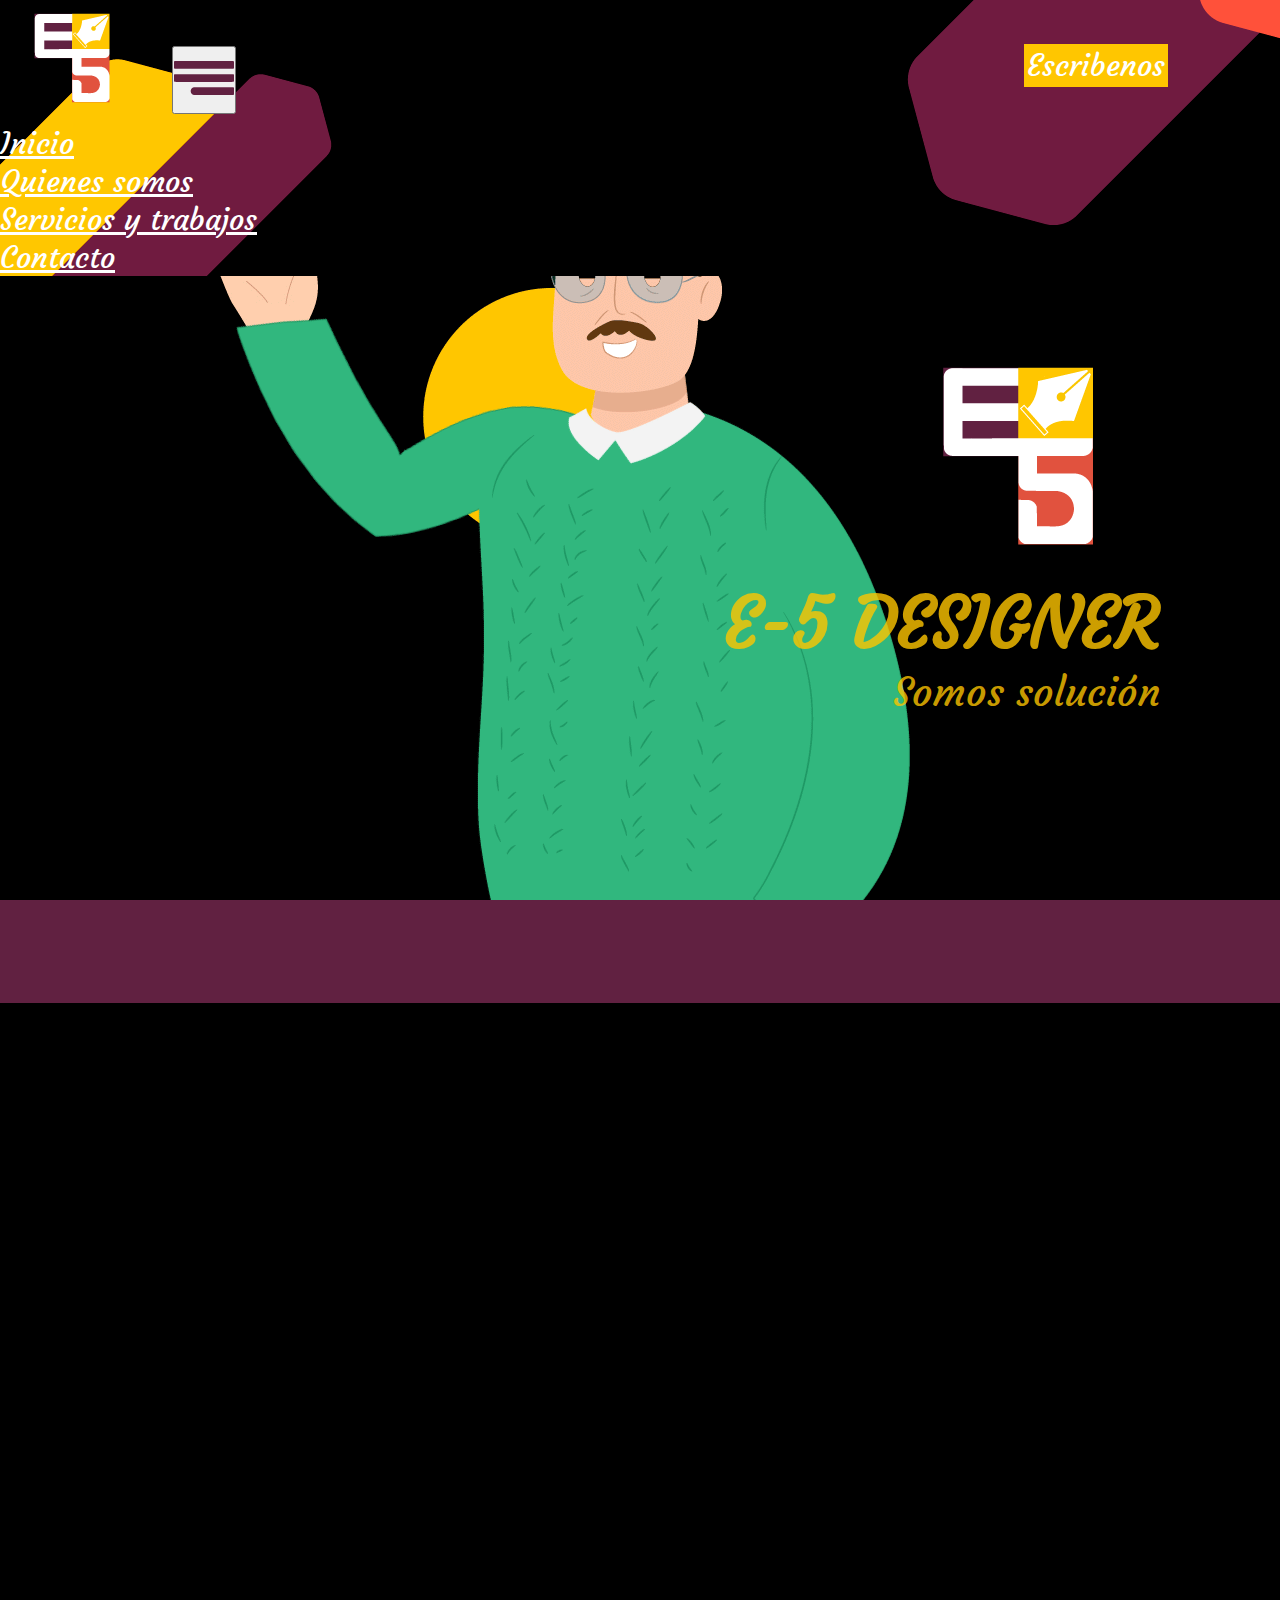
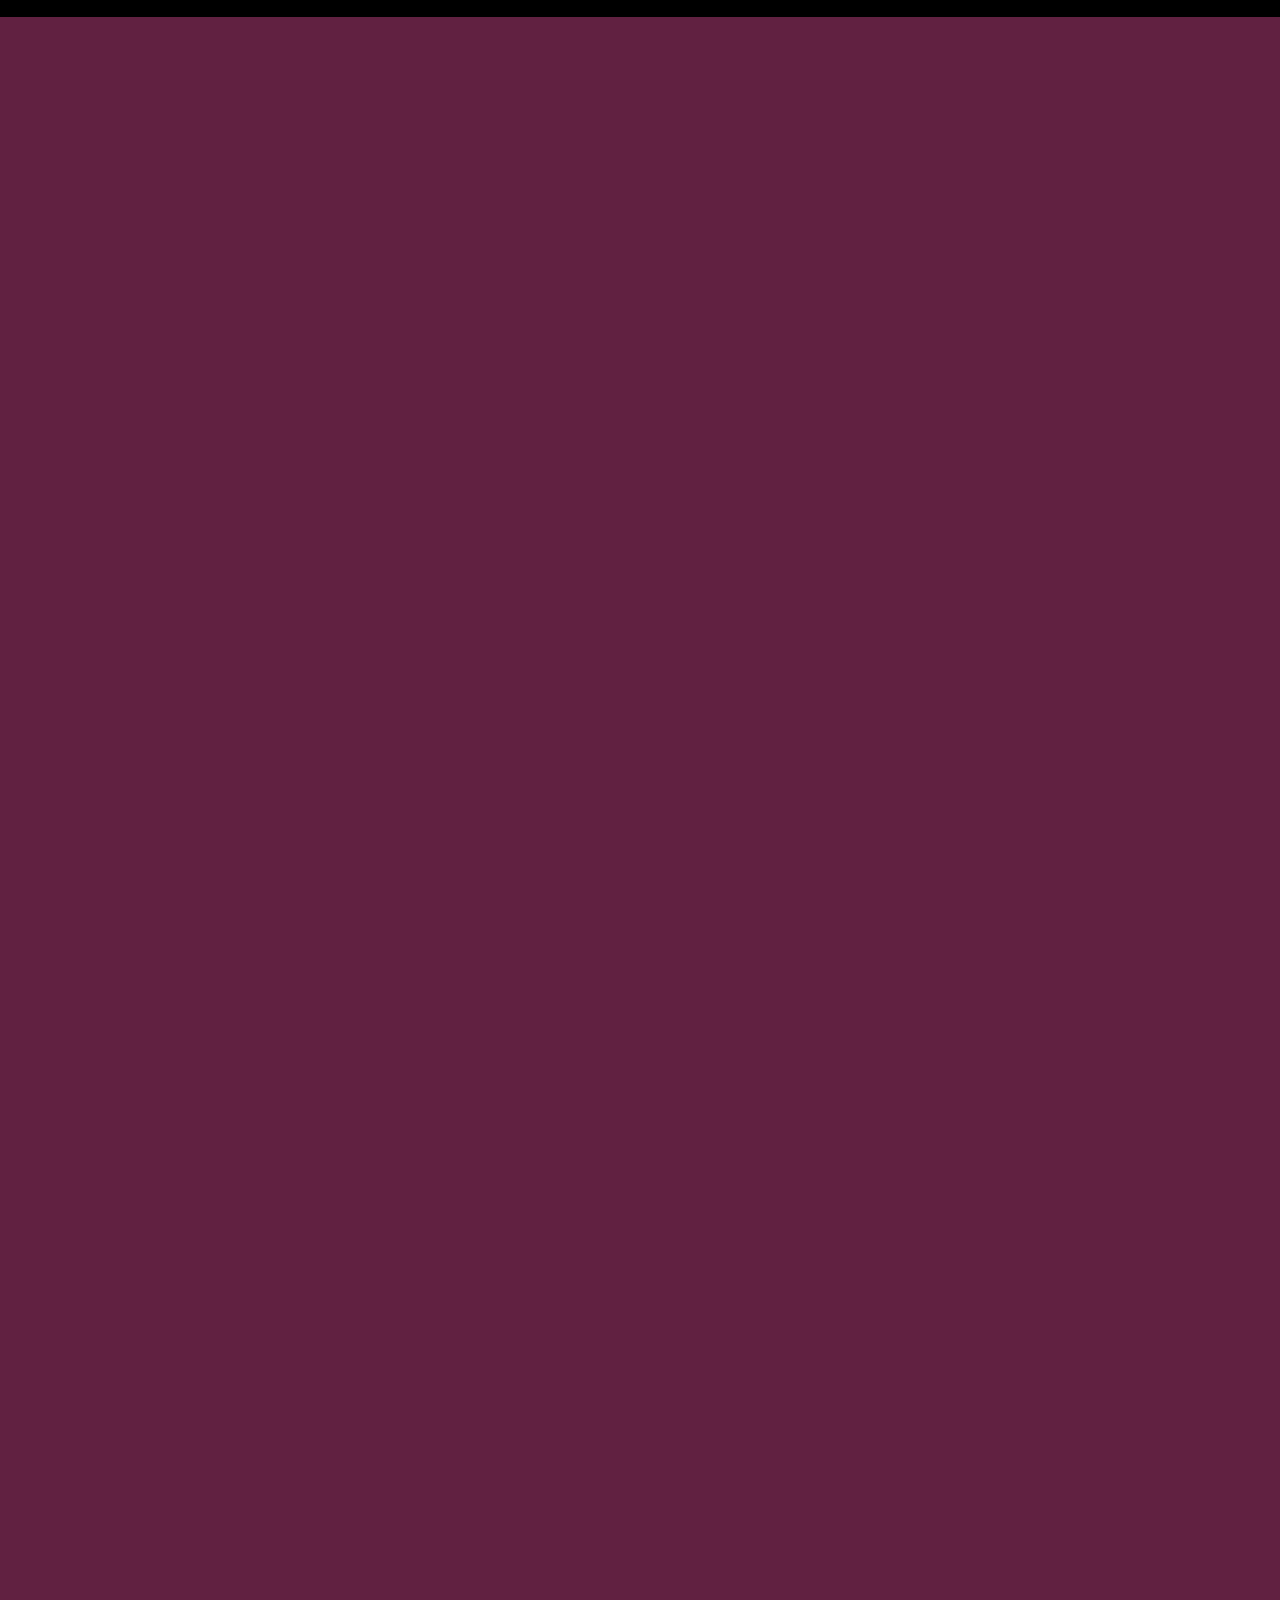
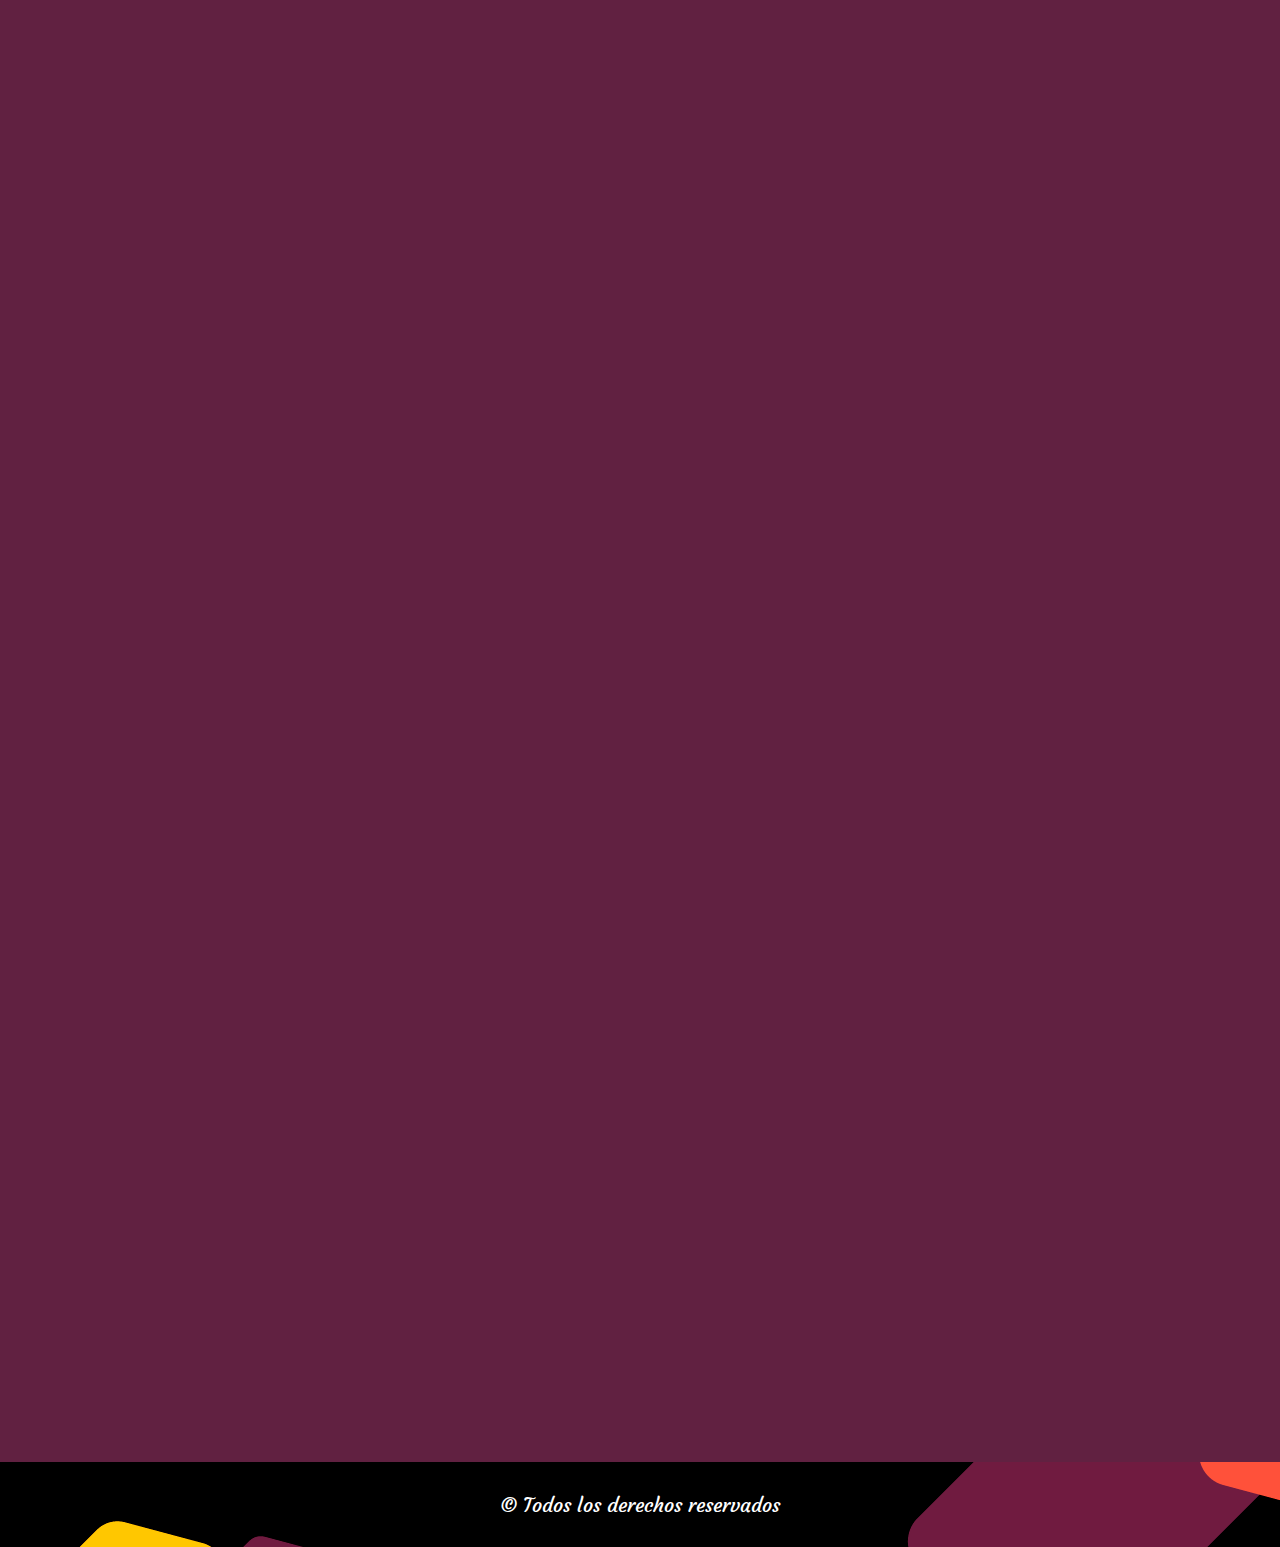
<file: index.html>
<!DOCTYPE html>
<html lang="en">
<head>
    <meta charset="UTF-8">
    <meta name="viewport" content="width=device-width, initial-scale=1.0">
    <title>E-5 Designer</title>
    <link rel="icon" type="image/png" sizes="16x16" href="img/favicon-16x16.png">
    <link rel="stylesheet" href="https://stackpath.bootstrapcdn.com/bootstrap/4.5.0/css/bootstrap.min.css" integrity="sha384-9aIt2nRpC12Uk9gS9baDl411NQApFmC26EwAOH8WgZl5MYYxFfc+NcPb1dKGj7Sk"crossorigin="anonymous">
    <link href="https://unpkg.com/aos@2.3.1/dist/aos.css" rel="stylesheet">
    <link rel="stylesheet" href="css/estilo.css">
</head>
<body>
  <header>
  <!--MENU-->
      <nav class="navbar navbar-expand-lg navbar-light bg-menu">
          <div class="container">
              <a class="navbar-brand" href="index.html"><img src="img/logo.png" alt="logo"></a>
              <!-- BOTON RESPONSIVE--><button class="navbar-toggler" type="button" data-toggle="collapse" data-target="#navbarNav" aria-controls="navbarNav" aria-expanded="false" aria-label="Toggle navigation">
            <img src="img/menu.png" alt="iconomenu">
              </button>
            <div class="collapse navbar-collapse" id="navbarNav">
                <ul class="navbar-nav">
                  <li class="nav-item active">
                    <a class="nav-link" href="index.html">Inicio</a>
                  </li>
                  <li class="nav-item">
                    <a class="nav-link" href="quienes somos.html">Quienes somos</a>
                  </li>
                  <li class="nav-item">
                    <a class="nav-link" href="servicios y trabajos.html">Servicios y trabajos</a>
                  </li>
                  <li class="nav-item">
                    <a class="nav-link" href="contacto.html">Contacto</a>
                  </li>
                </ul>
                <button type="button" class="btn btn-whatsapp menu-fijo"><a href="https://api.whatsapp.com/send?phone=3112589771&text=Hola,%20quiero%20m%C3%A1s%20informaci%C3%B3n" target=""_blank>Escribenos</a></button>
            </div>
          </div>
    </nav>
  <!--CONTENIDO SOBRE BANNER-->
      <div class="container">
          <div class="content">
              <img src="img/logo2.png" alt="logo">
              <h1>E-5 Designer</h1>
              <p>Somos solución</p>
          </div>
      </div>
  </header>
  <!--DESCRIPCIÓN-->
  <div id="descripcion">
    <div class="jumbotron jumbotron-fluid">
      <div class="container">
        <h2 data-aos="fade-left" data-aos-duration="1000">¿Que es E-5 Designer?</h2>
        <p data-aos="fade-right" data-aos-duration="1000" class="lead">E5 Designer es una agencia de publicidad dedicada a pequeñas y medianas empresas del municipio de Chía, 
          que busca que sus clientes puedan logran mayor reconocimiento en sus negocios gracias a nuestros conocimientos, habilidades y compromiso 
          para promocionar estos emprendimientos.</p>
      </div>
    </div>
  </div>
   <!--COMERCIAL-->
   <div id="comercial" data-aos="fade-right" data-aos-duration="1000">
    <div class="container">
      <h2 class="display-4" data-aos="fade-left" data-aos-duration="1000">Comercial</h2>
      <div id="video"> <iframe width="700" height="400" src="https://www.youtube.com/embed/2Scr_5CMQkI" frameborder="0" allow="accelerometer; autoplay; encrypted-media; gyroscope; picture-in-picture" allowfullscreen></iframe></div>
    </div>
  </div>
  <!--EQUIPO DE TRABAJO-->
  <div id="equipo">
    <div class="container">
      <h2 class="display-4" data-aos="fade-left" data-aos-duration="1000">Equipo</h2>
      <div class="row">
        <div class="col-md-4">
          <div class="card-item-equipo" data-aos="fade-down" data-aos-duration="1000">
            <h4>Stephania Alba González - Ilustración Digital</h4>
              <div class="imagen">
                <img src="img/stepha.jpg" alt="Foto Stephania">
                <div class="overlay">
                  <ul>
                    <li><b>Fecha de nacimiento:</b> 14 de Agosto de 2003</li>
                    <li><b>Lugar de nacimiento:</b> Bogotá, Colombia</li>
                    <li><b>Educación:</b> Colegio El Rosario (2018)<br> 
                      Tecnólogo en Producción Multimedia SENA (En curso)</li>
                      <li><b>Hobbies:</b> Jugar videojuegos,  escritura, cine y series.
                      <br> aprendizaje de idiomas como Coreano, Chino e Inglés.</li>
                  </ul>
                </div>
              </div>
              <div class="container-fluid">
                <div class="row">
                  <div class="col-md-4">
                    <button type="button" class="btn btn-equipo2">
                      <a href="https://api.whatsapp.com/send?phone=3042092525&text=" target="_blank"><img src="img/phone.png" alt="iconotelefono"></a>
                    </button>
                  </div>
                  <div class="col-md-4">
                    <button type="button" class="btn btn-equipo2">
                      <a href="mailto:estefaniask25@gmail.com?Subject=hola%20me%20gustaría%20más%20información" target="_blank"><img src="img/email.png" alt="iconobuzon"></a>
                    </button>
                  </div>
                  <div class="col-md-4">
                    <button type="button" class="btn btn-equipo2">
                      <a href="https://stephaniaalba.github.io/mi-portafolio-web/" target="_blank"><img src="img/www.png" alt="iconoweb"></a>
                    </button>
                  </div>
                </div>
                </div>
          </div>
        </div>
        <div class="col-md-4">
          <div class="card-item-equipo-dos" data-aos="fade-down" data-aos-duration="1000">
            <h4>Lisbeth Stefanía Villamil - Diseño Gráfico</h4>
              <div class="imagen">
                <img src="img/lis.jpg" alt="Foto Lisbeth">
                <div class="overlay">
                  <ul>
                    <li><b>Fecha de nacimiento:</b> 24 de Junio de 2001</li>
                    <li><b>Lugar de nacimiento:</b> Tenjo, Cundinamarca, Colombia</li>
                    <li><b>Educación:</b> Valle de Tenjo (2017)<br> 
                      Tecnólogo en Producción Multimedia SENA (En curso)</li>
                    <li><b>Hobbies:</b> Dibujo, fotografía, escritura, música y leer contenido romántico y de ciencia ficción.</li>
                  </ul>
                </div>
              </div> 
              <div class="container-fluid">
                <div class="row">
                  <div class="col-md-4">
                    <button type="button" class="btn btn-equipo">
                      <a href="https://api.whatsapp.com/send?phone=3133212438&text=" target="_blank"><img src="img/phone.png" alt="iconotelefono"></a>
                    </button>
                  </div>
                  <div class="col-md-4">
                    <button type="button" class="btn btn-equipo">
                      <a href="mailto:estefaniask25@gmail.com?Subject=hola%20me%20gustaría%20más%20información" target="_blank"><img src="img/email.png" alt="iconobuzon"></a>
                    </button>
                  </div>
                  <div class="col-md-4">
                    <button type="button" class="btn btn-equipo">
                      <a href="https://lisbeth0825.github.io/MiportafolioWeb_LisbethSVillamilV/" target="_blank"><img src="img/www.png" alt="iconoweb"></a>
                    </button>
                  </div>
                </div>
                </div>
          </div>
        </div>
        <div class="col-md-4">
          <div class="card-item-equipo" data-aos="fade-down" data-aos-duration="1000">
            <h4>Paola Viviana Chávez - Diseño Gráfico</h4>
              <div class="imagen">
                <img src="img/paola.jpg" alt="Foto Paola">
                <div class="overlay">
                  <ul>
                    <li><b>Fecha de nacimiento:</b> 02 de marzo de 1993</li>
                    <li><b>Lugar de nacimiento:</b> Bogotá, Colombia</li>
                    <li><b>Educación:</b> Instituto nuestra señora del amparo (2010)<br> 
                      Técnico auxiliar en ventas, mercadeo y publicidad  (2011)<br> 
                      Tecnólogo en Producción Multimedia SENA (en curso)</li>
                    <li><b>Hobbies:</b> Montar bicicleta, jugar videojuegos,  escritura, cine y series.</li>
                  </ul>
                </div>
              </div>
              <div class="container-fluid">
                <div class="row">
                  <div class="col-md-4">
                    <button type="button" class="btn btn-equipo2">
                      <a href="https://api.whatsapp.com/send?phone=3112899566&text=" target="_blank"><img src="img/phone.png" alt="iconotelefono"></a>
                    </button>
                  </div>
                  <div class="col-md-4">
                    <button type="button" class="btn btn-equipo2">
                      <a href="mailto:pvchavez1@misena.edu.co?Subject=hola%20me%20gustaría%20más%20información" target="_blank"><img src="img/email.png" alt="iconobuzon"></a>
                    </button>
                  </div>
                  <div class="col-md-4">
                    <button type="button" class="btn btn-equipo2">
                      <a href="https://pvchavez1.github.io/portafolio-web/index.html" target="_blank"><img src="img/www.png" alt="iconoweb"></a>
                    </button>
                  </div>
                </div>
              </div>
          </div>
        </div>
      </div>
      <br>
      <br>
      <br>
      <br>
      <div class="row">
        <div class="col-md-6">
          <div class="card-item-equipo" data-aos="fade-down" data-aos-duration="1000">
            <h4>Juan Esteban Castro - Diseño Publicitario</h4>
              <div class="imagen">
                <img src="img/juan.jpg" alt="Foto Esteban">
                <div class="overlay">
                  <ul>
                    <li><b>Fecha de nacimiento:</b> 10 de septiembre de 1997</li>
                    <li><b>Lugar de nacimiento:</b> Chía,Cundinamarca, Colombia</li>
                    <li><b>Educación:</b> Colegio San José de Calasanz (graduado en 2014)<br> 
                      Tecnólogo en Producción Multimedia SENA (en curso)</li>
                    <li><b>Hobbies:</b> Tocar, escuchar, componer y transcribir música, 
                      ver deportes de contacto, Escribir.</li>
                  </ul>
                </div>
              </div>
              <div class="container-fluid">
                <div class="row">
                  <div class="col-md-4">
                    <button type="button" class="btn btn-equipo2">
                      <a href="https://api.whatsapp.com/send?phone=3174403728&text=" target="_blank"><img src="img/phone.png" alt="iconotelefono"></a>
                    </button>
                  </div>
                  <div class="col-md-4">
                    <button type="button" class="btn btn-equipo2">
                      <a href="mailto:arteyriffs97@gmail.com?Subject=hola%20me%20gustaría%20más%20información" target="_blank"><img src="img/email.png" alt="iconobuzon"></a>
                    </button>
                  </div>
                  <div class="col-md-4">
                    <button type="button" class="btn btn-equipo2">
                      <a href="" target="_blank"><img src="img/www.png" alt="iconoweb"></a>
                    </button>
                  </div>
                </div>
              </div>
          </div>
        </div>
        <div class="col-md-6">
          <div class="card-item-equipo-dos" data-aos="fade-down" data-aos-duration="1000"> 
            <h4>Mónica Camacho Suárez - Diseño Web</h4>
              <div class="imagen">
                <img src="img/moni.jpg" alt="Foto Mónica">
                <div class="overlay">
                  <ul>
                    <li><b>Fecha de nacimiento:</b> 13 de Junio de 1999</li>
                    <li><b>Lugar de nacimiento</b> Chía, Cundinamarca, Colombia</li>
                    <li><b>Educación:</b> Bachiller tecnico en gestión empresarial (2016)<br>
                      Técnico por competencias en diseño gráfico (2019)<br>
                      Tecnólogo en Producción Multimedia SENA (En curso)</li>
                      <li><b>Hobbies:</b> Ver series y peliculas.</li>
                  </ul>
                </div>
              </div> 
              <div class="container-fluid">
                <div class="row">
                  <div class="col-md-4">
                    <button type="button" class="btn btn-equipo">
                      <a href="https://api.whatsapp.com/send?phone=3112589771&text=Hola,%20quiero%20m%C3%A1s%20informaci%C3%B3n" target="_blank"><img src="img/phone.png" alt="iconotelefono"></a>
                    </button>
                  </div>
                  <div class="col-md-4">
                    <button type="button" class="btn btn-equipo">
                      <a href="mailto:monicacamacho204@gmail.com?Subject=hola%20me%20gustaría%20más%20información" target="_blank"><img src="img/email.png" alt="iconobuzon"></a>
                    </button>
                  </div>
                  <div class="col-md-4">
                    <button type="button" class="btn btn-equipo">
                      <a href="https://monicamacho.github.io/mi-portafolio-web/" target="_blank"><img src="img/www.png" alt="iconoweb"></a>
                    </button>
                  </div>
                </div>
                </div>
            </div>
          </div>
        </div>
      </div>
    </div>
  </div>

  <!--FOOTER-->
  <footer>
    <div class="container">
        <p>© Todos los derechos reservados</p>
    </div>
  </footer>
    <!-- JS, Popper.js, and jQuery -->
	<script src="https://code.jquery.com/jquery-3.5.1.slim.min.js" integrity="sha384-DfXdz2htPH0lsSSs5nCTpuj/zy4C+OGpamoFVy38MVBnE+IbbVYUew+OrCXaRkfj" crossorigin="anonymous"></script>
	<script src="https://cdn.jsdelivr.net/npm/popper.js@1.16.0/dist/umd/popper.min.js" integrity="sha384-Q6E9RHvbIyZFJoft+2mJbHaEWldlvI9IOYy5n3zV9zzTtmI3UksdQRVvoxMfooAo" crossorigin="anonymous"></script>
  <script src="https://stackpath.bootstrapcdn.com/bootstrap/4.5.0/js/bootstrap.min.js" integrity="sha384-OgVRvuATP1z7JjHLkuOU7Xw704+h835Lr+6QL9UvYjZE3Ipu6Tp75j7Bh/kR0JKI" crossorigin="anonymous"></script>
  <script src="js/smooth-scroll.min.js"></script>
  <script src="https://unpkg.com/aos@2.3.1/dist/aos.js"></script>
  <script src="js/main.js"></script>
</body>
</html>
</file>
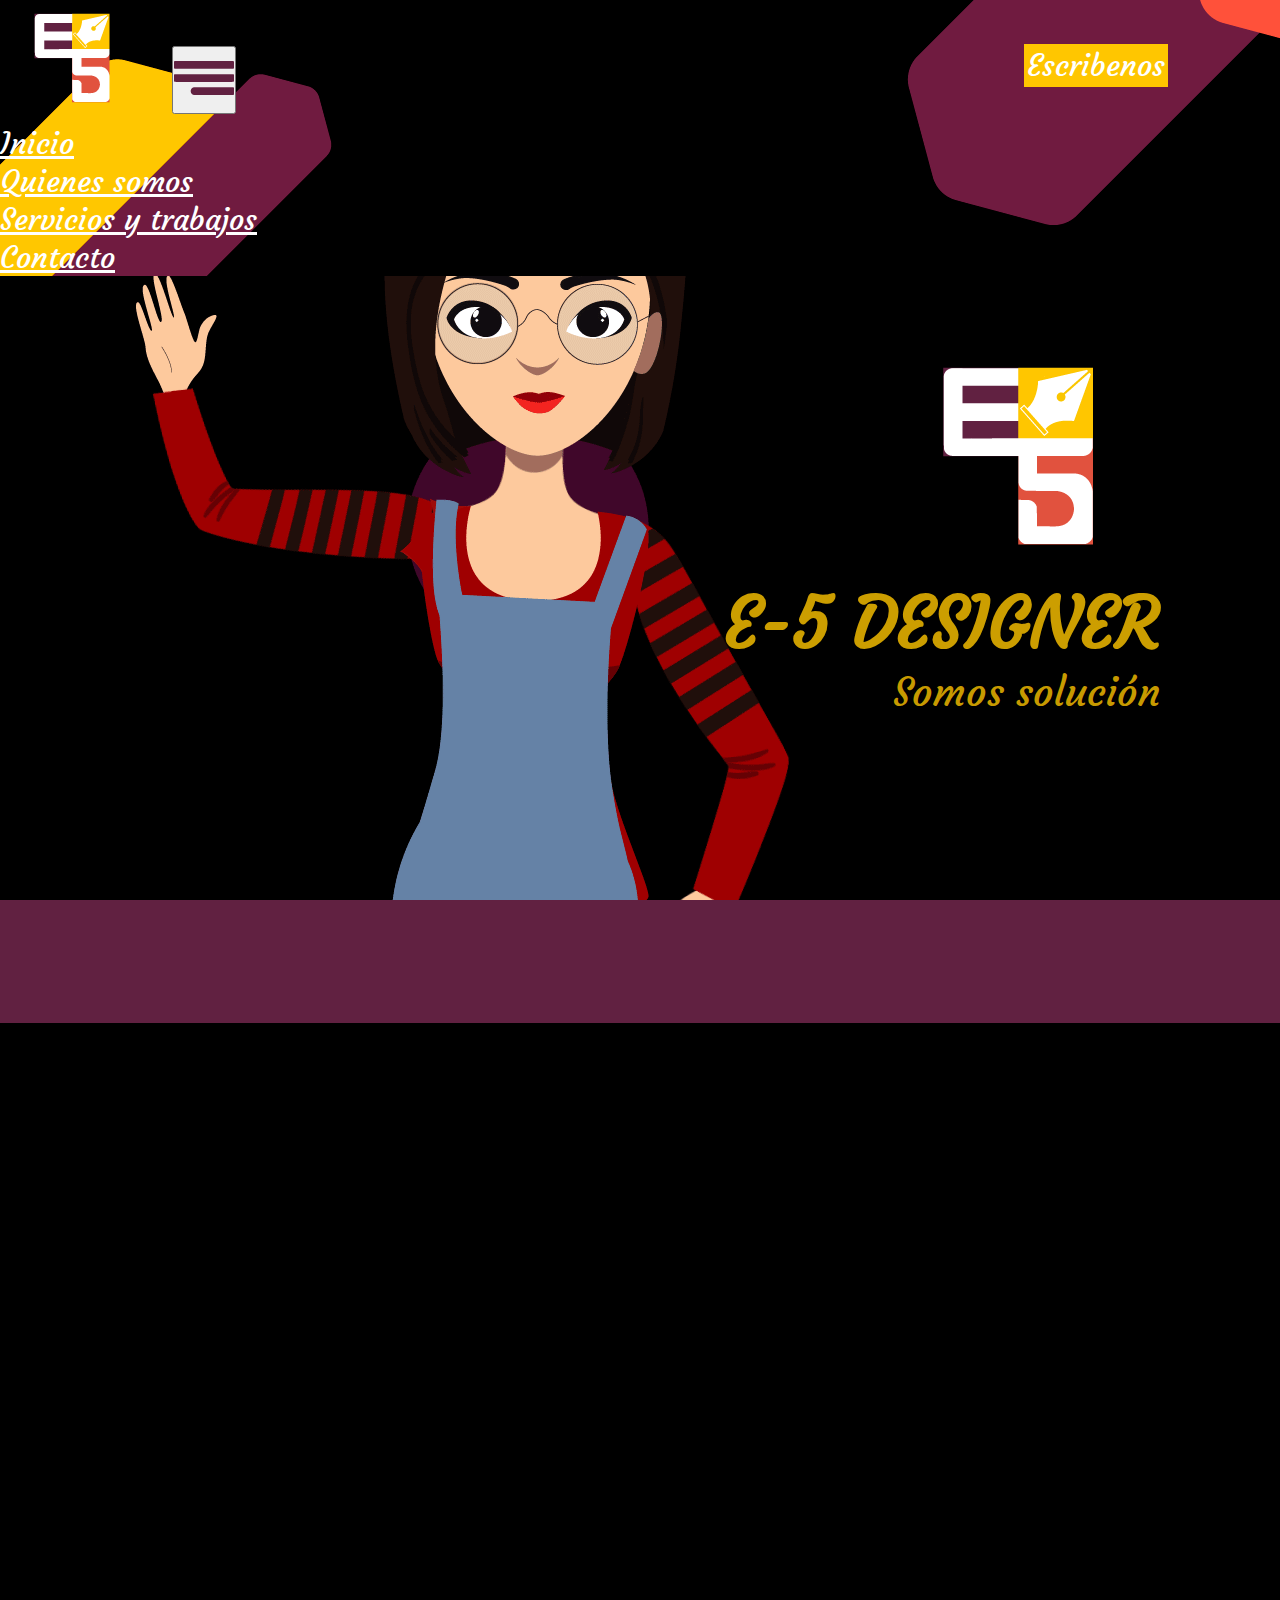
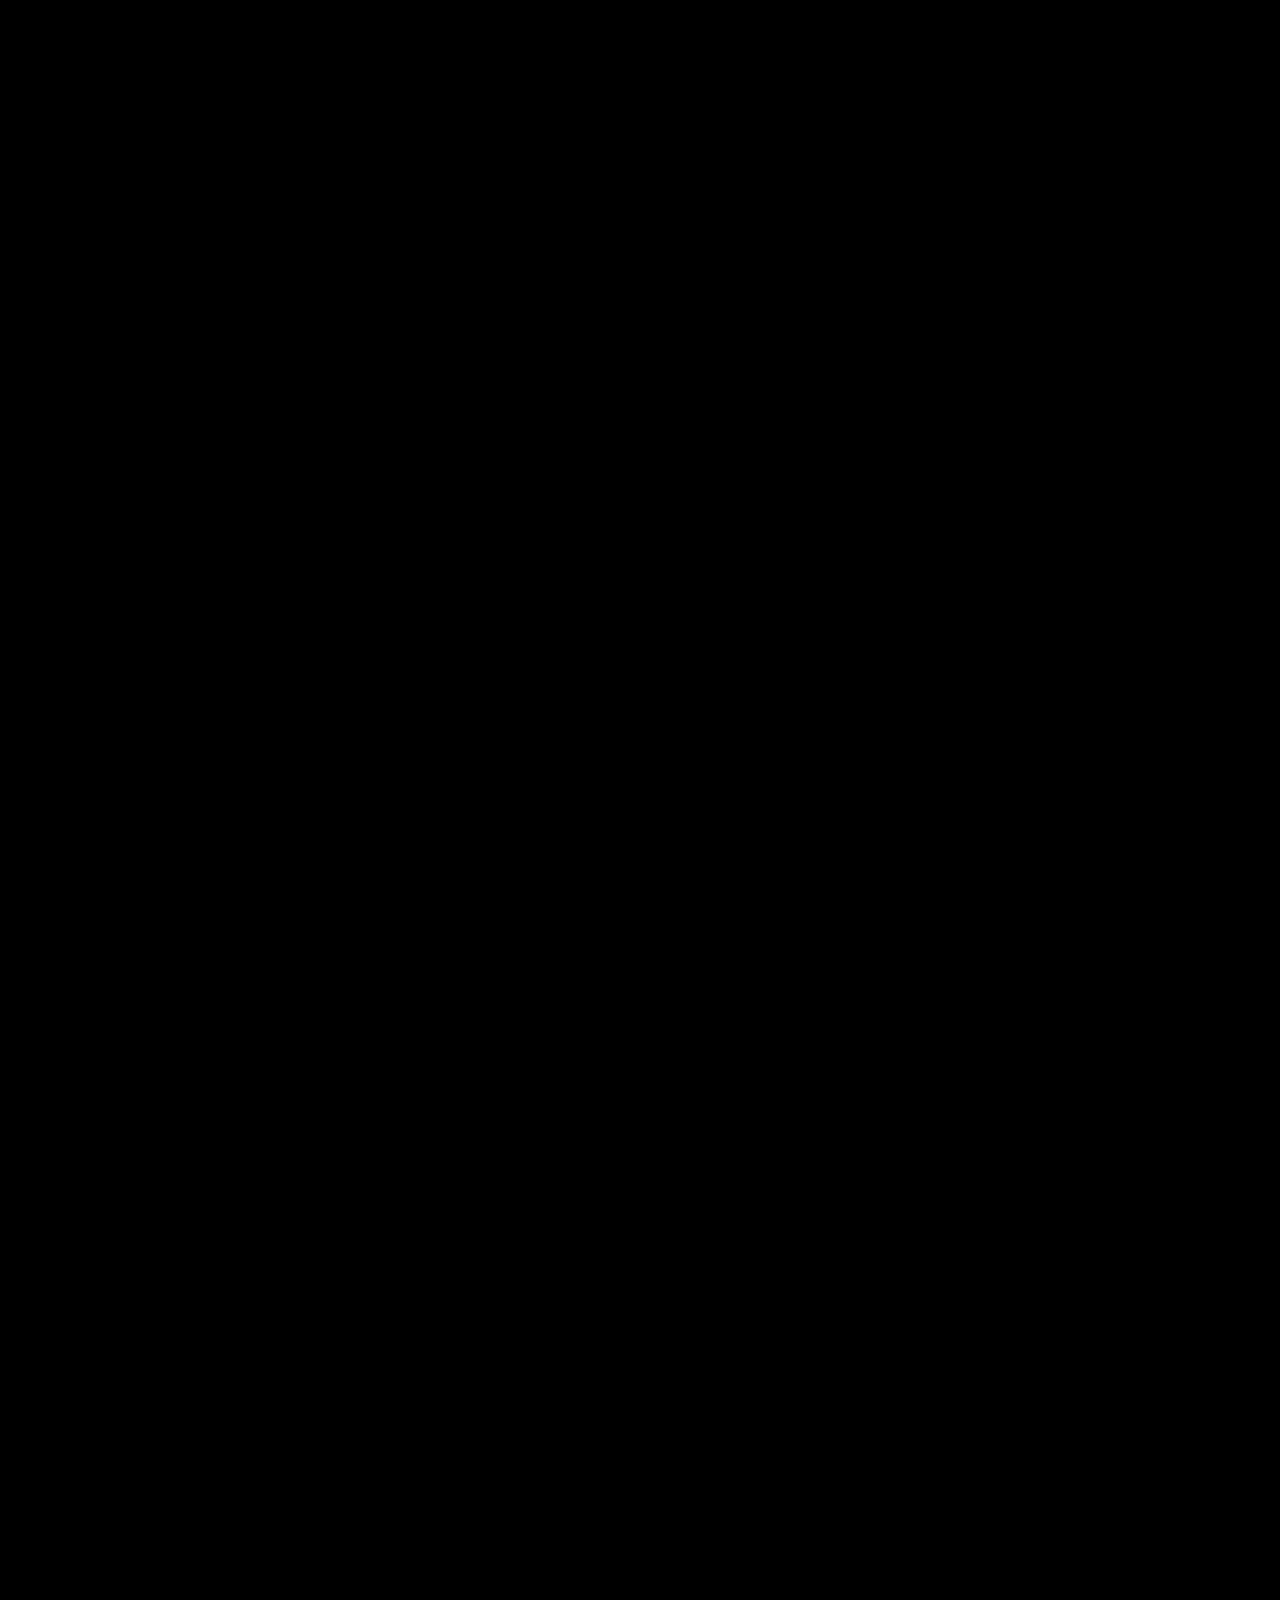
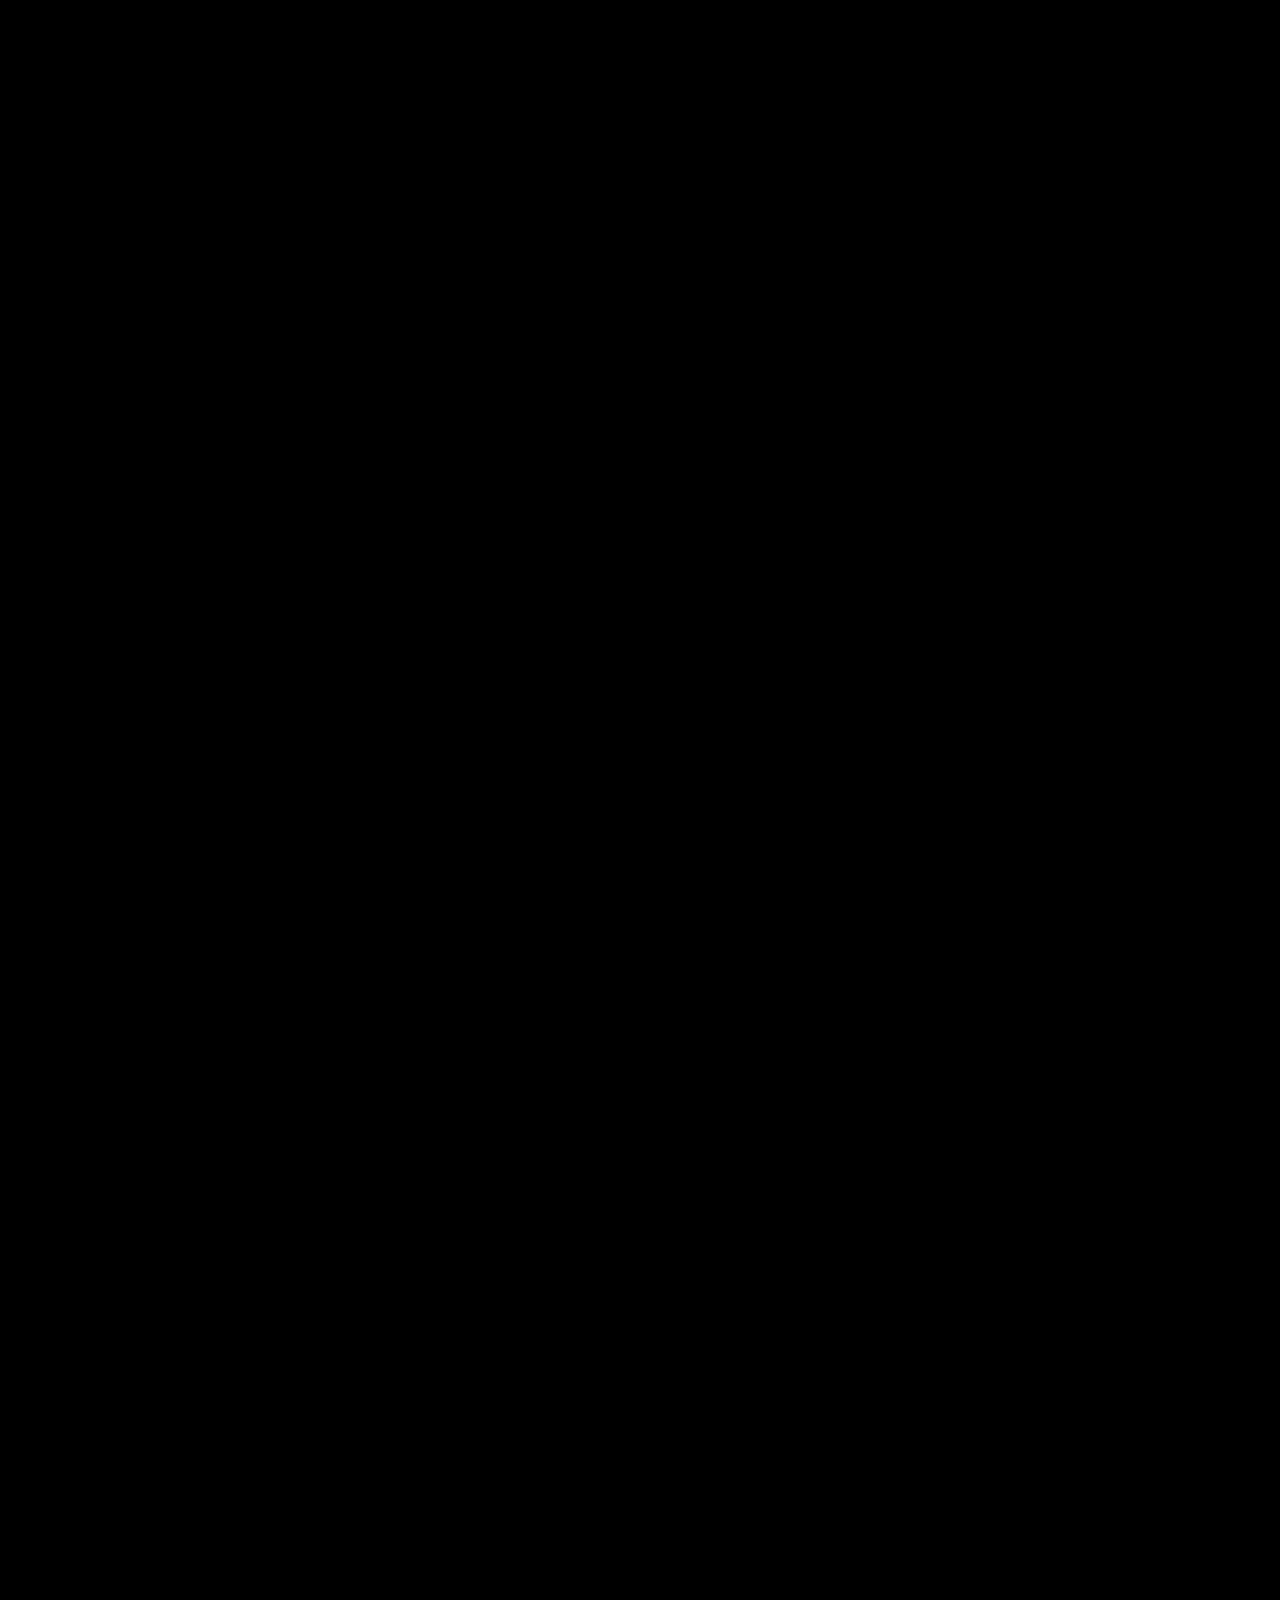
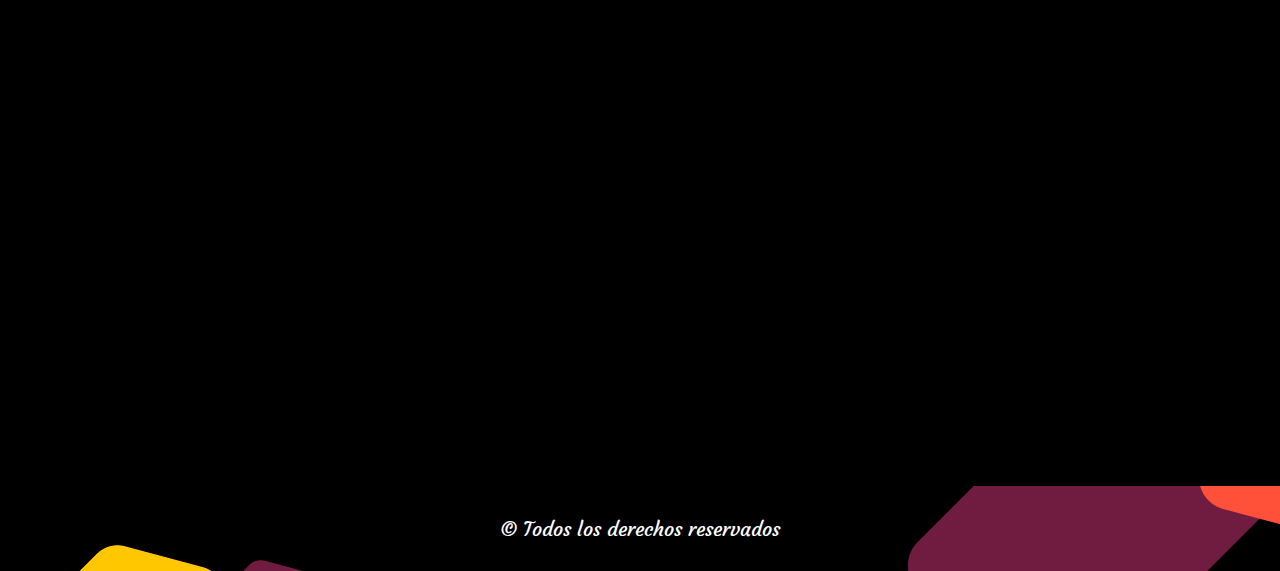
<file: quienes somos.html>
<!DOCTYPE html>
<html lang="en">
<head>
    <meta charset="UTF-8">
    <meta name="viewport" content="width=device-width, initial-scale=1.0">
    <title>E-5 Designer</title>
    <link rel="icon" type="image/png" sizes="16x16" href="img/favicon-16x16.png">
    <link rel="stylesheet" href="https://stackpath.bootstrapcdn.com/bootstrap/4.5.0/css/bootstrap.min.css" integrity="sha384-9aIt2nRpC12Uk9gS9baDl411NQApFmC26EwAOH8WgZl5MYYxFfc+NcPb1dKGj7Sk"crossorigin="anonymous">
    <link href="https://unpkg.com/aos@2.3.1/dist/aos.css" rel="stylesheet">
    <link href="css/ihover.css" rel="stylesheet">
    <link rel="stylesheet" href="css/estilo.css">
</head>
<body>
    <header id="banner-pag-2">
    <!--MENU-->
    <nav class="navbar navbar-expand-lg navbar-light bg-menu">
        <div class="container">
            <a class="navbar-brand" href="index.html"><img src="img/logo.png" alt="logo"></a>
            <!-- BOTON RESPONSIVE--><button class="navbar-toggler" type="button" data-toggle="collapse" data-target="#navbarNav" aria-controls="navbarNav" aria-expanded="false" aria-label="Toggle navigation">
          <img src="img/menu.png" alt="iconomenu">
            </button>
          <div class="collapse navbar-collapse" id="navbarNav">
              <ul class="navbar-nav">
                <li class="nav-item active">
                  <a class="nav-link" href="index.html">Inicio</a>
                </li>
                <li class="nav-item">
                  <a class="nav-link" href="quienes somos.html">Quienes somos</a>
                </li>
                <li class="nav-item">
                  <a class="nav-link" href="servicios y trabajos.html">Servicios y trabajos</a>
                </li>
                <li class="nav-item">
                  <a class="nav-link" href="contacto.html">Contacto</a>
                </li>
              </ul>
              <button type="button" class="btn btn-whatsapp menu-fijo"><a href="https://api.whatsapp.com/send?phone=3112589771&text=Hola,%20quiero%20m%C3%A1s%20informaci%C3%B3n" target=""_blank>Escribenos</a></button>
          </div>
        </div>
    </nav>
  <!--CONTENIDO SOBRE BANNER-->
  <div class="container">
    <div class="content">
        <img src="img/logo2.png" alt="logo">
        <h1>E-5 Designer</h1>
        <p>Somos solución</p>
    </div>
  </div>
  </header>
  <!--QUIENES SOMOS-->
  <div id="quienes">
    <div class="jumbotron jumbotron-fluid">
      <div class="container">
        <h2 data-aos="fade-left" data-aos-duration="1000">Quienes somos</h2>
        <p data-aos="fade-right" data-aos-duration="1000" class="lead">E5 Designer es una empresa que nace en el año 2019 en el municipio de chía bajo la
            creatividad y el ingenio de 5 diseñadores capaces de desarrollar diversos proyectos 
            visuales e interactivos, nos dedicamos a la creación y promoción de diseños
            publicitarios, al igual que el desarrollo de diferentes piezas corporativas para
            satisfacer las necesidades básicas publicitarias de pequeñas y medianas empresas en
            el municipio.</p>
      </div>
    </div>
  </div>
   <!--MISION VISION OBJETIVOS-->
   <div class="informacion">
     <div class="container">
      <div class="row">
        <div class="col-md-12">
          <!--MISION-->
        <div id="mision">
          <div class="row">
            <div class="col-md-12 col-lg-4">
              <div class="img-contenedor" data-aos="fade-right" data-aos-duration="1000">
                <div class="ih-item square effect10 bottom_to_top"><a href="#mision">
                  <div class="img"><img src="img/mision.jpg" alt="img"></div>
                  <div class="info">
                    <img src="img/mision2.jpg" alt="img">
                  </div></a></div>   
              </div>
            </div>
            <div class="col-md-12 col-lg-8" data-aos="fade-left" data-aos-duration="1000">
              <h5>Misión</h5>
              <p>E5 Designer busca establecerse como una pilar de apoyo para los 
                microempresarios del municipio de chía, generando oportunidades 
                y ofreciendo diferentes medios multimedia que cubran y se adapten 
                a las necesidades de cada uno de los futuros clientes de E5 Designer.</p>
            </div>
          </div>
        </div>
        </div>
      </div>
      <div class="row">
        <div class="col-md-12">
           <!--VISION-->
          <div id="vision">
            <div class="row">
              <div class="col-md-12 col-lg-4">
                <div class="img-contenedor" data-aos="fade-right" data-aos-duration="1000">
                  <div class="ih-item square effect10 bottom_to_top"><a href="#vision">
                    <div class="img"><img src="img/vision.jpg" alt="img"></div>
                    <div class="info">
                      <img src="img/vision2.jpg" alt="img">
                    </div></a></div>   
                </div>
              </div>
              <div class="col-md-12 col-lg-8" data-aos="fade-left" data-aos-duration="1000">
                <h5>Visión</h5>
                <p>Para el futuro E5 Designer busca generar un cambio en la vida de sus clientes, aumentando
                  sus ingresos así como su posicionamiento en el mercado. 
                  Como empresa nos proyectamos a lograr ser un medio 
                  influyente en el sector publicitario que cree un espacio integro e 
                  idóneo para el correcto crecimiento y desarrollo
                  de cada una de las microempresas de nuestros
                  clientes.</p>
              </div>
            </div>
          </div>
        </div>
      </div>
      <div class="row">
        <div class="col-md-12">
            <!--OBJETIVO GENERAL-->
            <div id="general">
              <div class="row">
                <div class="col-md-12 col-lg-4">
                  <div class="img-contenedor" data-aos="fade-right" data-aos-duration="1000">
                    <div class="ih-item square effect10 bottom_to_top"><a href="#general">
                      <div class="img"><img src="img/objgeneral.jpg" alt="img"></div>
                      <div class="info">
                        <img src="img/objgeneral2.jpg" alt="img">
                      </div></a></div>   
                  </div>
                </div>
                <div class="col-md-12 col-lg-8" data-aos="fade-left" data-aos-duration="1000">
                  <h5>Objetivo General</h5>
                  <p>Diseñar mediante nuestros conocimientos soluciones para impulsar a
                    los microempresarios y pequeños negocios del municipio de Chía.</p>
                </div>
              </div>
            </div>
        </div>
      </div>
      <div class="row">
        <div class="col-md-12">
           <!--OBJETIVOS ESPECIFICOS-->
          <div id="especificos">
            <div class="row">
              <div class="col-md-12 col-lg-4">
                <div class="img-contenedor" data-aos="fade-right" data-aos-duration="1000">
                  <div class="ih-item square effect10 bottom_to_top"><a href="#especificos">
                    <div class="img"><img src="img/objespecifico.jpg" alt="img"></div>
                    <div class="info">
                      <img src="img/objespecifico2.jpg" alt="img">
                    </div></a></div>   
                </div>
              </div>
              <div class="col-md-12 col-lg-8" data-aos="fade-left" data-aos-duration="1000">
                <h5>Objetivos Especificos</h5>
                  <div id="carousel-especificos" class="carousel slide" data-ride="carousel">
                    <div class="carousel-inner">
                      <div class="carousel-item active">
                        <p>1. Brindarle al cliente las oportunidades y 
                          medios necesarios para emerger en el campo 
                          en el que se desempeñe y con ello aumentar 
                          su potencial y posicionamiento en el mismo.</p>
                      </div>
                      <div class="carousel-item">
                        <p>2. Ofrecer al cliente servicios de diseño y 
                          publicidad acordes a su necesidad y presupuesto.</p>
                      </div>
                      <div class="carousel-item">
                        <p>3. Dar a conocer a la agencia dentro de 
                          gremio de micro empresas y medianas empresas
                          del municipio de chía a través de una página web 
                          y un comercial.</p>
                      </div>
                      <div class="carousel-item">
                        <p>4. Motivar a las pequeñas y medianas 
                          empresas del municipio de chía por 
                          medio de nuestra agencia a darle prioridad
                          a los servicios publicitarios como parte
                          fundamental de su crecimiento y reconocimiento.</p>
                      </div>
                    </div>
                    <a class="carousel-control-prev" href="#carousel-especificos" role="button" data-slide="prev">
                    </a>
                    <a class="carousel-control-next" href="#carousel-especificos" role="button" data-slide="next">
                    </a>
                  </div>
              </div>
            </div>
          </div>
        </div>
      </div>
     </div>
   </div>
  
 
 
  <!--EQUIPO DE TRABAJO 2-->
  <section id="fotos">
    <div class="container">
      <h2 data-aos="fade-left" data-aos-duration="1000">Nuestros diseñadores</h2>
       <div class="row justify-content-between">
         <div class="col-md-4 col-lg-2">
          <div class="foto-item" data-aos="zoom-in" data-aos-duration="1000">
            <img src="img/monica.jpg" class="foto" alt="">
            <h4>Mónica Camacho</h4>
            <p class="p1">Diseñadora Web</p>
          </div>

         </div>
         <div class="col-md-4 col-lg-2">
          <div class="foto-item" data-aos="zoom-in" data-aos-duration="1000">
            <img src="img/Paola2.jpg" class="foto" alt="">
            <h4 class="h3" class="h4-2">Paola Chávez</h4>
            <p class="p2">Diseñadora Gráfica</p>
          </div>
         </div>
         <div class="col-md-4 col-lg-2">
          <div class="foto-item" data-aos="zoom-in" data-aos-duration="1000">
            <img src="img/juanes.jpg" class="foto" alt="">
            <h4>Juan Esteban Castro</h4>
            <p class="p1"> Diseñador Publicitario</p>
          </div>
         </div>
         <div class="col-md-4 col-lg-2">
          <div class="foto-item" data-aos="zoom-in" data-aos-duration="1000">
            <img src="img/stephania.jpg" class="foto" alt="">
            <h4 class="h4-2">Stephania Gonzalez</h4>
            <p class="p2">Ilustradora Digital</p>
          </div>
         </div>
         <div class="col-md-4 col-lg-2">
          <div class="foto-item" data-aos="zoom-in" data-aos-duration="1000">
            <img src="img/lisbeth.jpg" class="foto" alt="">
            <h4>Lisbeth Villamil</h4>
            <p class="p1">Diseñadora Gráfica</p>
          </div>
         </div>
       </div>
    </div>
</section>

  <!--FOOTER-->
  <footer>
    <div class="container">
        <p>© Todos los derechos reservados</p>
    </div>
  </footer>
    <!-- JS, Popper.js, and jQuery -->
	<script src="https://code.jquery.com/jquery-3.5.1.slim.min.js" integrity="sha384-DfXdz2htPH0lsSSs5nCTpuj/zy4C+OGpamoFVy38MVBnE+IbbVYUew+OrCXaRkfj" crossorigin="anonymous"></script>
	<script src="https://cdn.jsdelivr.net/npm/popper.js@1.16.0/dist/umd/popper.min.js" integrity="sha384-Q6E9RHvbIyZFJoft+2mJbHaEWldlvI9IOYy5n3zV9zzTtmI3UksdQRVvoxMfooAo" crossorigin="anonymous"></script>
  <script src="https://stackpath.bootstrapcdn.com/bootstrap/4.5.0/js/bootstrap.min.js" integrity="sha384-OgVRvuATP1z7JjHLkuOU7Xw704+h835Lr+6QL9UvYjZE3Ipu6Tp75j7Bh/kR0JKI" crossorigin="anonymous"></script>
  <script src="js/smooth-scroll.min.js"></script>
  <script src="https://unpkg.com/aos@2.3.1/dist/aos.js"></script>
  <script src="js/main.js"></script>
</body>
</html>
</file>
<file: css/estilo.css>
@import url('https://fonts.googleapis.com/css2?family=Courgette&display=swap');
@import url('https://fonts.googleapis.com/css2?family=Lora:ital,wght@1,400;1,500&display=swap');
*{
	margin: 0;
	padding:0;
	font-family: 'Courgette', cursive;
}
ul, li, b{
    font-family: 'Lora', serif;
}
body{
    cursor: pointer;
    width: 100%;
    background-color: black;
    
}

/*HEADER Y MENU*/
/*MENU*/
.bg-menu{
    font-size: 30px; 
    background-image: url(../img/banner-2.png);
}
.menu-fijo{
    position: fixed;
    z-index: 10;
    top: 4%;
    left: 80%;
}
/*BOTON WHATSAPP*/
.btn-whatsapp{
    background-color: #FFC600;
    border: #FFC600 3px solid;
    border-radius: 0%;
    margin-top: 8px;
}
.btn-whatsapp a{
    font-size: 30px;
    color: #ffffff;
    text-decoration: none;
}
.btn-whatsapp a:hover{
    color: #E1523E;
}
header{
    background: url(../img/banner-julio.gif);
    width: 100%;
    background-size: cover;
    height: 100vh;
}
#banner-pag-2{
    background: url(../img/banner-gloria.gif);
    width: 100%;
    background-size: cover;
    height: 100vh;
}

header a img{
    margin-top: 8px;
    margin-right: 20px;
}
header .content{
    width: 1140px;
    margin: 0 auto;
    text-align: end;
    max-width: 100%
}
header nav #navbarNav{
    margin-top: 8px;
    justify-content: space-between;
}
header nav .navbar-nav .nav-item .nav-link{
    color: #ffffff;
    font-size: 25px;
    transition: .3s ease;
    font-size: 30px;
}
header nav .navbar-nav .nav-item .nav-link:hover{
    transform: scale(0.8);
    color: #ffffff;
}
.navbar-light .navbar-nav .active>.nav-link, .navbar-light .navbar-nav .nav-link.active, .navbar-light .navbar-nav .nav-link.show, .navbar-light .navbar-nav .show>.nav-link{
    color: #ffffff;
}
header .content{
    margin: 80px 20px;
}
header .content h1{
    padding-top: 20px;
    font-size: 70px;
    text-transform: uppercase;
    color: rgba(255, 198, 0, 0.8);
}
header .content p{
    font-size: 40px;
    color: rgba(255, 198, 0, 0.8);
}
/*DESCRIPCIÓN*/
.jumbotron{
    background-color: #612141;
    margin: 0%;
}
.jumbotron .container{
    text-align: center;
    color: #E1523E;
}
.jumbotron .container h2{
    font-size: 50px;
}
/*COMERCIAL*/
#comercial{
    padding: 50px 0px;
}
#comercial h2{
    text-align: center;
    color: #E1523E;
    margin-bottom: 80px;
}
#comercial #video{
    text-align: center;
}
/*EQUIPO DE TRABAJO*/
#equipo{
    background-color: #612141;
    padding: 50px 0px;
}
#equipo h2{
    text-align: center;
    color: #FFC600;
    margin-bottom: 80px;
}
#equipo .card-item-equipo{
    width: 300px;
}
#equipo .card-item-equipo .imagen .overlay{
    position: absolute;
    bottom: 0%;
    left: 0%;
    background-color: rgba(225, 82, 62, 0.8);
    width: 100%;
    height: 0;
    transition: .5s;
    overflow: hidden;
}
#equipo .card-item-equipo .imagen .overlay ul{
    position: absolute;
    top: 5%;
    left: 10%;
    right: 10%;
    font-size: 17px;
    color: #ffffff;
    list-style: none;
    
}
#equipo .card-item-equipo .imagen{
    position: relative;
    margin: 20px 0px;
}
#equipo .card-item-equipo .imagen img{
    width: 100%;
}
#equipo .card-item-equipo .imagen:hover .overlay{
    height: 100%;
    cursor: pointer;
}
#equipo .card-item-equipo-dos{
    width: 300px;
}
#equipo .card-item-equipo-dos .imagen .overlay{
    position: absolute;
    bottom: 0%;
    left: 0%;
    background-color: rgba(255, 198, 0, 0.8);
    width: 100%;
    height: 0;
    transition: .5s;
    overflow: hidden;
}
#equipo .card-item-equipo-dos .imagen .overlay ul{
    position: absolute;
    top: 5%;
    left: 10%;
    right: 10%;
    font-size: 17px;
    color: #ffffff;
    list-style: none;
}
#equipo .card-item-equipo-dos .imagen{
    position: relative;
    margin: 20px 0px;
}
#equipo .card-item-equipo-dos .imagen img{
    width: 100%;
}
#equipo .card-item-equipo-dos .imagen:hover .overlay{
    height: 100%;
    cursor: pointer;
}
#equipo .card-item-equipo h4{
    color: #FFC600;
    text-align: center;
}
#equipo .card-item-equipo-dos h4{
    color: #E1523E;
    text-align: center;
}
#equipo .col-md-6{
    display: flex;
    flex-direction: row;
    justify-content: center;
}
#equipo .col-md-6 h4{
    text-align: center;
}
/*Iconos equipo de trabajo*/
#equipo .container-fluid .btn-equipo{
    text-align: center;
    background-color: #FFC600;
}
#equipo .container-fluid .btn-equipo:hover{
    background-color: rgba(255, 198, 0, 0.8);
}
#equipo .container-fluid .btn-equipo2{
    text-align: center;
    background-color: #E1523E;
    transition: .3s ease-out;
}
#equipo .container-fluid .btn-equipo2:hover{
    background-color: rgba(225, 82, 62, 0.8)
}
/*FOOTER*/
footer{
    background-image: url(../img/banner-2.png);
    padding: 30px 0px;
    text-align: center;
}
footer p{
    color: #fff;
    font-size: 20px;
}
/*PAGINA 2 QUIENES SOMOS*/
#quienes{
    margin-bottom: 40px;
}
#quienes .jumbotron{
    background-color: #612141;
    margin: 0%;
}
#quienes .jumbotron .container{
    text-align: center;
    color: #E1523E;
}
#quienes .jumbotron .container h2{
    font-size: 50px;
}
#quienes .jumbotron .container .img-col img{
    width: 20%;
}
/*PAGINA 2 MISION*/
#mision{
    padding-top: 20px;
}
#mision .img-contenedor{
    width: 300px;
    height: 250px;
    margin-right: 50px;
}
#mision .img-contenedor img{
    width: 100%;   
}
#mision p{
    color: #FFC600;
    font-size: 20px;
    
}
#mision  h5{
    font-size: 40px;
    color: #FFC600;
}
/* PAGINA 2 VISION*/
#vision{
    padding-top: 20px;
}
#vision .img-contenedor{
    width: 300px;
    height: 250px;
    margin-right: 50px;
}
#vision .img-contenedor img{
    width: 100%;
}
#vision p{
    color: #FFC600;
    font-size: 20px;
    
}
#vision h5{
    font-size: 40px;
    color: #FFC600;
    
}
/*PAGINA 2 OBJETIVO GENERAL*/
#general{
    padding-top: 20px;
}
#general .img-contenedor{
    width: 300px;
    height: 250px;
    margin-right: 50px;
}
#general .img-contenedor img{
    width: 100%;
}
#general p{
    color: #FFC600;
    font-size: 20px;
    
}
#general h5{
    font-size: 40px;
    color: #FFC600;
}
/*PAGINA 2 OBJETIVOS ESPECIFICOS*/
#especificos{
    padding-top: 20px;
}
#especificos .img-contenedor{
    width: 300px;
    height: 250px;
}
#especificos .img-contenedor img{
    width: 100%;
}
#especificos #carousel-especificos{
    color: #FFC600;
    font-size: 20px;
}
#especificos  h5{
    font-size: 40px;
    color: #FFC600;
}
#especificos p{
    font-size: 18px;
}
/*EQUIPO DE TRABAJO*/
#fotos{
    margin-top: 100px;
    margin-bottom: 80px;
}
#fotos h2{
    font-size: 50px;
    text-align: center;
    color: #FFC600;
    padding-bottom: 80px;
}
#fotos.foto-item{
    width: 18%;
    margin: 0 auto;
    position: relative;   
}
#fotos .foto{
    max-width: 100%;
    height: auto;
    border-radius: 50%;
    position: relative;
    box-shadow: 0 0 0 3px rgb(97, 33, 65);
    cursor: pointer; 
}
#fotos h4{
    color: #E1523E;
    text-align: center;
    padding-top: 15px;
}
#fotos .h4-2{
    color: #FFC600;
    text-align: center;
    padding-top: 15px;
}
#fotos .h3{
    color: #FFC600;
    text-align: center;
    padding-top: 15px;
    font-size: 28px;
}
#fotos p{
    font-size: 15px;
    text-align: center;
    margin: 3px;
}
#fotos .p1{
    color:  #FFC600;
}
#fotos .p2{
    color: #E1523E;
}
/*PAGINA 3 SERVICIOS*/
#servicios{
    padding: 50px 0px;
}
#servicios h2{
    text-align: center;
    color: #E1523E;
    margin-bottom: 80px;
}
#servicios .row{
    margin-bottom: 50px;
}
/*PAGINA 3 PAQUETES*/
#paquetes{
    margin-bottom: 30px;
}
#paquetes h2{
    text-align: center;
    color: #FFC600;
    margin-bottom: 20px;
}
#paquetes .row .card-item-paquetes2{
    width: 550px;
    height: 800px;
    padding: 20px;
    background-color: rgba(97, 33, 65, 0.5);
    margin-bottom: 30px;
    transition: .2s ease-out;
    border: 1px solid transparent;
}
#paquetes .row .card-item-paquetes2:hover{
    border: #612141 1px solid;
    background-color: transparent;
    cursor: pointer;
    padding: 20px;
}
#paquetes .row .card-item-paquetes2 h3{
    text-align: center;
    color: #E1523E;
    padding: 20px;
    font-weight: bold;  
}

#paquetes .row .card-item-paquetes2 p{
    color: #E1523E;
    font-size: 13px;
}
#paquetes .row .card-item-paquetes2 ul li{
    color: #FFC600;
    font-size: 15px;
    list-style: square inside;
}
#paquetes .row .card-item-paquetes2 b{
    color: #E1523E;
}

#paquetes .row .card-item-paquetes{
    width: 550px;
    height: 450px;
    padding: 20px;
    background-color: rgba(97, 33, 65, 0.5);
    margin-bottom: 30px;
    transition: .2s ease-out;
    border: 1px solid transparent;
}
#paquetes .row .card-item-paquetes:hover{
    border: #612141 1px solid;
    background-color: transparent;
    cursor: pointer;
    padding: 20px;
}
#paquetes .row .card-item-paquetes h3{
    text-align: center;
    color: #E1523E;
    padding: 20px;
    font-weight: bold;  
}

#paquetes .row .card-item-paquetes p{
    color: #E1523E;
    font-size: 13px;
}
#paquetes .row .card-item-paquetes ul li{
    color: #FFC600;
    font-size: 15px;
    list-style: square inside;
}
#paquetes .row .card-item-paquetes b{
    color: #E1523E;
}
/*NUESTROS TRABAJOS*/
#nuestros-trabajos .col-md-6{
    display: flex;
    flex-direction: row;
    justify-content: center;
}
#nuestros-trabajos h3{
    text-align: center;
    color: #E1523E;
    margin-bottom: 50px;
}
#nuestros-trabajos .h3{
    margin-bottom: 40px;
    margin-top: 40px;
    color: #612141;
    font-size: 28px;
    font-style: oblique;
    font-weight: bold;
}
.item-trabajos{
    width: 350px;
    height: 440px;
    margin-bottom: 20px;
}
.item-trabajos-2{
    width: 350px;
    height: 350px;
    margin-bottom: 20px;
}
.item-trabajos-3{
    width: 350px;
    height: 500px;
    margin-bottom: 20px;
}

.hovereffect {
    width: 100%;
    height: 100%;
    float: left;
    overflow: hidden;
    position: relative;
    text-align: center;
    cursor: pointer;
  }
  
  .hovereffect .overlay {
    position: absolute;
    overflow: hidden;
    width: 80%;
    height: 50%;
    left: 8%;
    top: 5%;
    border-bottom: 2px solid #FFC600;
    border-top: 2px solid #FFC600;
    -webkit-transition: opacity 0.35s, -webkit-transform 0.35s;
    transition: opacity 0.35s, transform 0.35s;
    -webkit-transform: scale(0,1);
    -ms-transform: scale(0,1);
    transform: scale(0,1);
  }
  
  .hovereffect:hover .overlay {
    opacity: 1;
    filter: alpha(opacity=100);
    -webkit-transform: scale(1);
    -ms-transform: scale(1);
    transform: scale(1);
  }
  
  .hovereffect img {
    width: 100%;
    display: block;
    position: relative;
    -webkit-transition: all 0.35s;
    transition: all 0.35s;
  }
  
  .hovereffect:hover img {
    filter: brightness(0.4);
    -webkit-filter: brightness(0.4);
  }
  
  .hovereffect h2 {
    text-align: center;
    position: relative;
    font-size: 25px;
    background-color: transparent;
    color: #FFC600;
    padding: 1em 0;
    opacity: 0;
    filter: alpha(opacity=0);
    -webkit-transition: opacity 0.35s, -webkit-transform 0.35s;
    transition: opacity 0.35s, transform 0.35s;
    -webkit-transform: translate3d(0,-100%,0);
    transform: translate3d(0,-100%,0);
  }
  
  .hovereffect a, .hovereffect p {
    font-size: 20px;
    color: #FFC600;
    padding: 1em 0;
    opacity: 0;
    filter: alpha(opacity=0);
    -webkit-transition: opacity 0.35s, -webkit-transform 0.35s;
    transition: opacity 0.35s, transform 0.35s;
    -webkit-transform: translate3d(0,100%,0);
    transform: translate3d(0,100%,0);
  }
  
  .hovereffect:hover a, .hovereffect:hover p, .hovereffect:hover h2 {
    opacity: 1;
    filter: alpha(opacity=100);
    -webkit-transform: translate3d(0,0,0);
    transform: translate3d(0,0,0);
  }

  /*CONTACTO*/
#redes{
    margin-top: 30px;
  
}

#redes .row{
    justify-content: center;
    align-items: center;
}
#redes h2{
    text-align: center;
    padding: 20px 0px;
    color: #FFC600;
}

#redes h3{
    text-align: center;
    padding: 30px 0px;
    color: #E1523E;
    font-size: 28px;
    font-style: oblique;
    font-weight: bold;
}
#redes #video{
    text-align: center;
}
    /*TABLET GRANDE*/
@media screen and (max-width: 1024px) and (min-width: 769px){
    /*HEADER*/
    header{
        background-image: url(../img/banner-julio-2.gif);
        background-size: cover;
        background-repeat: no-repeat;
    }
    #banner-pag-2{
        background: url(../img/banner-gloria-2.gif);
        background-size: cover;
        background-repeat: no-repeat;
    }
    
    header nav .navbar-nav .nav-item .nav-link{
        font-size: 28px;
    }
    header nav a{
        height: 110px;
    }
    header nav button img{
        
        height: 100px;
    }
    header nav a button span{
        height: 100px;
    }
    header .content{
        display: none;
    }
    /*BOTON WHATSAPP*/
    .btn-whatsapp a{
        font-size: 22px;
        color: #ffffff;
        text-decoration: none;
    }
    .btn-whatsapp{
        position: absolute;
        width: 13%;
        top: 50%;
        left: 25%;
    }
    /*-----------------------------*/
    /*INFORMACION*/
    #informacion{
        max-width: 100vh;
    }
    #mision h5{
        padding-left: 20px; 
    }
    #mision p{
        padding-left: 20px; 
    }
    #vision h5{
        padding-left: 20px; 
    }
    #vision p{
        padding-left: 20px; 
    }
    #general h5{
        padding-left: 20px; 
    }
    #general p{
        padding-left: 20px; 
    }
    #especificos h5{
        padding-left: 20px; 
    }
    #especificos p{
        padding-left: 20px; 
    }
    /*-------------------------*/
    /* PAGINA 3 PAQUETES*/
    #paquetes .row .card-item-paquetes{
        width: 450px;
        height: 570px;
        margin: 20px auto;
    }
    #paquetes .row .card-item-paquetes2{
        width: 450px;
        height: 820px;
        margin: 20px auto;
    }
    /*-----------------------------*/
     /*NUESTROS TRABAJOS*/
     .item-trabajos{
        width: 280px;
        height: 350px;
        margin: 0 auto 10px;
    }
    .item-trabajos-2{
        width: 230px;
        height: 230px;
        margin: 0 auto 10px;
    }
    .item-trabajos-3{
        width: 260px;
        height: 380px;
        margin: 0 auto;
    }
    .hovereffect h2 {
        font-size: 15px;
      }
      
    .hovereffect a, .hovereffect p {
        font-size: 15px;
    }
    /*---------------------------*/
    /*CONTACTO*/
    #redes .pinter{
        padding-left: 50px;
    }
    #redes #pinter{
        padding-left: 20px;
    }
}
    /*TABLET PEQUEÑA*/
@media screen and (max-width: 768px) and (min-width: 481px){
    /*HEADER*/
    header{
        background-image: url(../img/banner-julio-2.gif);
        background-size: cover;
        background-repeat: no-repeat;
    }
    #banner-pag-2{
        background: url(../img/banner-gloria-2.gif);
        background-size: cover;
        background-repeat: no-repeat;
    }
    
    header nav .navbar-nav .nav-item .nav-link{
        font-size: 30px;
    }
    header nav a{
        height: 110px;
    }
    header nav button img{
        
        height: 100px;
    }
    header nav a button span{
        height: 100px;
    }
    header .content{
        display: none;
    }
    /*BOTON WHATSAPP*/
    .btn-whatsapp a{
        font-size: 30px;
        color: #ffffff;
        text-decoration: none;
    }
    .btn-whatsapp{
        position: absolute;
        width: 25%;
        top: 50%;
        left: 50%;
    }
    /*DESCRIPCIÓN*/
    .jumbotron .container p{
        font-size: 20px;
    }
    /*COMERCIAL*/
    #comercial iframe{
        width: 500px;
        height: 300px;
    }
    /*EQUIPO DE TRABAJO*/
    #equipo .card-item-equipo{
        width: 200px;
        margin: 0 auto;
    }
    #equipo .card-item-equipo-dos{
        width: 200px;
        margin: 0 auto;
    }
    #equipo .container-fluid .row{
        display: flex;
        justify-content: space-around;
    }
    #equipo .container-fluid .col-md-4{
        position: relative;
        width: 25%;
    }
    #equipo .card-item-equipo h4{
        margin-top: 40px;
    }
    #equipo .card-item-equipo-dos h4{
        margin-top: 40px;
    }
    /*-----------------------------*/
    /*INFORMACION*/
    #informacion{
        max-width: 100vh;
    }
    /*------------------------*/
    /*EQUIPO DE TRABAJO*/
    
    #fotos p{
        padding-bottom: 30px;
    }
    #fotos .h3{
        font-size: 25px;
    }
    /*PAGINA 3 SERVICIOS*/
    #servicios .row{
        margin-bottom: 0px;
    }
    #servicios .card-item-servicios .ih-item{
        width: 280px;
        height: 280px;
        margin-bottom: 40px;
        margin-left: 20px;
    }
    .ih-item.circle.effect1 .info p {
        font-size: 22px;
    }
    #servicios .card-item-servicios .spinner{
        width: 290px;
        height: 290px;
        margin-bottom: 40px;
    }
    #servicios .card-item-servicios .spinner2{
        width: 290px;
        height: 290px;
        margin-bottom: 40px;
    }
    /* PAGINA 3 PAQUETES*/
    #paquetes .row .card-item-paquetes{
        width: 350px;
        height: 480px;
        margin: 20px auto;
    }
    #paquetes .row .card-item-paquetes h3{
        font-size: 20px;  
    }
    #paquetes .row .card-item-paquetes h2{
        font-size: 20px;
    }
    #paquetes .row .card-item-paquetes p{
        font-size: 13px;
    }
    #paquetes .row .card-item-paquetes ul li{
        font-size: 13px;
    }
    #paquetes .row .card-item-paquetes b{
        font-size: 15px;
    }
    #paquetes .row .card-item-paquetes2{
        width: 350px;
        height: 820px;
        margin: 20px auto;
    }
    #paquetes .row .card-item-paquetes2 h3{
        font-size: 20px;  
    }
    #paquetes .row .card-item-paquetes2 h2{
        font-size: 20px;
    }
    #paquetes .row .card-item-paquetes2 p{
        font-size: 13px;
    }
    #paquetes .row .card-item-paquetes2 ul li{
        font-size: 13px;
    }
    #paquetes .row .card-item-paquetes2 b{
        font-size: 15px;
    }
    /*NUESTROS TRABAJOS*/
    .item-trabajos{
        width: 230px;
        height: 310px;
        margin: 0 auto 10px;
    }
    .item-trabajos-2{
        width: 230px;
        height: 230px;
        margin: 0 auto 10px;
    }
    .item-trabajos-3{
        width: 220px;
        height: 330px;
        margin: 0 auto;
    }
    .hovereffect h2 {
        font-size: 15px;
      }
      
    .hovereffect a, .hovereffect p {
        font-size: 15px;
    }
    /*CONTACTO*/
    #redes #insta{
       padding-left: 80px;
    }
    #redes #pinter{
        text-align: center;
    }
    
}   
    /*CELULAR*/
@media screen and (max-width: 480px) and (min-width: 320px){
    /*HEADER*/
    header{
        background-size: cover;
        background-repeat: no-repeat;
        height: 60vh;  
    }
    #banner-pag-2{
        background-size: cover;
        background-repeat: no-repeat;
        height: 60vh;
    }
    header nav .navbar-nav .nav-item .nav-link{
        font-size: 20px;
    }
    header nav a{
        height: 70px;
    }
    header nav a img{
        margin: 0%;
        height: 60px;
    }
    header .content{
        display: none;
    }
    /*BOTON WHATSAPP*/
    .btn-whatsapp a{
        font-size: 15px;
        color: #ffffff;
        text-decoration: none;
    }
    .btn-whatsapp{
        position: absolute;
        width: 30%;
        top: 50%;
        left: 60%;
    }
    /*DESCRIPCIÓN*/
    .jumbotron .container p{
        font-size: 20px;
    }
    /*COMERCIAL*/
    iframe{
        width: 300px;
        height: 200px;
    }
    /*EQUIPO DE TRABAJO*/
    #equipo .card-item-equipo{
        width: 200px;
        margin: 0 auto;
    }
    #equipo .card-item-equipo-dos{
        width: 200px;
        margin: 0 auto;
    }
    #equipo .container-fluid .row{
        display: flex;
        justify-content: space-around;
    }
    #equipo .container-fluid .col-md-4{
        position: relative;
        width: 25%;
    }
    #equipo .card-item-equipo h4{
        margin-top: 40px;
    }
    #equipo .card-item-equipo-dos h4{
        margin-top: 40px;
    }
    /*----------------*/
    /*EQUIPO DE TRABAJO*/
    #fotos p{
        padding-bottom: 30px;
    }
    /*PAGINA 3 SERVICIOS*/
    #servicios{
        padding: 50px 0px;
    }
    #servicios h2{
        text-align: center;
        color: #E1523E;
        margin-bottom: 80px;
    }
    #servicios .row{
        margin-bottom: 50px;
    }
    #servicios .card-item-servicios .ih-item{
        width: 280px;
        height: 280px;
        margin-bottom: 40px;
        margin-left: 20px;
    }
    .ih-item.circle.effect1 .info p {
        font-size: 20px;
       
    }
    #servicios .card-item-servicios .spinner{
        width: 290px;
        height: 290px;
        margin-bottom: 40px;
    }
    #servicios .card-item-servicios .spinner2{
        width: 290px;
        height: 290px;
        margin-bottom: 40px;
    }
    /*PAGINA 3 PAQUETES*/
    #paquetes .row .card-item-paquetes{
        width: 300px;
        height: 520px;
        margin: 20px auto;
    }
    #paquetes .row .card-item-paquetes h3{
        font-size: 20px;  
    }
    #paquetes .row .card-item-paquetes h2{
        font-size: 20px;
    }
    #paquetes .row .card-item-paquetes p{
        font-size: 13px;
    }
    #paquetes .row .card-item-paquetes ul li{
        font-size: 12px;
    }
    #paquetes .row .card-item-paquetes b{
        font-size: 15px;
    }
    #paquetes .row .card-item-paquetes2{
        width: 300px;
        height: 850px;
        margin: 20px auto;
    }
    #paquetes .row .card-item-paquetes2 h3{
        font-size: 20px;  
    }
    #paquetes .row .card-item-paquetes2 h2{
        font-size: 20px;
    }
    #paquetes .row .card-item-paquetes2 p{
        font-size: 13px;
    }
    #paquetes .row .card-item-paquetes2 ul li{
        font-size: 12px;
    }
    #paquetes .row .card-item-paquetes2 b{
        font-size: 15px;
    }
    /*NUESTROS TRABAJOS*/
    .item-trabajos{
        width: 250px;
        height: 340px;
        margin: 0 auto 10px;
    }
    .item-trabajos-2{
        width: 250px;
        height: 250px;
        margin: 0 auto 10px;
    }
    .item-trabajos-3{
        width: 250px;
        height: 380px;
        margin: 0 auto;
    }
    .hovereffect h2 {
        font-size: 15px;
      }
      
      .hovereffect a, .hovereffect p {
        font-size: 15px;
      }
    /*CONTACTO*/
    
    #redes #insta blockquote{
        width: 100%;
        height: 100%;
    }
    #redes #pinter{
        margin: 0 auto;
        width: 300px;
        height: 650px;
    }
    #redes #pinter iframe{
        width: 100%;
        height: 100%;
    }
         
    
}
</file>
<file: css/ihover.css>
.ih-item {
  position: relative;
  -webkit-transition: all 0.35s ease-in-out;
  -moz-transition: all 0.35s ease-in-out;
  transition: all 0.35s ease-in-out;
}
.ih-item,
.ih-item * {
  -webkit-box-sizing: border-box;
  -moz-box-sizing: border-box;
  box-sizing: border-box;
}
.ih-item a {
  color: #333;
}
.ih-item a:hover {
  text-decoration: none;
}
.ih-item img {
  width: 100%;
  height: 100%;
}

.ih-item.circle {
  position: relative;
  width: 220px;
  height: 220px;
  border-radius: 50%;
}
.ih-item.circle .img {
  position: relative;
  width: 220px;
  height: 220px;
  border-radius: 50%;
}
.ih-item.circle .img:before {
  position: absolute;
  display: block;
  content: '';
  width: 100%;
  height: 100%;
  border-radius: 50%;
  box-shadow: inset 0 0 0 16px rgba(255, 255, 255, 0.6), 0 1px 2px rgba(0, 0, 0, 0.3);
  -webkit-transition: all 0.35s ease-in-out;
  -moz-transition: all 0.35s ease-in-out;
  transition: all 0.35s ease-in-out;
}
.ih-item.circle .img img {
  border-radius: 50%;
}
.ih-item.circle .info {
  position: absolute;
  top: 0;
  bottom: 0;
  left: 0;
  right: 0;
  text-align: center;
  border-radius: 50%;
  -webkit-backface-visibility: hidden;
  backface-visibility: hidden;
}

.ih-item.square {
  position: relative;
  width: 316px;
  height: 216px;
  box-shadow: 1px 1px 3px rgba(0, 0, 0, 0.3);
}
.ih-item.square .info {
  position: absolute;
  top: 0;
  bottom: 0;
  left: 0;
  right: 0;
  text-align: center;
  -webkit-backface-visibility: hidden;
  backface-visibility: hidden;
}

.ih-item.circle.effect1 .spinner {
  width: 230px;
  height: 230px;
  border: 10px solid #612141;
  border-right-color: #FFC600;
  border-bottom-color: #FFC600;
  border-radius: 50%;
  -webkit-transition: all 0.8s ease-in-out;
  -moz-transition: all 0.8s ease-in-out;
  transition: all 0.8s ease-in-out;
}
.ih-item.circle.effect1 .spinner2 {
  width: 230px;
  height: 230px;
  border: 10px solid #612141;
  border-right-color: #E1523E;
  border-bottom-color: #E1523E;
  border-radius: 50%;
  -webkit-transition: all 0.8s ease-in-out;
  -moz-transition: all 0.8s ease-in-out;
  transition: all 0.8s ease-in-out;
}
.ih-item.circle.effect1 .img {
  position: absolute;
  top: 10px;
  bottom: 0;
  left: 10px;
  right: 0;
  width: auto;
  height: auto;
}
.ih-item.circle.effect1 .img:before {
  display: none;
}
.ih-item.circle.effect1.colored .info {
  background: #1a4a72;
  background: rgba(26, 74, 114, 0.6);
}
.ih-item.circle.effect1 .info {
  top: 10px;
  bottom: 0;
  left: 10px;
  right: 0;
  background: #333333;
  background: rgba(0, 0, 0, 0.8);
  opacity: 0;
  -webkit-transition: all 0.8s ease-in-out;
  -moz-transition: all 0.8s ease-in-out;
  transition: all 0.8s ease-in-out;
}
.ih-item.circle.effect1 .info h3 {
  color: #fff;
  text-transform: uppercase;
  position: relative;
  letter-spacing: 2px;
  font-size: 22px;
  margin: 0 30px;
  padding: 55px 0 0 0;
  text-shadow: 0 0 1px white, 0 1px 2px rgba(0, 0, 0, 0.8);
}
.ih-item.circle.effect1 .info p {
  color: #fff;
  padding: 10px 5px;
  margin: 0 20px;
  font-size: 15px;
  border-top: 1px solid rgba(255, 255, 255, 0.5);
}
.ih-item.circle.effect1 a:hover .spinner {
  -webkit-transform: rotate(180deg);
  -moz-transform: rotate(180deg);
  -ms-transform: rotate(180deg);
  -o-transform: rotate(180deg);
  transform: rotate(180deg);
}
.ih-item.circle.effect1 a:hover .spinner2 {
  -webkit-transform: rotate(180deg);
  -moz-transform: rotate(180deg);
  -ms-transform: rotate(180deg);
  -o-transform: rotate(180deg);
  transform: rotate(180deg);
}
.ih-item.circle.effect1 a:hover .info {
  opacity: 1;
}

.ih-item.circle.effect2 .img {
  opacity: 1;
  -webkit-transform: scale(1);
  -moz-transform: scale(1);
  -ms-transform: scale(1);
  -o-transform: scale(1);
  transform: scale(1);
  -webkit-transition: all 0.35s ease-in-out;
  -moz-transition: all 0.35s ease-in-out;
  transition: all 0.35s ease-in-out;
}
.ih-item.circle.effect2.colored .info {
  background: #1a4a72;
  background: rgba(26, 74, 114, 0.6);
}
.ih-item.circle.effect2 .info {
  background: #333333;
  background: rgba(0, 0, 0, 0.6);
  opacity: 0;
  pointer-events: none;
  -webkit-transition: all 0.35s ease-in-out;
  -moz-transition: all 0.35s ease-in-out;
  transition: all 0.35s ease-in-out;
}
.ih-item.circle.effect2 .info h3 {
  color: #fff;
  text-transform: uppercase;
  position: relative;
  letter-spacing: 2px;
  font-size: 22px;
  margin: 0 30px;
  padding: 55px 0 0 0;
  height: 110px;
  text-shadow: 0 0 1px white, 0 1px 2px rgba(0, 0, 0, 0.3);
}
.ih-item.circle.effect2 .info p {
  color: #bbb;
  padding: 10px 5px;
  font-style: italic;
  margin: 0 30px;
  font-size: 12px;
  border-top: 1px solid rgba(255, 255, 255, 0.5);
}

.ih-item.circle.effect2.left_to_right .info {
  -webkit-transform: translateX(-100%);
  -moz-transform: translateX(-100%);
  -ms-transform: translateX(-100%);
  -o-transform: translateX(-100%);
  transform: translateX(-100%);
}
.ih-item.circle.effect2.left_to_right a:hover .img {
  -webkit-transform: rotate(-90deg);
  -moz-transform: rotate(-90deg);
  -ms-transform: rotate(-90deg);
  -o-transform: rotate(-90deg);
  transform: rotate(-90deg);
}
.ih-item.circle.effect2.left_to_right a:hover .info {
  opacity: 1;
  -webkit-transform: translateX(0);
  -moz-transform: translateX(0);
  -ms-transform: translateX(0);
  -o-transform: translateX(0);
  transform: translateX(0);
}

.ih-item.circle.effect2.right_to_left .info {
  -webkit-transform: translateX(100%);
  -moz-transform: translateX(100%);
  -ms-transform: translateX(100%);
  -o-transform: translateX(100%);
  transform: translateX(100%);
}
.ih-item.circle.effect2.right_to_left a:hover .img {
  -webkit-transform: rotate(90deg);
  -moz-transform: rotate(90deg);
  -ms-transform: rotate(90deg);
  -o-transform: rotate(90deg);
  transform: rotate(90deg);
}
.ih-item.circle.effect2.right_to_left a:hover .info {
  opacity: 1;
  -webkit-transform: translateX(0);
  -moz-transform: translateX(0);
  -ms-transform: translateX(0);
  -o-transform: translateX(0);
  transform: translateX(0);
}

.ih-item.circle.effect2.top_to_bottom .info {
  -webkit-transform: translateY(-100%);
  -moz-transform: translateY(-100%);
  -ms-transform: translateY(-100%);
  -o-transform: translateY(-100%);
  transform: translateY(-100%);
}
.ih-item.circle.effect2.top_to_bottom a:hover .img {
  -webkit-transform: rotate(-90deg);
  -moz-transform: rotate(-90deg);
  -ms-transform: rotate(-90deg);
  -o-transform: rotate(-90deg);
  transform: rotate(-90deg);
}
.ih-item.circle.effect2.top_to_bottom a:hover .info {
  opacity: 1;
  -webkit-transform: translateY(0);
  -moz-transform: translateY(0);
  -ms-transform: translateY(0);
  -o-transform: translateY(0);
  transform: translateY(0);
}

.ih-item.circle.effect2.bottom_to_top .info {
  -webkit-transform: translateY(100%);
  -moz-transform: translateY(100%);
  -ms-transform: translateY(100%);
  -o-transform: translateY(100%);
  transform: translateY(100%);
}
.ih-item.circle.effect2.bottom_to_top a:hover .img {
  -webkit-transform: rotate(90deg);
  -moz-transform: rotate(90deg);
  -ms-transform: rotate(90deg);
  -o-transform: rotate(90deg);
  transform: rotate(90deg);
}
.ih-item.circle.effect2.bottom_to_top a:hover .info {
  opacity: 1;
  -webkit-transform: translateY(0);
  -moz-transform: translateY(0);
  -ms-transform: translateY(0);
  -o-transform: translateY(0);
  transform: translateY(0);
}

.ih-item.circle.effect3 .img {
  z-index: 11;
  -webkit-transition: all 0.35s ease-in-out;
  -moz-transition: all 0.35s ease-in-out;
  transition: all 0.35s ease-in-out;
}
.ih-item.circle.effect3.colored .info {
  background: #1a4a72;
}
.ih-item.circle.effect3 .info {
  background: #333333;
  opacity: 0;
  pointer-events: none;
  -webkit-transition: all 0.35s ease-in-out;
  -moz-transition: all 0.35s ease-in-out;
  transition: all 0.35s ease-in-out;
}
.ih-item.circle.effect3 .info h3 {
  color: #fff;
  text-transform: uppercase;
  position: relative;
  letter-spacing: 2px;
  font-size: 22px;
  margin: 0 30px;
  padding: 55px 0 0 0;
  height: 110px;
  text-shadow: 0 0 1px white, 0 1px 2px rgba(0, 0, 0, 0.3);
}
.ih-item.circle.effect3 .info p {
  color: #bbb;
  padding: 10px 5px;
  font-style: italic;
  margin: 0 30px;
  font-size: 12px;
  border-top: 1px solid rgba(255, 255, 255, 0.5);
}

.ih-item.circle.effect3.left_to_right .img {
  -webkit-transform: scale(1) translateX(0);
  -moz-transform: scale(1) translateX(0);
  -ms-transform: scale(1) translateX(0);
  -o-transform: scale(1) translateX(0);
  transform: scale(1) translateX(0);
}
.ih-item.circle.effect3.left_to_right .info {
  -webkit-transform: translateX(-100%);
  -moz-transform: translateX(-100%);
  -ms-transform: translateX(-100%);
  -o-transform: translateX(-100%);
  transform: translateX(-100%);
}
.ih-item.circle.effect3.left_to_right a:hover .img {
  -webkit-transform: scale(0.5) translateX(100%);
  -moz-transform: scale(0.5) translateX(100%);
  -ms-transform: scale(0.5) translateX(100%);
  -o-transform: scale(0.5) translateX(100%);
  transform: scale(0.5) translateX(100%);
}
.ih-item.circle.effect3.left_to_right a:hover .info {
  opacity: 1;
  -webkit-transform: translateX(0);
  -moz-transform: translateX(0);
  -ms-transform: translateX(0);
  -o-transform: translateX(0);
  transform: translateX(0);
}

.ih-item.circle.effect3.right_to_left .img {
  -webkit-transform: scale(1) translateX(0);
  -moz-transform: scale(1) translateX(0);
  -ms-transform: scale(1) translateX(0);
  -o-transform: scale(1) translateX(0);
  transform: scale(1) translateX(0);
}
.ih-item.circle.effect3.right_to_left .info {
  -webkit-transform: translateX(100%);
  -moz-transform: translateX(100%);
  -ms-transform: translateX(100%);
  -o-transform: translateX(100%);
  transform: translateX(100%);
}
.ih-item.circle.effect3.right_to_left a:hover .img {
  -webkit-transform: scale(0.5) translateX(-100%);
  -moz-transform: scale(0.5) translateX(-100%);
  -ms-transform: scale(0.5) translateX(-100%);
  -o-transform: scale(0.5) translateX(-100%);
  transform: scale(0.5) translateX(-100%);
}
.ih-item.circle.effect3.right_to_left a:hover .info {
  opacity: 1;
  -webkit-transform: translateX(0);
  -moz-transform: translateX(0);
  -ms-transform: translateX(0);
  -o-transform: translateX(0);
  transform: translateX(0);
}

.ih-item.circle.effect3.top_to_bottom .img {
  -webkit-transform: scale(1) translateY(0);
  -moz-transform: scale(1) translateY(0);
  -ms-transform: scale(1) translateY(0);
  -o-transform: scale(1) translateY(0);
  transform: scale(1) translateY(0);
}
.ih-item.circle.effect3.top_to_bottom .info {
  -webkit-transform: translateY(-100%);
  -moz-transform: translateY(-100%);
  -ms-transform: translateY(-100%);
  -o-transform: translateY(-100%);
  transform: translateY(-100%);
}
.ih-item.circle.effect3.top_to_bottom a:hover .img {
  -webkit-transform: scale(0.5) translateY(100%);
  -moz-transform: scale(0.5) translateY(100%);
  -ms-transform: scale(0.5) translateY(100%);
  -o-transform: scale(0.5) translateY(100%);
  transform: scale(0.5) translateY(100%);
}
.ih-item.circle.effect3.top_to_bottom a:hover .info {
  opacity: 1;
  -webkit-transform: translateY(0);
  -moz-transform: translateY(0);
  -ms-transform: translateY(0);
  -o-transform: translateY(0);
  transform: translateY(0);
}

.ih-item.circle.effect3.bottom_to_top .img {
  -webkit-transform: scale(1) translateY(0);
  -moz-transform: scale(1) translateY(0);
  -ms-transform: scale(1) translateY(0);
  -o-transform: scale(1) translateY(0);
  transform: scale(1) translateY(0);
}
.ih-item.circle.effect3.bottom_to_top .info {
  -webkit-transform: translateY(100%);
  -moz-transform: translateY(100%);
  -ms-transform: translateY(100%);
  -o-transform: translateY(100%);
  transform: translateY(100%);
}
.ih-item.circle.effect3.bottom_to_top a:hover .img {
  -webkit-transform: scale(0.5) translateY(-100%);
  -moz-transform: scale(0.5) translateY(-100%);
  -ms-transform: scale(0.5) translateY(-100%);
  -o-transform: scale(0.5) translateY(-100%);
  transform: scale(0.5) translateY(-100%);
}
.ih-item.circle.effect3.bottom_to_top a:hover .info {
  opacity: 1;
  -webkit-transform: translateY(0);
  -moz-transform: translateY(0);
  -ms-transform: translateY(0);
  -o-transform: translateY(0);
  transform: translateY(0);
}

.ih-item.circle.effect4 .img {
  opacity: 1;
  -webkit-transition: all 0.4s ease-in-out;
  -moz-transition: all 0.4s ease-in-out;
  transition: all 0.4s ease-in-out;
}
.ih-item.circle.effect4.colored .info {
  background: #1a4a72;
}
.ih-item.circle.effect4 .info {
  background: #333333;
  opacity: 0;
  visibility: hidden;
  pointer-events: none;
  -webkit-transition: all 0.35s ease;
  -moz-transition: all 0.35s ease;
  transition: all 0.35s ease;
}
.ih-item.circle.effect4 .info h3 {
  color: #fff;
  text-transform: uppercase;
  position: relative;
  letter-spacing: 2px;
  font-size: 22px;
  margin: 0 30px;
  padding: 55px 0 0 0;
  height: 110px;
  text-shadow: 0 0 1px white, 0 1px 2px rgba(0, 0, 0, 0.3);
}
.ih-item.circle.effect4 .info p {
  color: #bbb;
  padding: 10px 5px;
  font-style: italic;
  margin: 0 30px;
  font-size: 12px;
  border-top: 1px solid rgba(255, 255, 255, 0.5);
  -webkit-transition: all 0.35s ease-in-out;
  -moz-transition: all 0.35s ease-in-out;
  transition: all 0.35s ease-in-out;
}
.ih-item.circle.effect4 a:hover .img {
  opacity: 0;
  pointer-events: none;
}
.ih-item.circle.effect4 a:hover .info {
  visibility: visible;
  opacity: 1;
}

.ih-item.circle.effect4.left_to_right .img {
  -webkit-transform: translateX(0);
  -moz-transform: translateX(0);
  -ms-transform: translateX(0);
  -o-transform: translateX(0);
  transform: translateX(0);
}
.ih-item.circle.effect4.left_to_right .info {
  -webkit-transform: translateX(-100%);
  -moz-transform: translateX(-100%);
  -ms-transform: translateX(-100%);
  -o-transform: translateX(-100%);
  transform: translateX(-100%);
}
.ih-item.circle.effect4.left_to_right a:hover .img {
  -webkit-transform: translateX(100%);
  -moz-transform: translateX(100%);
  -ms-transform: translateX(100%);
  -o-transform: translateX(100%);
  transform: translateX(100%);
}
.ih-item.circle.effect4.left_to_right a:hover .info {
  -webkit-transform: translateX(0);
  -moz-transform: translateX(0);
  -ms-transform: translateX(0);
  -o-transform: translateX(0);
  transform: translateX(0);
}

.ih-item.circle.effect4.right_to_left .img {
  -webkit-transform: translateX(0);
  -moz-transform: translateX(0);
  -ms-transform: translateX(0);
  -o-transform: translateX(0);
  transform: translateX(0);
}
.ih-item.circle.effect4.right_to_left .info {
  -webkit-transform: translateX(100%);
  -moz-transform: translateX(100%);
  -ms-transform: translateX(100%);
  -o-transform: translateX(100%);
  transform: translateX(100%);
}
.ih-item.circle.effect4.right_to_left a:hover .img {
  -webkit-transform: translateX(-100%);
  -moz-transform: translateX(-100%);
  -ms-transform: translateX(-100%);
  -o-transform: translateX(-100%);
  transform: translateX(-100%);
}
.ih-item.circle.effect4.right_to_left a:hover .info {
  -webkit-transform: translateX(0);
  -moz-transform: translateX(0);
  -ms-transform: translateX(0);
  -o-transform: translateX(0);
  transform: translateX(0);
}

.ih-item.circle.effect4.top_to_bottom .img {
  -webkit-transform: translateY(0);
  -moz-transform: translateY(0);
  -ms-transform: translateY(0);
  -o-transform: translateY(0);
  transform: translateY(0);
}
.ih-item.circle.effect4.top_to_bottom .info {
  -webkit-transform: translateY(100%);
  -moz-transform: translateY(100%);
  -ms-transform: translateY(100%);
  -o-transform: translateY(100%);
  transform: translateY(100%);
}
.ih-item.circle.effect4.top_to_bottom a:hover .img {
  -webkit-transform: translateY(-100%);
  -moz-transform: translateY(-100%);
  -ms-transform: translateY(-100%);
  -o-transform: translateY(-100%);
  transform: translateY(-100%);
}
.ih-item.circle.effect4.top_to_bottom a:hover .info {
  -webkit-transform: translateY(0);
  -moz-transform: translateY(0);
  -ms-transform: translateY(0);
  -o-transform: translateY(0);
  transform: translateY(0);
}

.ih-item.circle.effect4.bottom_to_top .img {
  -webkit-transform: translateY(0);
  -moz-transform: translateY(0);
  -ms-transform: translateY(0);
  -o-transform: translateY(0);
  transform: translateY(0);
}
.ih-item.circle.effect4.bottom_to_top .info {
  -webkit-transform: translateY(-100%);
  -moz-transform: translateY(-100%);
  -ms-transform: translateY(-100%);
  -o-transform: translateY(-100%);
  transform: translateY(-100%);
}
.ih-item.circle.effect4.bottom_to_top a:hover .img {
  -webkit-transform: translateY(100%);
  -moz-transform: translateY(100%);
  -ms-transform: translateY(100%);
  -o-transform: translateY(100%);
  transform: translateY(100%);
}
.ih-item.circle.effect4.bottom_to_top a:hover .info {
  -webkit-transform: translateY(0);
  -moz-transform: translateY(0);
  -ms-transform: translateY(0);
  -o-transform: translateY(0);
  transform: translateY(0);
}

.ih-item.circle.effect5 {
  -webkit-perspective: 900px;
  -moz-perspective: 900px;
  perspective: 900px;
}
.ih-item.circle.effect5.colored .info .info-back {
  background: #1a4a72;
  background: rgba(26, 74, 114, 0.6);
}
.ih-item.circle.effect5 .info {
  -webkit-transition: all 0.35s ease-in-out;
  -moz-transition: all 0.35s ease-in-out;
  transition: all 0.35s ease-in-out;
  -webkit-transform-style: preserve-3d;
  -moz-transform-style: preserve-3d;
  -ms-transform-style: preserve-3d;
  -o-transform-style: preserve-3d;
  transform-style: preserve-3d;
}
.ih-item.circle.effect5 .info .info-back {
  visibility: hidden;
  border-radius: 50%;
  width: 100%;
  height: 100%;
  background: #333333;
  background: rgba(0, 0, 0, 0.6);
  -webkit-transform: rotate3d(0, 1, 0, 180deg);
  -moz-transform: rotate3d(0, 1, 0, 180deg);
  -ms-transform: rotate3d(0, 1, 0, 180deg);
  -o-transform: rotate3d(0, 1, 0, 180deg);
  transform: rotate3d(0, 1, 0, 180deg);
  -webkit-backface-visibility: hidden;
  backface-visibility: hidden;
}
.ih-item.circle.effect5 .info h3 {
  color: #fff;
  text-transform: uppercase;
  position: relative;
  letter-spacing: 2px;
  font-size: 22px;
  margin: 0 30px;
  padding: 55px 0 0 0;
  height: 110px;
  text-shadow: 0 0 1px white, 0 1px 2px rgba(0, 0, 0, 0.3);
}
.ih-item.circle.effect5 .info p {
  color: #bbb;
  padding: 10px 5px;
  font-style: italic;
  margin: 0 30px;
  font-size: 12px;
  border-top: 1px solid rgba(255, 255, 255, 0.5);
}
.ih-item.circle.effect5 a:hover .info {
  -webkit-transform: rotate3d(0, 1, 0, -180deg);
  -moz-transform: rotate3d(0, 1, 0, -180deg);
  -ms-transform: rotate3d(0, 1, 0, -180deg);
  -o-transform: rotate3d(0, 1, 0, -180deg);
  transform: rotate3d(0, 1, 0, -180deg);
}
.ih-item.circle.effect5 a:hover .info .info-back {
  visibility: visible;
}

.ih-item.circle.effect6 .img {
  opacity: 1;
  -webkit-transform: scale(1);
  -moz-transform: scale(1);
  -ms-transform: scale(1);
  -o-transform: scale(1);
  transform: scale(1);
  -webkit-transition: all 0.35s ease-in-out;
  -moz-transition: all 0.35s ease-in-out;
  transition: all 0.35s ease-in-out;
}
.ih-item.circle.effect6.colored .info {
  background: #1a4a72;
}
.ih-item.circle.effect6 .info {
  background: #333333;
  opacity: 0;
  -webkit-transition: all 0.35s ease-in-out;
  -moz-transition: all 0.35s ease-in-out;
  transition: all 0.35s ease-in-out;
}
.ih-item.circle.effect6 .info h3 {
  color: #fff;
  text-transform: uppercase;
  position: relative;
  letter-spacing: 2px;
  font-size: 22px;
  margin: 0 30px;
  padding: 55px 0 0 0;
  height: 110px;
  text-shadow: 0 0 1px white, 0 1px 2px rgba(0, 0, 0, 0.3);
}
.ih-item.circle.effect6 .info p {
  color: #bbb;
  padding: 10px 5px;
  font-style: italic;
  margin: 0 30px;
  font-size: 12px;
  border-top: 1px solid rgba(255, 255, 255, 0.5);
}

.ih-item.circle.effect6.scale_up .info {
  -webkit-transform: scale(0.5);
  -moz-transform: scale(0.5);
  -ms-transform: scale(0.5);
  -o-transform: scale(0.5);
  transform: scale(0.5);
}
.ih-item.circle.effect6.scale_up a:hover .img {
  opacity: 0;
  -webkit-transform: scale(1.5);
  -moz-transform: scale(1.5);
  -ms-transform: scale(1.5);
  -o-transform: scale(1.5);
  transform: scale(1.5);
}
.ih-item.circle.effect6.scale_up a:hover .info {
  opacity: 1;
  -webkit-transform: scale(1);
  -moz-transform: scale(1);
  -ms-transform: scale(1);
  -o-transform: scale(1);
  transform: scale(1);
}

.ih-item.circle.effect6.scale_down .info {
  -webkit-transform: scale(1.5);
  -moz-transform: scale(1.5);
  -ms-transform: scale(1.5);
  -o-transform: scale(1.5);
  transform: scale(1.5);
}
.ih-item.circle.effect6.scale_down a:hover .img {
  opacity: 0;
  -webkit-transform: scale(0.5);
  -moz-transform: scale(0.5);
  -ms-transform: scale(0.5);
  -o-transform: scale(0.5);
  transform: scale(0.5);
}
.ih-item.circle.effect6.scale_down a:hover .info {
  opacity: 1;
  -webkit-transform: scale(1);
  -moz-transform: scale(1);
  -ms-transform: scale(1);
  -o-transform: scale(1);
  transform: scale(1);
}

.ih-item.circle.effect6.scale_down_up .info {
  -webkit-transform: scale(0.5);
  -moz-transform: scale(0.5);
  -ms-transform: scale(0.5);
  -o-transform: scale(0.5);
  transform: scale(0.5);
  -webkit-transition: all 0.35s ease-in-out 0.2s;
  -moz-transition: all 0.35s ease-in-out 0.2s;
  transition: all 0.35s ease-in-out 0.2s;
}
.ih-item.circle.effect6.scale_down_up a:hover .img {
  opacity: 0;
  -webkit-transform: scale(0.5);
  -moz-transform: scale(0.5);
  -ms-transform: scale(0.5);
  -o-transform: scale(0.5);
  transform: scale(0.5);
}
.ih-item.circle.effect6.scale_down_up a:hover .info {
  opacity: 1;
  -webkit-transform: scale(1);
  -moz-transform: scale(1);
  -ms-transform: scale(1);
  -o-transform: scale(1);
  transform: scale(1);
}

.ih-item.circle.effect7 .img {
  opacity: 1;
  -webkit-transform: scale(1);
  -moz-transform: scale(1);
  -ms-transform: scale(1);
  -o-transform: scale(1);
  transform: scale(1);
  -webkit-transition: all 0.35s ease-out;
  -moz-transition: all 0.35s ease-out;
  transition: all 0.35s ease-out;
}
.ih-item.circle.effect7.colored .info {
  background: #1a4a72;
}
.ih-item.circle.effect7 .info {
  background: #333333;
  opacity: 0;
  visibility: hidden;
  pointer-events: none;
  -webkit-transition: all 0.35s ease 0.2s;
  -moz-transition: all 0.35s ease 0.2s;
  transition: all 0.35s ease 0.2s;
}
.ih-item.circle.effect7 .info h3 {
  color: #fff;
  text-transform: uppercase;
  position: relative;
  letter-spacing: 2px;
  font-size: 22px;
  margin: 0 30px;
  padding: 55px 0 0 0;
  height: 110px;
  text-shadow: 0 0 1px white, 0 1px 2px rgba(0, 0, 0, 0.3);
}
.ih-item.circle.effect7 .info p {
  color: #bbb;
  padding: 10px 5px;
  font-style: italic;
  margin: 0 30px;
  font-size: 12px;
  border-top: 1px solid rgba(255, 255, 255, 0.5);
}
.ih-item.circle.effect7 a:hover .img {
  opacity: 0;
  -webkit-transform: scale(0.5);
  -moz-transform: scale(0.5);
  -ms-transform: scale(0.5);
  -o-transform: scale(0.5);
  transform: scale(0.5);
}
.ih-item.circle.effect7 a:hover .info {
  visibility: visible;
  opacity: 1;
}

.ih-item.circle.effect7.left_to_right .info {
  -webkit-transform: translateX(-100%);
  -moz-transform: translateX(-100%);
  -ms-transform: translateX(-100%);
  -o-transform: translateX(-100%);
  transform: translateX(-100%);
}
.ih-item.circle.effect7.left_to_right a:hover .info {
  -webkit-transform: translateX(0);
  -moz-transform: translateX(0);
  -ms-transform: translateX(0);
  -o-transform: translateX(0);
  transform: translateX(0);
}

.ih-item.circle.effect7.right_to_left .info {
  -webkit-transform: translateX(100%);
  -moz-transform: translateX(100%);
  -ms-transform: translateX(100%);
  -o-transform: translateX(100%);
  transform: translateX(100%);
}
.ih-item.circle.effect7.right_to_left a:hover .info {
  -webkit-transform: translateX(0);
  -moz-transform: translateX(0);
  -ms-transform: translateX(0);
  -o-transform: translateX(0);
  transform: translateX(0);
}

.ih-item.circle.effect7.top_to_bottom .info {
  -webkit-transform: translateY(100%);
  -moz-transform: translateY(100%);
  -ms-transform: translateY(100%);
  -o-transform: translateY(100%);
  transform: translateY(100%);
}
.ih-item.circle.effect7.top_to_bottom a:hover .info {
  -webkit-transform: translateY(0);
  -moz-transform: translateY(0);
  -ms-transform: translateY(0);
  -o-transform: translateY(0);
  transform: translateY(0);
}

.ih-item.circle.effect7.bottom_to_top .info {
  -webkit-transform: translateY(-100%);
  -moz-transform: translateY(-100%);
  -ms-transform: translateY(-100%);
  -o-transform: translateY(-100%);
  transform: translateY(-100%);
}
.ih-item.circle.effect7.bottom_to_top a:hover .info {
  -webkit-transform: translateY(0);
  -moz-transform: translateY(0);
  -ms-transform: translateY(0);
  -o-transform: translateY(0);
  transform: translateY(0);
}

.ih-item.circle.effect8.colored .info {
  background: #1a4a72;
}
.ih-item.circle.effect8 .img-container {
  -webkit-transform: scale(1);
  -moz-transform: scale(1);
  -ms-transform: scale(1);
  -o-transform: scale(1);
  transform: scale(1);
  -webkit-transition: all 0.3s ease-in-out;
  -moz-transition: all 0.3s ease-in-out;
  transition: all 0.3s ease-in-out;
}
.ih-item.circle.effect8 .img-container .img {
  opacity: 1;
  -webkit-transition: all 0.3s ease-in-out 0.3s;
  -moz-transition: all 0.3s ease-in-out 0.3s;
  transition: all 0.3s ease-in-out 0.3s;
}
.ih-item.circle.effect8 .info-container {
  position: absolute;
  top: 0;
  bottom: 0;
  left: 0;
  right: 0;
  text-align: center;
  border-radius: 50%;
  opacity: 0;
  pointer-events: none;
  -webkit-transition: all 0.3s ease-in-out 0.3s;
  -moz-transition: all 0.3s ease-in-out 0.3s;
  transition: all 0.3s ease-in-out 0.3s;
}
.ih-item.circle.effect8 .info {
  width: 100%;
  height: 100%;
  background: #333333;
  pointer-events: none;
  -webkit-transform: scale(0.5);
  -moz-transform: scale(0.5);
  -ms-transform: scale(0.5);
  -o-transform: scale(0.5);
  transform: scale(0.5);
  -webkit-transition: all 0.35s ease-in-out 0.6s;
  -moz-transition: all 0.35s ease-in-out 0.6s;
  transition: all 0.35s ease-in-out 0.6s;
}
.ih-item.circle.effect8 .info h3 {
  color: #fff;
  text-transform: uppercase;
  letter-spacing: 2px;
  font-size: 22px;
  margin: 0 30px;
  padding: 45px 0 0 0;
  height: 140px;
  text-shadow: 0 0 1px white, 0 1px 2px rgba(0, 0, 0, 0.3);
}
.ih-item.circle.effect8 .info p {
  color: #bbb;
  padding: 10px 5px;
  font-style: italic;
  margin: 0 30px;
  font-size: 12px;
  border-top: 1px solid rgba(255, 255, 255, 0.5);
}
.ih-item.circle.effect8 a:hover .img-container {
  pointer-events: none;
  -webkit-transform: scale(0.5);
  -moz-transform: scale(0.5);
  -ms-transform: scale(0.5);
  -o-transform: scale(0.5);
  transform: scale(0.5);
}
.ih-item.circle.effect8 a:hover .img-container .img {
  opacity: 0;
  pointer-events: none;
}
.ih-item.circle.effect8 a:hover .info-container {
  opacity: 1;
}
.ih-item.circle.effect8 a:hover .info-container .info {
  -webkit-transform: scale(1);
  -moz-transform: scale(1);
  -ms-transform: scale(1);
  -o-transform: scale(1);
  transform: scale(1);
}

.ih-item.circle.effect8.left_to_right .img-container .img {
  -webkit-transform: translateX(0);
  -moz-transform: translateX(0);
  -ms-transform: translateX(0);
  -o-transform: translateX(0);
  transform: translateX(0);
}
.ih-item.circle.effect8.left_to_right .info-container {
  -webkit-transform: translateX(100%);
  -moz-transform: translateX(100%);
  -ms-transform: translateX(100%);
  -o-transform: translateX(100%);
  transform: translateX(100%);
}
.ih-item.circle.effect8.left_to_right a:hover .img-container .img {
  -webkit-transform: translateX(-100%);
  -moz-transform: translateX(-100%);
  -ms-transform: translateX(-100%);
  -o-transform: translateX(-100%);
  transform: translateX(-100%);
}
.ih-item.circle.effect8.left_to_right a:hover .info-container {
  -webkit-transform: translateX(0);
  -moz-transform: translateX(0);
  -ms-transform: translateX(0);
  -o-transform: translateX(0);
  transform: translateX(0);
}

.ih-item.circle.effect8.right_to_left .img-container .img {
  -webkit-transform: translateX(0);
  -moz-transform: translateX(0);
  -ms-transform: translateX(0);
  -o-transform: translateX(0);
  transform: translateX(0);
}
.ih-item.circle.effect8.right_to_left .info-container {
  -webkit-transform: translateX(-100%);
  -moz-transform: translateX(-100%);
  -ms-transform: translateX(-100%);
  -o-transform: translateX(-100%);
  transform: translateX(-100%);
}
.ih-item.circle.effect8.right_to_left a:hover .img-container .img {
  -webkit-transform: translateX(100%);
  -moz-transform: translateX(100%);
  -ms-transform: translateX(100%);
  -o-transform: translateX(100%);
  transform: translateX(100%);
}
.ih-item.circle.effect8.right_to_left a:hover .info-container {
  -webkit-transform: translateX(0);
  -moz-transform: translateX(0);
  -ms-transform: translateX(0);
  -o-transform: translateX(0);
  transform: translateX(0);
}

.ih-item.circle.effect8.top_to_bottom .img-container .img {
  -webkit-transform: translateY(0);
  -moz-transform: translateY(0);
  -ms-transform: translateY(0);
  -o-transform: translateY(0);
  transform: translateY(0);
}
.ih-item.circle.effect8.top_to_bottom .info-container {
  -webkit-transform: translateY(-100%);
  -moz-transform: translateY(-100%);
  -ms-transform: translateY(-100%);
  -o-transform: translateY(-100%);
  transform: translateY(-100%);
}
.ih-item.circle.effect8.top_to_bottom a:hover .img-container .img {
  -webkit-transform: translateY(100%);
  -moz-transform: translateY(100%);
  -ms-transform: translateY(100%);
  -o-transform: translateY(100%);
  transform: translateY(100%);
}
.ih-item.circle.effect8.top_to_bottom a:hover .info-container {
  -webkit-transform: translateY(0);
  -moz-transform: translateY(0);
  -ms-transform: translateY(0);
  -o-transform: translateY(0);
  transform: translateY(0);
}

.ih-item.circle.effect8.bottom_to_top .img-container .img {
  -webkit-transform: translateY(0);
  -moz-transform: translateY(0);
  -ms-transform: translateY(0);
  -o-transform: translateY(0);
  transform: translateY(0);
}
.ih-item.circle.effect8.bottom_to_top .info-container {
  -webkit-transform: translateY(100%);
  -moz-transform: translateY(100%);
  -ms-transform: translateY(100%);
  -o-transform: translateY(100%);
  transform: translateY(100%);
}
.ih-item.circle.effect8.bottom_to_top a:hover .img-container .img {
  -webkit-transform: translateY(-100%);
  -moz-transform: translateY(-100%);
  -ms-transform: translateY(-100%);
  -o-transform: translateY(-100%);
  transform: translateY(-100%);
}
.ih-item.circle.effect8.bottom_to_top a:hover .info-container {
  -webkit-transform: translateY(0);
  -moz-transform: translateY(0);
  -ms-transform: translateY(0);
  -o-transform: translateY(0);
  transform: translateY(0);
}

.ih-item.circle.effect9 .img {
  opacity: 1;
  -webkit-transition: all 0.35s ease-out;
  -moz-transition: all 0.35s ease-out;
  transition: all 0.35s ease-out;
}
.ih-item.circle.effect9.colored .info {
  background: #1a4a72;
}
.ih-item.circle.effect9 .info {
  background: #333333;
  opacity: 0;
  visibility: hidden;
  pointer-events: none;
  -webkit-transform: scale(0.5);
  -moz-transform: scale(0.5);
  -ms-transform: scale(0.5);
  -o-transform: scale(0.5);
  transform: scale(0.5);
  -webkit-transition: all 0.35s ease 0.2s;
  -moz-transition: all 0.35s ease 0.2s;
  transition: all 0.35s ease 0.2s;
}
.ih-item.circle.effect9 .info h3 {
  color: #fff;
  text-transform: uppercase;
  position: relative;
  letter-spacing: 2px;
  font-size: 22px;
  margin: 0 30px;
  padding: 55px 0 0 0;
  height: 110px;
  text-shadow: 0 0 1px white, 0 1px 2px rgba(0, 0, 0, 0.3);
}
.ih-item.circle.effect9 .info p {
  color: #bbb;
  padding: 10px 5px;
  font-style: italic;
  margin: 0 30px;
  font-size: 12px;
  border-top: 1px solid rgba(255, 255, 255, 0.5);
}
.ih-item.circle.effect9 a:hover .img {
  opacity: 0;
  pointer-events: none;
  -webkit-transform: scale(0.5);
  -moz-transform: scale(0.5);
  -ms-transform: scale(0.5);
  -o-transform: scale(0.5);
  transform: scale(0.5);
}
.ih-item.circle.effect9 a:hover .info {
  visibility: visible;
  opacity: 1;
  -webkit-transform: scale(1);
  -moz-transform: scale(1);
  -ms-transform: scale(1);
  -o-transform: scale(1);
  transform: scale(1);
}

.ih-item.circle.effect9.left_to_right .img {
  -webkit-transform: translateX(0) rotate(0);
  -moz-transform: translateX(0) rotate(0);
  -ms-transform: translateX(0) rotate(0);
  -o-transform: translateX(0) rotate(0);
  transform: translateX(0) rotate(0);
}
.ih-item.circle.effect9.left_to_right a:hover .img {
  -webkit-transform: translateX(100%) rotate(180deg);
  -moz-transform: translateX(100%) rotate(180deg);
  -ms-transform: translateX(100%) rotate(180deg);
  -o-transform: translateX(100%) rotate(180deg);
  transform: translateX(100%) rotate(180deg);
}

.ih-item.circle.effect9.right_to_left .img {
  -webkit-transform: translateX(0) rotate(0);
  -moz-transform: translateX(0) rotate(0);
  -ms-transform: translateX(0) rotate(0);
  -o-transform: translateX(0) rotate(0);
  transform: translateX(0) rotate(0);
}
.ih-item.circle.effect9.right_to_left a:hover .img {
  -webkit-transform: translateX(-100%) rotate(-180deg);
  -moz-transform: translateX(-100%) rotate(-180deg);
  -ms-transform: translateX(-100%) rotate(-180deg);
  -o-transform: translateX(-100%) rotate(-180deg);
  transform: translateX(-100%) rotate(-180deg);
}

.ih-item.circle.effect9.top_to_bottom .img {
  -webkit-transform: translateY(0);
  -moz-transform: translateY(0);
  -ms-transform: translateY(0);
  -o-transform: translateY(0);
  transform: translateY(0);
}
.ih-item.circle.effect9.top_to_bottom a:hover .img {
  -webkit-transform: translateY(-100%);
  -moz-transform: translateY(-100%);
  -ms-transform: translateY(-100%);
  -o-transform: translateY(-100%);
  transform: translateY(-100%);
}

.ih-item.circle.effect9.bottom_to_top .img {
  -webkit-transform: translateY(0);
  -moz-transform: translateY(0);
  -ms-transform: translateY(0);
  -o-transform: translateY(0);
  transform: translateY(0);
}
.ih-item.circle.effect9.bottom_to_top a:hover .img {
  -webkit-transform: translateY(100%);
  -moz-transform: translateY(100%);
  -ms-transform: translateY(100%);
  -o-transform: translateY(100%);
  transform: translateY(100%);
}

.ih-item.circle.effect10 .img {
  z-index: 11;
  -webkit-transform: scale(1);
  -moz-transform: scale(1);
  -ms-transform: scale(1);
  -o-transform: scale(1);
  transform: scale(1);
  -webkit-transition: all 0.35s ease-in-out;
  -moz-transition: all 0.35s ease-in-out;
  transition: all 0.35s ease-in-out;
}
.ih-item.circle.effect10.colored .info {
  background: #1a4a72;
}
.ih-item.circle.effect10 .info {
  background: #333333;
  opacity: 0;
  -webkit-transform: scale(0);
  -moz-transform: scale(0);
  -ms-transform: scale(0);
  -o-transform: scale(0);
  transform: scale(0);
  -webkit-transition: all 0.35s ease-in-out;
  -moz-transition: all 0.35s ease-in-out;
  transition: all 0.35s ease-in-out;
}
.ih-item.circle.effect10 .info h3 {
  color: #fff;
  text-transform: uppercase;
  position: relative;
  letter-spacing: 2px;
  font-size: 22px;
  text-shadow: 0 0 1px white, 0 1px 2px rgba(0, 0, 0, 0.3);
}
.ih-item.circle.effect10 .info p {
  color: #bbb;
  font-style: italic;
  font-size: 12px;
  border-top: 1px solid rgba(255, 255, 255, 0.5);
}
.ih-item.circle.effect10 a:hover .info {
  visibility: visible;
  opacity: 1;
  -webkit-transform: scale(1);
  -moz-transform: scale(1);
  -ms-transform: scale(1);
  -o-transform: scale(1);
  transform: scale(1);
}

.ih-item.circle.effect10.top_to_bottom .info h3 {
  margin: 0 30px;
  padding: 25px 0 0 0;
  height: 78px;
}
.ih-item.circle.effect10.top_to_bottom .info p {
  margin: 0 30px;
  padding: 5px;
}
.ih-item.circle.effect10.top_to_bottom a:hover .img {
  -webkit-transform: translateY(50px) scale(0.5);
  -moz-transform: translateY(50px) scale(0.5);
  -ms-transform: translateY(50px) scale(0.5);
  -o-transform: translateY(50px) scale(0.5);
  transform: translateY(50px) scale(0.5);
}

.ih-item.circle.effect10.bottom_to_top .info h3 {
  margin: 95px 30px 0;
  padding: 25px 0 0 0;
  height: 78px;
}
.ih-item.circle.effect10.bottom_to_top .info p {
  margin: 0 30px;
  padding: 5px;
}
.ih-item.circle.effect10.bottom_to_top a:hover .img {
  -webkit-transform: translateY(-50px) scale(0.5);
  -moz-transform: translateY(-50px) scale(0.5);
  -ms-transform: translateY(-50px) scale(0.5);
  -o-transform: translateY(-50px) scale(0.5);
  transform: translateY(-50px) scale(0.5);
}

.ih-item.circle.effect11 {
  -webkit-perspective: 900px;
  -moz-perspective: 900px;
  perspective: 900px;
}
.ih-item.circle.effect11 .img {
  opacity: 1;
  -webkit-transform-origin: 50% 50%;
  -moz-transform-origin: 50% 50%;
  -ms-transform-origin: 50% 50%;
  -o-transform-origin: 50% 50%;
  transform-origin: 50% 50%;
  -webkit-transition: all 0.35s ease-in-out;
  -moz-transition: all 0.35s ease-in-out;
  transition: all 0.35s ease-in-out;
}
.ih-item.circle.effect11.colored .info {
  background: #1a4a72;
}
.ih-item.circle.effect11 .info {
  background: #333333;
  opacity: 0;
  visibility: hidden;
  -webkit-transition: all 0.35s ease 0.35s;
  -moz-transition: all 0.35s ease 0.35s;
  transition: all 0.35s ease 0.35s;
}
.ih-item.circle.effect11 .info h3 {
  color: #fff;
  text-transform: uppercase;
  position: relative;
  letter-spacing: 2px;
  font-size: 22px;
  margin: 0 30px;
  padding: 55px 0 0 0;
  height: 110px;
  text-shadow: 0 0 1px white, 0 1px 2px rgba(0, 0, 0, 0.3);
}
.ih-item.circle.effect11 .info p {
  color: #bbb;
  padding: 10px 5px;
  font-style: italic;
  margin: 0 30px;
  font-size: 12px;
  border-top: 1px solid rgba(255, 255, 255, 0.5);
}
.ih-item.circle.effect11 a:hover .img {
  opacity: 0;
}
.ih-item.circle.effect11 a:hover .info {
  visibility: visible;
  opacity: 1;
}

.ih-item.circle.effect11.left_to_right .img {
  -webkit-transform: translateZ(0) rotateY(0);
  -moz-transform: translateZ(0) rotateY(0);
  -ms-transform: translateZ(0) rotateY(0);
  -o-transform: translateZ(0) rotateY(0);
  transform: translateZ(0) rotateY(0);
}
.ih-item.circle.effect11.left_to_right .info {
  -webkit-transform: translateZ(-1000px) rotateY(-90deg);
  -moz-transform: translateZ(-1000px) rotateY(-90deg);
  -ms-transform: translateZ(-1000px) rotateY(-90deg);
  -o-transform: translateZ(-1000px) rotateY(-90deg);
  transform: translateZ(-1000px) rotateY(-90deg);
}
.ih-item.circle.effect11.left_to_right a:hover .img {
  -webkit-transform: translateZ(-1000px) rotateY(90deg);
  -moz-transform: translateZ(-1000px) rotateY(90deg);
  -ms-transform: translateZ(-1000px) rotateY(90deg);
  -o-transform: translateZ(-1000px) rotateY(90deg);
  transform: translateZ(-1000px) rotateY(90deg);
}
.ih-item.circle.effect11.left_to_right a:hover .info {
  -webkit-transform: translateZ(0) rotateY(0);
  -moz-transform: translateZ(0) rotateY(0);
  -ms-transform: translateZ(0) rotateY(0);
  -o-transform: translateZ(0) rotateY(0);
  transform: translateZ(0) rotateY(0);
}

.ih-item.circle.effect11.right_to_left .img {
  -webkit-transform: translateZ(0) rotateY(0);
  -moz-transform: translateZ(0) rotateY(0);
  -ms-transform: translateZ(0) rotateY(0);
  -o-transform: translateZ(0) rotateY(0);
  transform: translateZ(0) rotateY(0);
}
.ih-item.circle.effect11.right_to_left .info {
  -webkit-transform: translateZ(-1000px) rotateY(90deg);
  -moz-transform: translateZ(-1000px) rotateY(90deg);
  -ms-transform: translateZ(-1000px) rotateY(90deg);
  -o-transform: translateZ(-1000px) rotateY(90deg);
  transform: translateZ(-1000px) rotateY(90deg);
}
.ih-item.circle.effect11.right_to_left a:hover .img {
  -webkit-transform: translateZ(-1000px) rotateY(-90deg);
  -moz-transform: translateZ(-1000px) rotateY(-90deg);
  -ms-transform: translateZ(-1000px) rotateY(-90deg);
  -o-transform: translateZ(-1000px) rotateY(-90deg);
  transform: translateZ(-1000px) rotateY(-90deg);
}
.ih-item.circle.effect11.right_to_left a:hover .info {
  -webkit-transform: translateZ(0) rotateY(0);
  -moz-transform: translateZ(0) rotateY(0);
  -ms-transform: translateZ(0) rotateY(0);
  -o-transform: translateZ(0) rotateY(0);
  transform: translateZ(0) rotateY(0);
}

.ih-item.circle.effect11.top_to_bottom .img {
  -webkit-transform: translateZ(0) rotateX(0);
  -moz-transform: translateZ(0) rotateX(0);
  -ms-transform: translateZ(0) rotateX(0);
  -o-transform: translateZ(0) rotateX(0);
  transform: translateZ(0) rotateX(0);
}
.ih-item.circle.effect11.top_to_bottom .info {
  -webkit-transform: translateZ(-1000px) rotateX(90deg);
  -moz-transform: translateZ(-1000px) rotateX(90deg);
  -ms-transform: translateZ(-1000px) rotateX(90deg);
  -o-transform: translateZ(-1000px) rotateX(90deg);
  transform: translateZ(-1000px) rotateX(90deg);
}
.ih-item.circle.effect11.top_to_bottom a:hover .img {
  -webkit-transform: translateZ(-1000px) rotateX(-90deg);
  -moz-transform: translateZ(-1000px) rotateX(-90deg);
  -ms-transform: translateZ(-1000px) rotateX(-90deg);
  -o-transform: translateZ(-1000px) rotateX(-90deg);
  transform: translateZ(-1000px) rotateX(-90deg);
}
.ih-item.circle.effect11.top_to_bottom a:hover .info {
  -webkit-transform: translateZ(0) rotateX(0);
  -moz-transform: translateZ(0) rotateX(0);
  -ms-transform: translateZ(0) rotateX(0);
  -o-transform: translateZ(0) rotateX(0);
  transform: translateZ(0) rotateX(0);
}

.ih-item.circle.effect11.bottom_to_top .img {
  -webkit-transform: translateZ(0) rotateX(0);
  -moz-transform: translateZ(0) rotateX(0);
  -ms-transform: translateZ(0) rotateX(0);
  -o-transform: translateZ(0) rotateX(0);
  transform: translateZ(0) rotateX(0);
}
.ih-item.circle.effect11.bottom_to_top .info {
  -webkit-transform: translateZ(-1000px) rotateX(-90deg);
  -moz-transform: translateZ(-1000px) rotateX(-90deg);
  -ms-transform: translateZ(-1000px) rotateX(-90deg);
  -o-transform: translateZ(-1000px) rotateX(-90deg);
  transform: translateZ(-1000px) rotateX(-90deg);
}
.ih-item.circle.effect11.bottom_to_top a:hover .img {
  -webkit-transform: translateZ(-1000px) rotateX(90deg);
  -moz-transform: translateZ(-1000px) rotateX(90deg);
  -ms-transform: translateZ(-1000px) rotateX(90deg);
  -o-transform: translateZ(-1000px) rotateX(90deg);
  transform: translateZ(-1000px) rotateX(90deg);
}
.ih-item.circle.effect11.bottom_to_top a:hover .info {
  -webkit-transform: translateZ(0) rotateX(0);
  -moz-transform: translateZ(0) rotateX(0);
  -ms-transform: translateZ(0) rotateX(0);
  -o-transform: translateZ(0) rotateX(0);
  transform: translateZ(0) rotateX(0);
}

.ih-item.circle.effect12 .img {
  opacity: 1;
  -webkit-transition: all 0.35s ease-in-out;
  -moz-transition: all 0.35s ease-in-out;
  transition: all 0.35s ease-in-out;
}
.ih-item.circle.effect12.colored .info {
  background: #1a4a72;
}
.ih-item.circle.effect12 .info {
  background: #333333;
  opacity: 0;
  visibility: hidden;
  pointer-events: none;
  -webkit-transform: scale(0.5);
  -moz-transform: scale(0.5);
  -ms-transform: scale(0.5);
  -o-transform: scale(0.5);
  transform: scale(0.5);
  -webkit-transition: all 0.35s ease-in-out;
  -moz-transition: all 0.35s ease-in-out;
  transition: all 0.35s ease-in-out;
}
.ih-item.circle.effect12 .info h3 {
  color: #fff;
  text-transform: uppercase;
  position: relative;
  letter-spacing: 2px;
  font-size: 22px;
  margin: 0 30px;
  padding: 55px 0 0 0;
  height: 110px;
  text-shadow: 0 0 1px white, 0 1px 2px rgba(0, 0, 0, 0.3);
}
.ih-item.circle.effect12 .info p {
  color: #bbb;
  padding: 10px 5px;
  font-style: italic;
  margin: 0 30px;
  font-size: 12px;
  border-top: 1px solid rgba(255, 255, 255, 0.5);
}
.ih-item.circle.effect12 a:hover .img {
  opacity: 0;
  pointer-events: none;
}
.ih-item.circle.effect12 a:hover .info {
  opacity: 1;
  visibility: visible;
}

.ih-item.circle.effect12.left_to_right .img {
  -webkit-transform: translateX(0) rotate(0);
  -moz-transform: translateX(0) rotate(0);
  -ms-transform: translateX(0) rotate(0);
  -o-transform: translateX(0) rotate(0);
  transform: translateX(0) rotate(0);
}
.ih-item.circle.effect12.left_to_right .info {
  -webkit-transform: translateX(100%) rotate(180deg);
  -moz-transform: translateX(100%) rotate(180deg);
  -ms-transform: translateX(100%) rotate(180deg);
  -o-transform: translateX(100%) rotate(180deg);
  transform: translateX(100%) rotate(180deg);
}
.ih-item.circle.effect12.left_to_right a:hover .img {
  -webkit-transform: translateX(100%) rotate(180deg);
  -moz-transform: translateX(100%) rotate(180deg);
  -ms-transform: translateX(100%) rotate(180deg);
  -o-transform: translateX(100%) rotate(180deg);
  transform: translateX(100%) rotate(180deg);
}
.ih-item.circle.effect12.left_to_right a:hover .info {
  -webkit-transform: translateX(0) rotate(0);
  -moz-transform: translateX(0) rotate(0);
  -ms-transform: translateX(0) rotate(0);
  -o-transform: translateX(0) rotate(0);
  transform: translateX(0) rotate(0);
  -webkit-transition-delay: 0.4s;
  -moz-transition-delay: 0.4s;
  transition-delay: 0.4s;
}

.ih-item.circle.effect12.right_to_left .img {
  -webkit-transform: translateX(0) rotate(0);
  -moz-transform: translateX(0) rotate(0);
  -ms-transform: translateX(0) rotate(0);
  -o-transform: translateX(0) rotate(0);
  transform: translateX(0) rotate(0);
}
.ih-item.circle.effect12.right_to_left .info {
  -webkit-transform: translateX(-100%) rotate(-180deg);
  -moz-transform: translateX(-100%) rotate(-180deg);
  -ms-transform: translateX(-100%) rotate(-180deg);
  -o-transform: translateX(-100%) rotate(-180deg);
  transform: translateX(-100%) rotate(-180deg);
}
.ih-item.circle.effect12.right_to_left a:hover .img {
  -webkit-transform: translateX(-100%) rotate(-180deg);
  -moz-transform: translateX(-100%) rotate(-180deg);
  -ms-transform: translateX(-100%) rotate(-180deg);
  -o-transform: translateX(-100%) rotate(-180deg);
  transform: translateX(-100%) rotate(-180deg);
}
.ih-item.circle.effect12.right_to_left a:hover .info {
  -webkit-transform: translateX(0) rotate(0);
  -moz-transform: translateX(0) rotate(0);
  -ms-transform: translateX(0) rotate(0);
  -o-transform: translateX(0) rotate(0);
  transform: translateX(0) rotate(0);
  -webkit-transition-delay: 0.4s;
  -moz-transition-delay: 0.4s;
  transition-delay: 0.4s;
}

.ih-item.circle.effect12.top_to_bottom .img {
  -webkit-transform: translateY(0) rotate(0);
  -moz-transform: translateY(0) rotate(0);
  -ms-transform: translateY(0) rotate(0);
  -o-transform: translateY(0) rotate(0);
  transform: translateY(0) rotate(0);
}
.ih-item.circle.effect12.top_to_bottom .info {
  -webkit-transform: translateY(-100%) rotate(-180deg);
  -moz-transform: translateY(-100%) rotate(-180deg);
  -ms-transform: translateY(-100%) rotate(-180deg);
  -o-transform: translateY(-100%) rotate(-180deg);
  transform: translateY(-100%) rotate(-180deg);
}
.ih-item.circle.effect12.top_to_bottom a:hover .img {
  -webkit-transform: translateY(-100%) rotate(-180deg);
  -moz-transform: translateY(-100%) rotate(-180deg);
  -ms-transform: translateY(-100%) rotate(-180deg);
  -o-transform: translateY(-100%) rotate(-180deg);
  transform: translateY(-100%) rotate(-180deg);
}
.ih-item.circle.effect12.top_to_bottom a:hover .info {
  -webkit-transform: translateY(0) rotate(0);
  -moz-transform: translateY(0) rotate(0);
  -ms-transform: translateY(0) rotate(0);
  -o-transform: translateY(0) rotate(0);
  transform: translateY(0) rotate(0);
  -webkit-transition-delay: 0.4s;
  -moz-transition-delay: 0.4s;
  transition-delay: 0.4s;
}

.ih-item.circle.effect12.bottom_to_top .img {
  -webkit-transform: translateY(0) rotate(0);
  -moz-transform: translateY(0) rotate(0);
  -ms-transform: translateY(0) rotate(0);
  -o-transform: translateY(0) rotate(0);
  transform: translateY(0) rotate(0);
}
.ih-item.circle.effect12.bottom_to_top .info {
  -webkit-transform: translateY(100%) rotate(180deg);
  -moz-transform: translateY(100%) rotate(180deg);
  -ms-transform: translateY(100%) rotate(180deg);
  -o-transform: translateY(100%) rotate(180deg);
  transform: translateY(100%) rotate(180deg);
}
.ih-item.circle.effect12.bottom_to_top a:hover .img {
  -webkit-transform: translateY(100%) rotate(180deg);
  -moz-transform: translateY(100%) rotate(180deg);
  -ms-transform: translateY(100%) rotate(180deg);
  -o-transform: translateY(100%) rotate(180deg);
  transform: translateY(100%) rotate(180deg);
}
.ih-item.circle.effect12.bottom_to_top a:hover .info {
  -webkit-transform: translateY(0) rotate(0);
  -moz-transform: translateY(0) rotate(0);
  -ms-transform: translateY(0) rotate(0);
  -o-transform: translateY(0) rotate(0);
  transform: translateY(0) rotate(0);
  -webkit-transition-delay: 0.4s;
  -moz-transition-delay: 0.4s;
  transition-delay: 0.4s;
}

.ih-item.circle.effect13.colored .info {
  background: #1a4a72;
  background: rgba(26, 74, 114, 0.6);
}
.ih-item.circle.effect13 .info {
  background: #333333;
  background: rgba(0, 0, 0, 0.6);
  opacity: 0;
  pointer-events: none;
  -webkit-transition: all 0.35s ease-in-out;
  -moz-transition: all 0.35s ease-in-out;
  transition: all 0.35s ease-in-out;
}
.ih-item.circle.effect13 .info h3 {
  visibility: hidden;
  color: #fff;
  text-transform: uppercase;
  position: relative;
  letter-spacing: 2px;
  font-size: 22px;
  margin: 0 30px;
  padding: 55px 0 0 0;
  height: 110px;
  text-shadow: 0 0 1px white, 0 1px 2px rgba(0, 0, 0, 0.3);
  -webkit-transition: all 0.35s ease-in-out;
  -moz-transition: all 0.35s ease-in-out;
  transition: all 0.35s ease-in-out;
}
.ih-item.circle.effect13 .info p {
  visibility: hidden;
  color: #bbb;
  padding: 10px 5px;
  font-style: italic;
  margin: 0 30px;
  font-size: 12px;
  border-top: 1px solid rgba(255, 255, 255, 0.5);
  -webkit-transition: all 0.35s ease-in-out;
  -moz-transition: all 0.35s ease-in-out;
  transition: all 0.35s ease-in-out;
}
.ih-item.circle.effect13 a:hover .info {
  opacity: 1;
}
.ih-item.circle.effect13 a:hover h3 {
  visibility: visible;
}
.ih-item.circle.effect13 a:hover p {
  visibility: visible;
}

.ih-item.circle.effect13.from_left_and_right .info h3 {
  -webkit-transform: translateX(-100%);
  -moz-transform: translateX(-100%);
  -ms-transform: translateX(-100%);
  -o-transform: translateX(-100%);
  transform: translateX(-100%);
}
.ih-item.circle.effect13.from_left_and_right .info p {
  -webkit-transform: translateX(100%);
  -moz-transform: translateX(100%);
  -ms-transform: translateX(100%);
  -o-transform: translateX(100%);
  transform: translateX(100%);
}
.ih-item.circle.effect13.from_left_and_right a:hover h3 {
  -webkit-transform: translateX(0);
  -moz-transform: translateX(0);
  -ms-transform: translateX(0);
  -o-transform: translateX(0);
  transform: translateX(0);
}
.ih-item.circle.effect13.from_left_and_right a:hover p {
  -webkit-transform: translateX(0);
  -moz-transform: translateX(0);
  -ms-transform: translateX(0);
  -o-transform: translateX(0);
  transform: translateX(0);
}

.ih-item.circle.effect13.top_to_bottom .info h3 {
  -webkit-transform: translateY(-100%);
  -moz-transform: translateY(-100%);
  -ms-transform: translateY(-100%);
  -o-transform: translateY(-100%);
  transform: translateY(-100%);
}
.ih-item.circle.effect13.top_to_bottom .info p {
  -webkit-transform: translateY(-100%);
  -moz-transform: translateY(-100%);
  -ms-transform: translateY(-100%);
  -o-transform: translateY(-100%);
  transform: translateY(-100%);
}
.ih-item.circle.effect13.top_to_bottom a:hover h3 {
  -webkit-transform: translateY(0);
  -moz-transform: translateY(0);
  -ms-transform: translateY(0);
  -o-transform: translateY(0);
  transform: translateY(0);
}
.ih-item.circle.effect13.top_to_bottom a:hover p {
  -webkit-transform: translateY(0);
  -moz-transform: translateY(0);
  -ms-transform: translateY(0);
  -o-transform: translateY(0);
  transform: translateY(0);
}

.ih-item.circle.effect13.bottom_to_top .info h3 {
  -webkit-transform: translateY(100%);
  -moz-transform: translateY(100%);
  -ms-transform: translateY(100%);
  -o-transform: translateY(100%);
  transform: translateY(100%);
}
.ih-item.circle.effect13.bottom_to_top .info p {
  -webkit-transform: translateY(100%);
  -moz-transform: translateY(100%);
  -ms-transform: translateY(100%);
  -o-transform: translateY(100%);
  transform: translateY(100%);
}
.ih-item.circle.effect13.bottom_to_top a:hover h3 {
  -webkit-transform: translateY(0);
  -moz-transform: translateY(0);
  -ms-transform: translateY(0);
  -o-transform: translateY(0);
  transform: translateY(0);
}
.ih-item.circle.effect13.bottom_to_top a:hover p {
  -webkit-transform: translateY(0);
  -moz-transform: translateY(0);
  -ms-transform: translateY(0);
  -o-transform: translateY(0);
  transform: translateY(0);
}

.ih-item.circle.effect14 {
  -webkit-perspective: 900px;
  -moz-perspective: 900px;
  perspective: 900px;
}
.ih-item.circle.effect14 .img {
  visibility: visible;
  opacity: 1;
  -webkit-transition: all 0.4s ease-out;
  -moz-transition: all 0.4s ease-out;
  transition: all 0.4s ease-out;
}
.ih-item.circle.effect14.colored .info {
  background: #1a4a72;
}
.ih-item.circle.effect14 .info {
  background: #333333;
  opacity: 0;
  visibility: hidden;
  -webkit-transition: all 0.35s ease-in-out 0.3s;
  -moz-transition: all 0.35s ease-in-out 0.3s;
  transition: all 0.35s ease-in-out 0.3s;
}
.ih-item.circle.effect14 .info h3 {
  color: #fff;
  text-transform: uppercase;
  position: relative;
  letter-spacing: 2px;
  font-size: 22px;
  margin: 0 30px;
  padding: 55px 0 0 0;
  height: 110px;
  text-shadow: 0 0 1px white, 0 1px 2px rgba(0, 0, 0, 0.3);
}
.ih-item.circle.effect14 .info p {
  color: #bbb;
  padding: 10px 5px;
  font-style: italic;
  margin: 0 30px;
  font-size: 12px;
  border-top: 1px solid rgba(255, 255, 255, 0.5);
}
.ih-item.circle.effect14 a:hover .img {
  opacity: 0;
  visibility: hidden;
}
.ih-item.circle.effect14 a:hover .info {
  visibility: visible;
  opacity: 1;
}

.ih-item.circle.effect14.left_to_right .img {
  -webkit-transform: rotateY(0);
  -moz-transform: rotateY(0);
  -ms-transform: rotateY(0);
  -o-transform: rotateY(0);
  transform: rotateY(0);
  -webkit-transform-origin: 100% 50%;
  -moz-transform-origin: 100% 50%;
  -ms-transform-origin: 100% 50%;
  -o-transform-origin: 100% 50%;
  transform-origin: 100% 50%;
}
.ih-item.circle.effect14.left_to_right .info {
  -webkit-transform: rotateY(90deg);
  -moz-transform: rotateY(90deg);
  -ms-transform: rotateY(90deg);
  -o-transform: rotateY(90deg);
  transform: rotateY(90deg);
  -webkit-transform-origin: 0% 50%;
  -moz-transform-origin: 0% 50%;
  -ms-transform-origin: 0% 50%;
  -o-transform-origin: 0% 50%;
  transform-origin: 0% 50%;
}
.ih-item.circle.effect14.left_to_right a:hover .img {
  -webkit-transform: rotateY(-90deg);
  -moz-transform: rotateY(-90deg);
  -ms-transform: rotateY(-90deg);
  -o-transform: rotateY(-90deg);
  transform: rotateY(-90deg);
}
.ih-item.circle.effect14.left_to_right a:hover .info {
  -webkit-transform: rotateY(0);
  -moz-transform: rotateY(0);
  -ms-transform: rotateY(0);
  -o-transform: rotateY(0);
  transform: rotateY(0);
}

.ih-item.circle.effect14.right_to_left .img {
  -webkit-transform: rotateY(0);
  -moz-transform: rotateY(0);
  -ms-transform: rotateY(0);
  -o-transform: rotateY(0);
  transform: rotateY(0);
  -webkit-transform-origin: 0% 50%;
  -moz-transform-origin: 0% 50%;
  -ms-transform-origin: 0% 50%;
  -o-transform-origin: 0% 50%;
  transform-origin: 0% 50%;
}
.ih-item.circle.effect14.right_to_left .info {
  -webkit-transform: rotateY(-90deg);
  -moz-transform: rotateY(-90deg);
  -ms-transform: rotateY(-90deg);
  -o-transform: rotateY(-90deg);
  transform: rotateY(-90deg);
  -webkit-transform-origin: 100% 50%;
  -moz-transform-origin: 100% 50%;
  -ms-transform-origin: 100% 50%;
  -o-transform-origin: 100% 50%;
  transform-origin: 100% 50%;
}
.ih-item.circle.effect14.right_to_left a:hover .img {
  -webkit-transform: rotateY(90deg);
  -moz-transform: rotateY(90deg);
  -ms-transform: rotateY(90deg);
  -o-transform: rotateY(90deg);
  transform: rotateY(90deg);
}
.ih-item.circle.effect14.right_to_left a:hover .info {
  -webkit-transform: rotateY(0);
  -moz-transform: rotateY(0);
  -ms-transform: rotateY(0);
  -o-transform: rotateY(0);
  transform: rotateY(0);
}

.ih-item.circle.effect14.top_to_bottom .img {
  -webkit-transform: rotateX(0);
  -moz-transform: rotateX(0);
  -ms-transform: rotateX(0);
  -o-transform: rotateX(0);
  transform: rotateX(0);
  -webkit-transform-origin: 50% 100%;
  -moz-transform-origin: 50% 100%;
  -ms-transform-origin: 50% 100%;
  -o-transform-origin: 50% 100%;
  transform-origin: 50% 100%;
}
.ih-item.circle.effect14.top_to_bottom .info {
  -webkit-transform: rotateX(-90deg);
  -moz-transform: rotateX(-90deg);
  -ms-transform: rotateX(-90deg);
  -o-transform: rotateX(-90deg);
  transform: rotateX(-90deg);
  -webkit-transform-origin: 50% 0;
  -moz-transform-origin: 50% 0;
  -ms-transform-origin: 50% 0;
  -o-transform-origin: 50% 0;
  transform-origin: 50% 0;
}
.ih-item.circle.effect14.top_to_bottom a:hover .img {
  -webkit-transform: rotateX(90deg);
  -moz-transform: rotateX(90deg);
  -ms-transform: rotateX(90deg);
  -o-transform: rotateX(90deg);
  transform: rotateX(90deg);
}
.ih-item.circle.effect14.top_to_bottom a:hover .info {
  -webkit-transform: rotateX(0);
  -moz-transform: rotateX(0);
  -ms-transform: rotateX(0);
  -o-transform: rotateX(0);
  transform: rotateX(0);
}

.ih-item.circle.effect14.bottom_to_top .img {
  -webkit-transform: rotateX(0);
  -moz-transform: rotateX(0);
  -ms-transform: rotateX(0);
  -o-transform: rotateX(0);
  transform: rotateX(0);
  -webkit-transform-origin: 50% 0;
  -moz-transform-origin: 50% 0;
  -ms-transform-origin: 50% 0;
  -o-transform-origin: 50% 0;
  transform-origin: 50% 0;
}
.ih-item.circle.effect14.bottom_to_top .info {
  -webkit-transform: rotateX(90deg);
  -moz-transform: rotateX(90deg);
  -ms-transform: rotateX(90deg);
  -o-transform: rotateX(90deg);
  transform: rotateX(90deg);
  -webkit-transform-origin: 50% 100%;
  -moz-transform-origin: 50% 100%;
  -ms-transform-origin: 50% 100%;
  -o-transform-origin: 50% 100%;
  transform-origin: 50% 100%;
}
.ih-item.circle.effect14.bottom_to_top a:hover .img {
  -webkit-transform: rotateX(-90deg);
  -moz-transform: rotateX(-90deg);
  -ms-transform: rotateX(-90deg);
  -o-transform: rotateX(-90deg);
  transform: rotateX(-90deg);
}
.ih-item.circle.effect14.bottom_to_top a:hover .info {
  -webkit-transform: rotateX(0);
  -moz-transform: rotateX(0);
  -ms-transform: rotateX(0);
  -o-transform: rotateX(0);
  transform: rotateX(0);
}

.ih-item.circle.effect15 .img {
  opacity: 1;
  visibility: visible;
  -webkit-transform: scale(1) rotate(0);
  -moz-transform: scale(1) rotate(0);
  -ms-transform: scale(1) rotate(0);
  -o-transform: scale(1) rotate(0);
  transform: scale(1) rotate(0);
  -webkit-transition: all 0.35s ease-in-out;
  -moz-transition: all 0.35s ease-in-out;
  transition: all 0.35s ease-in-out;
}
.ih-item.circle.effect15.colored .info {
  background: #1a4a72;
}
.ih-item.circle.effect15 .info {
  background: #333333;
  opacity: 0;
  visibility: hidden;
  -webkit-transform: scale(0.5) rotate(-720deg);
  -moz-transform: scale(0.5) rotate(-720deg);
  -ms-transform: scale(0.5) rotate(-720deg);
  -o-transform: scale(0.5) rotate(-720deg);
  transform: scale(0.5) rotate(-720deg);
  -webkit-transition: all 0.35s ease-in-out 0.3s;
  -moz-transition: all 0.35s ease-in-out 0.3s;
  transition: all 0.35s ease-in-out 0.3s;
}
.ih-item.circle.effect15 .info h3 {
  color: #fff;
  text-transform: uppercase;
  position: relative;
  letter-spacing: 2px;
  font-size: 22px;
  margin: 0 30px;
  padding: 55px 0 0 0;
  height: 110px;
  text-shadow: 0 0 1px white, 0 1px 2px rgba(0, 0, 0, 0.3);
}
.ih-item.circle.effect15 .info p {
  color: #bbb;
  padding: 10px 5px;
  font-style: italic;
  margin: 0 30px;
  font-size: 12px;
  border-top: 1px solid rgba(255, 255, 255, 0.5);
}
.ih-item.circle.effect15 a:hover .img {
  opacity: 0;
  visibility: hidden;
  -webkit-transform: scale(0.5) rotate(720deg);
  -moz-transform: scale(0.5) rotate(720deg);
  -ms-transform: scale(0.5) rotate(720deg);
  -o-transform: scale(0.5) rotate(720deg);
  transform: scale(0.5) rotate(720deg);
}
.ih-item.circle.effect15 a:hover .info {
  opacity: 1;
  visibility: visible;
  -webkit-transform: scale(1) rotate(0);
  -moz-transform: scale(1) rotate(0);
  -ms-transform: scale(1) rotate(0);
  -o-transform: scale(1) rotate(0);
  transform: scale(1) rotate(0);
}

.ih-item.circle.effect16 .img {
  z-index: 11;
  -webkit-transition: all 0.35s ease-in-out;
  -moz-transition: all 0.35s ease-in-out;
  transition: all 0.35s ease-in-out;
}
.ih-item.circle.effect16.colored .info {
  background: #1a4a72;
}
.ih-item.circle.effect16 .info {
  background: #333333;
  -webkit-transition: all 0.35s ease-in-out;
  -moz-transition: all 0.35s ease-in-out;
  transition: all 0.35s ease-in-out;
}
.ih-item.circle.effect16 .info h3 {
  color: #fff;
  text-transform: uppercase;
  position: relative;
  letter-spacing: 2px;
  font-size: 22px;
  margin: 0 30px;
  padding: 55px 0 0 0;
  height: 110px;
  text-shadow: 0 0 1px white, 0 1px 2px rgba(0, 0, 0, 0.3);
}
.ih-item.circle.effect16 .info p {
  color: #bbb;
  padding: 10px 5px;
  font-style: italic;
  margin: 0 30px;
  font-size: 12px;
  border-top: 1px solid rgba(255, 255, 255, 0.5);
  -webkit-transition: all 0.35s ease-in-out;
  -moz-transition: all 0.35s ease-in-out;
  transition: all 0.35s ease-in-out;
}

.ih-item.circle.effect16.left_to_right .img {
  -webkit-transform-origin: 95% 40%;
  -moz-transform-origin: 95% 40%;
  -ms-transform-origin: 95% 40%;
  -o-transform-origin: 95% 40%;
  transform-origin: 95% 40%;
}
.ih-item.circle.effect16.left_to_right .img:after {
  content: '';
  width: 8px;
  height: 8px;
  position: absolute;
  border-radius: 50%;
  top: 40%;
  left: 95%;
  margin: -4px 0 0 -4px;
  background: rgba(0, 0, 0, 0.8);
  box-shadow: 0 0 1px rgba(255, 255, 255, 0.9);
}
.ih-item.circle.effect16.left_to_right a:hover .img {
  -webkit-transform: rotate(-120deg);
  -moz-transform: rotate(-120deg);
  -ms-transform: rotate(-120deg);
  -o-transform: rotate(-120deg);
  transform: rotate(-120deg);
}

.ih-item.circle.effect16.right_to_left .img {
  -webkit-transform-origin: 5% 40%;
  -moz-transform-origin: 5% 40%;
  -ms-transform-origin: 5% 40%;
  -o-transform-origin: 5% 40%;
  transform-origin: 5% 40%;
}
.ih-item.circle.effect16.right_to_left .img:after {
  content: '';
  width: 8px;
  height: 8px;
  position: absolute;
  border-radius: 50%;
  top: 40%;
  left: 5%;
  margin: -4px 0 0 -4px;
  background: rgba(0, 0, 0, 0.8);
  box-shadow: 0 0 1px rgba(255, 255, 255, 0.9);
}
.ih-item.circle.effect16.right_to_left a:hover .img {
  -webkit-transform: rotate(120deg);
  -moz-transform: rotate(120deg);
  -ms-transform: rotate(120deg);
  -o-transform: rotate(120deg);
  transform: rotate(120deg);
}

.ih-item.circle.effect17 .info {
  opacity: 0;
  -webkit-transform: scale(0);
  -moz-transform: scale(0);
  -ms-transform: scale(0);
  -o-transform: scale(0);
  transform: scale(0);
  -webkit-transition: all 0.35s ease-in-out;
  -moz-transition: all 0.35s ease-in-out;
  transition: all 0.35s ease-in-out;
}
.ih-item.circle.effect17 .info h3 {
  color: #fff;
  text-transform: uppercase;
  position: relative;
  letter-spacing: 2px;
  font-size: 22px;
  margin: 0 30px;
  padding: 55px 0 0 0;
  height: 110px;
  text-shadow: 0 0 1px white, 0 1px 2px rgba(0, 0, 0, 0.3);
}
.ih-item.circle.effect17 .info p {
  color: #bbb;
  padding: 10px 5px;
  font-style: italic;
  margin: 0 30px;
  font-size: 12px;
  border-top: 1px solid rgba(255, 255, 255, 0.5);
  opacity: 0;
  -webkit-transition: all 0.35s ease-in-out;
  -moz-transition: all 0.35s ease-in-out;
  transition: all 0.35s ease-in-out;
}
.ih-item.circle.effect17 a:hover .img:before {
  box-shadow: inset 0 0 0 110px #333333, inset 0 0 0 16px rgba(255, 255, 255, 0.8), 0 1px 2px rgba(0, 0, 0, 0.1);
  box-shadow: inset 0 0 0 110px rgba(0, 0, 0, 0.6), inset 0 0 0 16px rgba(255, 255, 255, 0.8), 0 1px 2px rgba(0, 0, 0, 0.1);
}
.ih-item.circle.effect17 a:hover .info {
  opacity: 1;
  -webkit-transform: scale(1);
  -moz-transform: scale(1);
  -ms-transform: scale(1);
  -o-transform: scale(1);
  transform: scale(1);
}
.ih-item.circle.effect17 a:hover .info p {
  opacity: 1;
}
.ih-item.circle.effect17.colored a:hover .img:before {
  box-shadow: inset 0 0 0 110px #1a4a72, inset 0 0 0 16px rgba(255, 255, 255, 0.8), 0 1px 2px rgba(0, 0, 0, 0.1);
  box-shadow: inset 0 0 0 110px rgba(26, 74, 114, 0.6), inset 0 0 0 16px rgba(255, 255, 255, 0.8), 0 1px 2px rgba(0, 0, 0, 0.1);
}

.ih-item.circle.effect18 {
  -webkit-perspective: 900px;
  -moz-perspective: 900px;
  perspective: 900px;
}
.ih-item.circle.effect18 .img {
  z-index: 11;
  -webkit-transition: all 0.5s ease-in-out;
  -moz-transition: all 0.5s ease-in-out;
  transition: all 0.5s ease-in-out;
}
.ih-item.circle.effect18.colored .info .info-back {
  background: #1a4a72;
}
.ih-item.circle.effect18 .info {
  -webkit-transform-style: preserve-3d;
  -moz-transform-style: preserve-3d;
  -ms-transform-style: preserve-3d;
  -o-transform-style: preserve-3d;
  transform-style: preserve-3d;
}
.ih-item.circle.effect18 .info .info-back {
  opacity: 1;
  border-radius: 50%;
  width: 100%;
  height: 100%;
  background: #333333;
}
.ih-item.circle.effect18 .info h3 {
  color: #fff;
  text-transform: uppercase;
  position: relative;
  letter-spacing: 2px;
  font-size: 22px;
  margin: 0 30px;
  padding: 55px 0 0 0;
  height: 110px;
  text-shadow: 0 0 1px white, 0 1px 2px rgba(0, 0, 0, 0.3);
}
.ih-item.circle.effect18 .info p {
  color: #bbb;
  padding: 10px 5px;
  font-style: italic;
  margin: 0 30px;
  font-size: 12px;
  border-top: 1px solid rgba(255, 255, 255, 0.5);
}

.ih-item.circle.effect18.bottom_to_top .img {
  -webkit-transform-origin: 50% 0;
  -moz-transform-origin: 50% 0;
  -ms-transform-origin: 50% 0;
  -o-transform-origin: 50% 0;
  transform-origin: 50% 0;
}
.ih-item.circle.effect18.bottom_to_top a:hover .img {
  -webkit-transform: rotate3d(1, 0, 0, 180deg);
  -moz-transform: rotate3d(1, 0, 0, 180deg);
  -ms-transform: rotate3d(1, 0, 0, 180deg);
  -o-transform: rotate3d(1, 0, 0, 180deg);
  transform: rotate3d(1, 0, 0, 180deg);
}

.ih-item.circle.effect18.top_to_bottom .img {
  -webkit-transform-origin: 50% 100%;
  -moz-transform-origin: 50% 100%;
  -ms-transform-origin: 50% 100%;
  -o-transform-origin: 50% 100%;
  transform-origin: 50% 100%;
}
.ih-item.circle.effect18.top_to_bottom a:hover .img {
  -webkit-transform: rotate3d(1, 0, 0, -180deg);
  -moz-transform: rotate3d(1, 0, 0, -180deg);
  -ms-transform: rotate3d(1, 0, 0, -180deg);
  -o-transform: rotate3d(1, 0, 0, -180deg);
  transform: rotate3d(1, 0, 0, -180deg);
}

.ih-item.circle.effect18.left_to_right .img {
  -webkit-transform-origin: 100% 50%;
  -moz-transform-origin: 100% 50%;
  -ms-transform-origin: 100% 50%;
  -o-transform-origin: 100% 50%;
  transform-origin: 100% 50%;
}
.ih-item.circle.effect18.left_to_right a:hover .img {
  -webkit-transform: rotate3d(0, 1, 0, 180deg);
  -moz-transform: rotate3d(0, 1, 0, 180deg);
  -ms-transform: rotate3d(0, 1, 0, 180deg);
  -o-transform: rotate3d(0, 1, 0, 180deg);
  transform: rotate3d(0, 1, 0, 180deg);
}

.ih-item.circle.effect18.right_to_left .img {
  -webkit-transform-origin: 0% 50%;
  -moz-transform-origin: 0% 50%;
  -ms-transform-origin: 0% 50%;
  -o-transform-origin: 0% 50%;
  transform-origin: 0% 50%;
}
.ih-item.circle.effect18.right_to_left a:hover .img {
  -webkit-transform: rotate3d(0, 1, 0, -180deg);
  -moz-transform: rotate3d(0, 1, 0, -180deg);
  -ms-transform: rotate3d(0, 1, 0, -180deg);
  -o-transform: rotate3d(0, 1, 0, -180deg);
  transform: rotate3d(0, 1, 0, -180deg);
}

.ih-item.circle.effect19.colored .info {
  background: #1a4a72;
  background: rgba(26, 74, 114, 0.6);
}
.ih-item.circle.effect19 .info {
  background: #333333;
  background: rgba(0, 0, 0, 0.6);
  opacity: 0;
  -webkit-transform: scale(0);
  -moz-transform: scale(0);
  -ms-transform: scale(0);
  -o-transform: scale(0);
  transform: scale(0);
  -webkit-transition: all 0.35s ease-in-out;
  -moz-transition: all 0.35s ease-in-out;
  transition: all 0.35s ease-in-out;
}
.ih-item.circle.effect19 .info h3 {
  color: #fff;
  text-transform: uppercase;
  letter-spacing: 2px;
  font-size: 22px;
  margin: 0 30px;
  padding: 45px 0 0 0;
  height: 140px;
  text-shadow: 0 0 1px white, 0 1px 2px rgba(0, 0, 0, 0.3);
}
.ih-item.circle.effect19 .info p {
  color: #bbb;
  padding: 10px 5px;
  font-style: italic;
  margin: 0 30px;
  font-size: 12px;
  border-top: 1px solid rgba(255, 255, 255, 0.5);
}
.ih-item.circle.effect19 a:hover .info {
  opacity: 1;
  -webkit-transform: scale(1);
  -moz-transform: scale(1);
  -ms-transform: scale(1);
  -o-transform: scale(1);
  transform: scale(1);
}

.ih-item.circle.effect20 {
  -webkit-perspective: 900px;
  -moz-perspective: 900px;
  perspective: 900px;
}
.ih-item.circle.effect20 .img {
  -webkit-transition: all 0.35s linear;
  -moz-transition: all 0.35s linear;
  transition: all 0.35s linear;
  -webkit-transform-origin: 50% 0%;
  -moz-transform-origin: 50% 0%;
  -ms-transform-origin: 50% 0%;
  -o-transform-origin: 50% 0%;
  transform-origin: 50% 0%;
}
.ih-item.circle.effect20.colored .info .info-back {
  background: #1a4a72;
}
.ih-item.circle.effect20 .info {
  -webkit-transform-style: preserve-3d;
  -moz-transform-style: preserve-3d;
  -ms-transform-style: preserve-3d;
  -o-transform-style: preserve-3d;
  transform-style: preserve-3d;
}
.ih-item.circle.effect20 .info .info-back {
  opacity: 1;
  visibility: hidden;
  border-radius: 50%;
  width: 100%;
  height: 100%;
  background: #333333;
  -webkit-transition: all 0.35s linear;
  -moz-transition: all 0.35s linear;
  transition: all 0.35s linear;
  -webkit-transform-origin: 50% 0%;
  -moz-transform-origin: 50% 0%;
  -ms-transform-origin: 50% 0%;
  -o-transform-origin: 50% 0%;
  transform-origin: 50% 0%;
  -webkit-backface-visibility: hidden;
  backface-visibility: hidden;
}
.ih-item.circle.effect20 .info h3 {
  color: #fff;
  text-transform: uppercase;
  position: relative;
  letter-spacing: 2px;
  font-size: 22px;
  margin: 0 30px;
  padding: 55px 0 0 0;
  height: 110px;
  text-shadow: 0 0 1px white, 0 1px 2px rgba(0, 0, 0, 0.3);
}
.ih-item.circle.effect20 .info p {
  color: #bbb;
  padding: 10px 5px;
  font-style: italic;
  margin: 0 30px;
  font-size: 12px;
  border-top: 1px solid rgba(255, 255, 255, 0.5);
}
.ih-item.circle.effect20 a:hover .img {
  opacity: 0;
}
.ih-item.circle.effect20 a:hover .info .info-back {
  opacity: 1;
  visibility: visible;
}

.ih-item.circle.effect20.top_to_bottom .info .info-back {
  -webkit-transform: translate3d(0, 0, -220px) rotate3d(1, 0, 0, 90deg);
  -moz-transform: translate3d(0, 0, -220px) rotate3d(1, 0, 0, 90deg);
  -ms-transform: translate3d(0, 0, -220px) rotate3d(1, 0, 0, 90deg);
  -o-transform: translate3d(0, 0, -220px) rotate3d(1, 0, 0, 90deg);
  transform: translate3d(0, 0, -220px) rotate3d(1, 0, 0, 90deg);
}
.ih-item.circle.effect20.top_to_bottom a:hover .img {
  -webkit-transform: translate3d(0, 280px, 0) rotate3d(1, 0, 0, -90deg);
  -moz-transform: translate3d(0, 280px, 0) rotate3d(1, 0, 0, -90deg);
  -ms-transform: translate3d(0, 280px, 0) rotate3d(1, 0, 0, -90deg);
  -o-transform: translate3d(0, 280px, 0) rotate3d(1, 0, 0, -90deg);
  transform: translate3d(0, 280px, 0) rotate3d(1, 0, 0, -90deg);
}
.ih-item.circle.effect20.top_to_bottom a:hover .info .info-back {
  -webkit-transform: rotate3d(1, 0, 0, 0deg);
  -moz-transform: rotate3d(1, 0, 0, 0deg);
  -ms-transform: rotate3d(1, 0, 0, 0deg);
  -o-transform: rotate3d(1, 0, 0, 0deg);
  transform: rotate3d(1, 0, 0, 0deg);
}

.ih-item.circle.effect20.bottom_to_top .info .info-back {
  -webkit-transform: translate3d(0, 280px, 0) rotate3d(1, 0, 0, -90deg);
  -moz-transform: translate3d(0, 280px, 0) rotate3d(1, 0, 0, -90deg);
  -ms-transform: translate3d(0, 280px, 0) rotate3d(1, 0, 0, -90deg);
  -o-transform: translate3d(0, 280px, 0) rotate3d(1, 0, 0, -90deg);
  transform: translate3d(0, 280px, 0) rotate3d(1, 0, 0, -90deg);
}
.ih-item.circle.effect20.bottom_to_top a:hover .img {
  -webkit-transform: translate3d(0, 0, -220px) rotate3d(1, 0, 0, 90deg);
  -moz-transform: translate3d(0, 0, -220px) rotate3d(1, 0, 0, 90deg);
  -ms-transform: translate3d(0, 0, -220px) rotate3d(1, 0, 0, 90deg);
  -o-transform: translate3d(0, 0, -220px) rotate3d(1, 0, 0, 90deg);
  transform: translate3d(0, 0, -220px) rotate3d(1, 0, 0, 90deg);
}
.ih-item.circle.effect20.bottom_to_top a:hover .info .info-back {
  -webkit-transform: rotate3d(1, 0, 0, 0deg);
  -moz-transform: rotate3d(1, 0, 0, 0deg);
  -ms-transform: rotate3d(1, 0, 0, 0deg);
  -o-transform: rotate3d(1, 0, 0, 0deg);
  transform: rotate3d(1, 0, 0, 0deg);
}

.ih-item.square.effect1 {
  overflow: hidden;
}
.ih-item.square.effect1.colored .info {
  background: #1a4a72;
}
.ih-item.square.effect1 .img {
  z-index: 11;
  position: absolute;
  -webkit-transition: all 0.35s ease-in-out;
  -moz-transition: all 0.35s ease-in-out;
  transition: all 0.35s ease-in-out;
  -webkit-transform: scale(1);
  -moz-transform: scale(1);
  -ms-transform: scale(1);
  -o-transform: scale(1);
  transform: scale(1);
}
.ih-item.square.effect1 .info {
  background: #333333;
  visibility: hidden;
  opacity: 0;
  -webkit-transform: scale(0);
  -moz-transform: scale(0);
  -ms-transform: scale(0);
  -o-transform: scale(0);
  transform: scale(0);
  -webkit-transition: all 0.35s ease-in-out;
  -moz-transition: all 0.35s ease-in-out;
  transition: all 0.35s ease-in-out;
}
.ih-item.square.effect1 a:hover .info {
  visibility: visible;
  opacity: 1;
  -webkit-transform: scale(1);
  -moz-transform: scale(1);
  -ms-transform: scale(1);
  -o-transform: scale(1);
  transform: scale(1);
}

.ih-item.square.effect1.left_and_right .info h3 {
  position: absolute;
  top: 12px;
  left: 12px;
  text-transform: uppercase;
  color: #fff;
  text-align: center;
  font-size: 17px;
  margin: 0;
}
.ih-item.square.effect1.left_and_right .info p {
  position: absolute;
  right: 12px;
  bottom: 12px;
  margin: 0;
  font-style: italic;
  font-size: 12px;
  color: #bbb;
}
.ih-item.square.effect1.left_and_right a:hover .img {
  -webkit-transform: scale(0.6);
  -moz-transform: scale(0.6);
  -ms-transform: scale(0.6);
  -o-transform: scale(0.6);
  transform: scale(0.6);
}

.ih-item.square.effect1.top_to_bottom .info h3 {
  text-transform: uppercase;
  color: #fff;
  text-align: center;
  font-size: 17px;
  padding: 10px 10px 0 4px;
  margin: 10px 0 0 0;
}
.ih-item.square.effect1.top_to_bottom .info p {
  font-style: italic;
  font-size: 12px;
  color: #bbb;
  padding: 5px;
  text-align: center;
}
.ih-item.square.effect1.top_to_bottom a:hover .img {
  -webkit-transform: translateY(30px) scale(0.6);
  -moz-transform: translateY(30px) scale(0.6);
  -ms-transform: translateY(30px) scale(0.6);
  -o-transform: translateY(30px) scale(0.6);
  transform: translateY(30px) scale(0.6);
}

.ih-item.square.effect1.bottom_to_top .info h3 {
  text-transform: uppercase;
  color: #fff;
  text-align: center;
  font-size: 17px;
  padding: 10px 10px 0 4px;
  margin: 134px 0 0 0;
}
.ih-item.square.effect1.bottom_to_top .info p {
  font-style: italic;
  font-size: 12px;
  color: #bbb;
  padding: 5px;
  text-align: center;
}
.ih-item.square.effect1.bottom_to_top a:hover .img {
  -webkit-transform: translateY(-30px) scale(0.6);
  -moz-transform: translateY(-30px) scale(0.6);
  -ms-transform: translateY(-30px) scale(0.6);
  -o-transform: translateY(-30px) scale(0.6);
  transform: translateY(-30px) scale(0.6);
}

.ih-item.square.effect2 {
  overflow: hidden;
}
.ih-item.square.effect2.colored .info {
  background: #1a4a72;
}
.ih-item.square.effect2.colored .info h3 {
  background: rgba(12, 34, 52, 0.6);
}
.ih-item.square.effect2 .img {
  opacity: 1;
  -webkit-transition: all 0.5s ease-in-out;
  -moz-transition: all 0.5s ease-in-out;
  transition: all 0.5s ease-in-out;
  -webkit-transform: rotate(0deg) scale(1);
  -moz-transform: rotate(0deg) scale(1);
  -ms-transform: rotate(0deg) scale(1);
  -o-transform: rotate(0deg) scale(1);
  transform: rotate(0deg) scale(1);
}
.ih-item.square.effect2 .info {
  background: #333333;
  visibility: hidden;
  -webkit-transition: all 0.35s 0.3s ease-in-out;
  -moz-transition: all 0.35s 0.3s ease-in-out;
  transition: all 0.35s 0.3s ease-in-out;
}
.ih-item.square.effect2 .info h3 {
  text-transform: uppercase;
  color: #fff;
  text-align: center;
  font-size: 17px;
  padding: 10px;
  background: #111111;
  margin: 30px 0 0 0;
  -webkit-transform: translateY(-200px);
  -moz-transform: translateY(-200px);
  -ms-transform: translateY(-200px);
  -o-transform: translateY(-200px);
  transform: translateY(-200px);
  -webkit-transition: all 0.35s 0.6s ease-in-out;
  -moz-transition: all 0.35s 0.6s ease-in-out;
  transition: all 0.35s 0.6s ease-in-out;
}
.ih-item.square.effect2 .info p {
  font-style: italic;
  font-size: 12px;
  position: relative;
  color: #bbb;
  padding: 20px 20px 20px;
  text-align: center;
  -webkit-transform: translateY(-200px);
  -moz-transform: translateY(-200px);
  -ms-transform: translateY(-200px);
  -o-transform: translateY(-200px);
  transform: translateY(-200px);
  -webkit-transition: all 0.35s 0.5s linear;
  -moz-transition: all 0.35s 0.5s linear;
  transition: all 0.35s 0.5s linear;
}
.ih-item.square.effect2 a:hover .img {
  -webkit-transform: rotate(720deg) scale(0);
  -moz-transform: rotate(720deg) scale(0);
  -ms-transform: rotate(720deg) scale(0);
  -o-transform: rotate(720deg) scale(0);
  transform: rotate(720deg) scale(0);
  opacity: 0;
}
.ih-item.square.effect2 a:hover .info {
  visibility: visible;
}
.ih-item.square.effect2 a:hover .info h3,
.ih-item.square.effect2 a:hover .info p {
  -webkit-transform: translateY(0);
  -moz-transform: translateY(0);
  -ms-transform: translateY(0);
  -o-transform: translateY(0);
  transform: translateY(0);
}

.ih-item.square.effect3 {
  overflow: hidden;
}
.ih-item.square.effect3.colored .info {
  background: #1a4a72;
}
.ih-item.square.effect3 .img {
  -webkit-transform: translateY(0);
  -moz-transform: translateY(0);
  -ms-transform: translateY(0);
  -o-transform: translateY(0);
  transform: translateY(0);
  -webkit-transition: all 0.35s ease-in-out;
  -moz-transition: all 0.35s ease-in-out;
  transition: all 0.35s ease-in-out;
}
.ih-item.square.effect3 .info {
  height: 65px;
  background: #333333;
  opacity: 0;
  -webkit-transition: all 0.35s ease-in-out;
  -moz-transition: all 0.35s ease-in-out;
  transition: all 0.35s ease-in-out;
}
.ih-item.square.effect3 .info h3 {
  text-transform: uppercase;
  color: #fff;
  text-align: center;
  font-size: 17px;
  padding: 10px 10px 0 4px;
  margin: 4px 0 0 0;
}
.ih-item.square.effect3 .info p {
  font-style: italic;
  font-size: 12px;
  position: relative;
  color: #bbb;
  padding: 5px;
  text-align: center;
}
.ih-item.square.effect3 a:hover .info {
  visibility: visible;
  opacity: 1;
}

.ih-item.square.effect3.bottom_to_top .info {
  top: auto;
  -webkit-transform: translateY(100%);
  -moz-transform: translateY(100%);
  -ms-transform: translateY(100%);
  -o-transform: translateY(100%);
  transform: translateY(100%);
}
.ih-item.square.effect3.bottom_to_top a:hover .img {
  -webkit-transform: translateY(-50px);
  -moz-transform: translateY(-50px);
  -ms-transform: translateY(-50px);
  -o-transform: translateY(-50px);
  transform: translateY(-50px);
}
.ih-item.square.effect3.bottom_to_top a:hover .info {
  -webkit-transform: translateY(0);
  -moz-transform: translateY(0);
  -ms-transform: translateY(0);
  -o-transform: translateY(0);
  transform: translateY(0);
}

.ih-item.square.effect3.top_to_bottom .info {
  bottom: auto;
  -webkit-transform: translateY(-100%);
  -moz-transform: translateY(-100%);
  -ms-transform: translateY(-100%);
  -o-transform: translateY(-100%);
  transform: translateY(-100%);
}
.ih-item.square.effect3.top_to_bottom a:hover .img {
  -webkit-transform: translateY(50px);
  -moz-transform: translateY(50px);
  -ms-transform: translateY(50px);
  -o-transform: translateY(50px);
  transform: translateY(50px);
}
.ih-item.square.effect3.top_to_bottom a:hover .info {
  -webkit-transform: translateY(0);
  -moz-transform: translateY(0);
  -ms-transform: translateY(0);
  -o-transform: translateY(0);
  transform: translateY(0);
}

.ih-item.square.effect4 {
  overflow: hidden;
  position: relative;
}
.ih-item.square.effect4.colored .info {
  background: rgba(12, 34, 52, 0.6);
}
.ih-item.square.effect4.colored .mask1,
.ih-item.square.effect4.colored .mask2 {
  background: #1a4a72;
  background: rgba(26, 74, 114, 0.6);
}
.ih-item.square.effect4 .img {
  -webkit-transition: all 0.35s ease-in-out;
  -moz-transition: all 0.35s ease-in-out;
  transition: all 0.35s ease-in-out;
}
.ih-item.square.effect4 .mask1,
.ih-item.square.effect4 .mask2 {
  position: absolute;
  background: #333333;
  background: rgba(0, 0, 0, 0.6);
  height: 361px;
  width: 361px;
  -webkit-transition: all 0.35s ease-in-out;
  -moz-transition: all 0.35s ease-in-out;
  transition: all 0.35s ease-in-out;
}
.ih-item.square.effect4 .mask1 {
  left: auto;
  right: 0;
  top: 0;
  -webkit-transform: rotate(56.5deg) translateX(-180px);
  -moz-transform: rotate(56.5deg) translateX(-180px);
  -ms-transform: rotate(56.5deg) translateX(-180px);
  -o-transform: rotate(56.5deg) translateX(-180px);
  transform: rotate(56.5deg) translateX(-180px);
  -webkit-transform-origin: 100% 0%;
  -moz-transform-origin: 100% 0%;
  -ms-transform-origin: 100% 0%;
  -o-transform-origin: 100% 0%;
  transform-origin: 100% 0%;
}
.ih-item.square.effect4 .mask2 {
  top: auto;
  bottom: 0;
  left: 0;
  -webkit-transform: rotate(56.5deg) translateX(180px);
  -moz-transform: rotate(56.5deg) translateX(180px);
  -ms-transform: rotate(56.5deg) translateX(180px);
  -o-transform: rotate(56.5deg) translateX(180px);
  transform: rotate(56.5deg) translateX(180px);
  -webkit-transform-origin: 0% 100%;
  -moz-transform-origin: 0% 100%;
  -ms-transform-origin: 0% 100%;
  -o-transform-origin: 0% 100%;
  transform-origin: 0% 100%;
}
.ih-item.square.effect4 .info {
  background: #111111;
  height: 0;
  visibility: hidden;
  width: 361px;
  -webkit-transform: rotate(-33.5deg) translate(-112px, 166px);
  -moz-transform: rotate(-33.5deg) translate(-112px, 166px);
  -ms-transform: rotate(-33.5deg) translate(-112px, 166px);
  -o-transform: rotate(-33.5deg) translate(-112px, 166px);
  transform: rotate(-33.5deg) translate(-112px, 166px);
  -webkit-transform-origin: 0% 100%;
  -moz-transform-origin: 0% 100%;
  -ms-transform-origin: 0% 100%;
  -o-transform-origin: 0% 100%;
  transform-origin: 0% 100%;
  -webkit-transition: all 0.35s ease-in-out 0.35s;
  -moz-transition: all 0.35s ease-in-out 0.35s;
  transition: all 0.35s ease-in-out 0.35s;
}
.ih-item.square.effect4 .info h3 {
  text-transform: uppercase;
  color: #fff;
  text-align: center;
  font-size: 17px;
  padding: 10px;
  background: transparent;
  margin-top: 5px;
  border-bottom: 1px solid rgba(255, 255, 255, 0.2);
  opacity: 0;
  -webkit-transition: all 0.35s ease-in-out 0.35s;
  -moz-transition: all 0.35s ease-in-out 0.35s;
  transition: all 0.35s ease-in-out 0.35s;
}
.ih-item.square.effect4 .info p {
  font-style: italic;
  font-size: 12px;
  position: relative;
  color: #bbb;
  padding: 20px 20px 20px;
  text-align: center;
  opacity: 0;
  -webkit-transition: all 0.35s ease-in-out 0.35s;
  -moz-transition: all 0.35s ease-in-out 0.35s;
  transition: all 0.35s ease-in-out 0.35s;
}
.ih-item.square.effect4 a:hover .mask1 {
  -webkit-transform: rotate(56.5deg) translateX(1px);
  -moz-transform: rotate(56.5deg) translateX(1px);
  -ms-transform: rotate(56.5deg) translateX(1px);
  -o-transform: rotate(56.5deg) translateX(1px);
  transform: rotate(56.5deg) translateX(1px);
}
.ih-item.square.effect4 a:hover .mask2 {
  -webkit-transform: rotate(56.5deg) translateX(-1px);
  -moz-transform: rotate(56.5deg) translateX(-1px);
  -ms-transform: rotate(56.5deg) translateX(-1px);
  -o-transform: rotate(56.5deg) translateX(-1px);
  transform: rotate(56.5deg) translateX(-1px);
}
.ih-item.square.effect4 a:hover .info {
  width: 300px;
  height: 120px;
  visibility: visible;
  top: 40px;
  -webkit-transform: rotate(0deg) translate(0, 0);
  -moz-transform: rotate(0deg) translate(0, 0);
  -ms-transform: rotate(0deg) translate(0, 0);
  -o-transform: rotate(0deg) translate(0, 0);
  transform: rotate(0deg) translate(0, 0);
}
.ih-item.square.effect4 a:hover .info h3,
.ih-item.square.effect4 a:hover .info p {
  opacity: 1;
}

.ih-item.square.effect5.colored .info {
  background: #1a4a72;
}
.ih-item.square.effect5.colored .info h3 {
  background: rgba(12, 34, 52, 0.6);
}
.ih-item.square.effect5 .img {
  -webkit-transition: all 0.35s ease-in-out;
  -moz-transition: all 0.35s ease-in-out;
  transition: all 0.35s ease-in-out;
  -webkit-transform: scale(1);
  -moz-transform: scale(1);
  -ms-transform: scale(1);
  -o-transform: scale(1);
  transform: scale(1);
}
.ih-item.square.effect5 .info {
  background: #333333;
  opacity: 0;
  -webkit-transition: all 0.35s ease-in-out;
  -moz-transition: all 0.35s ease-in-out;
  transition: all 0.35s ease-in-out;
}
.ih-item.square.effect5 .info h3 {
  text-transform: uppercase;
  color: #fff;
  text-align: center;
  font-size: 17px;
  padding: 10px;
  background: #111111;
  margin: 30px 0 0 0;
}
.ih-item.square.effect5 .info p {
  font-style: italic;
  font-size: 12px;
  position: relative;
  color: #bbb;
  padding: 20px 20px 20px;
  text-align: center;
}
.ih-item.square.effect5 a:hover .img {
  -webkit-transform: scale(0);
  -moz-transform: scale(0);
  -ms-transform: scale(0);
  -o-transform: scale(0);
  transform: scale(0);
  -webkit-transition-delay: 0;
  -moz-transition-delay: 0;
  transition-delay: 0;
}
.ih-item.square.effect5 a:hover .info {
  visibility: visible;
  opacity: 1;
  -webkit-transform: scale(1) rotate(0deg);
  -moz-transform: scale(1) rotate(0deg);
  -ms-transform: scale(1) rotate(0deg);
  -o-transform: scale(1) rotate(0deg);
  transform: scale(1) rotate(0deg);
  -webkit-transition-delay: 0.3s;
  -moz-transition-delay: 0.3s;
  transition-delay: 0.3s;
}

.ih-item.square.effect5.left_to_right .info {
  -webkit-transform: scale(0) rotate(-180deg);
  -moz-transform: scale(0) rotate(-180deg);
  -ms-transform: scale(0) rotate(-180deg);
  -o-transform: scale(0) rotate(-180deg);
  transform: scale(0) rotate(-180deg);
}

.ih-item.square.effect5.right_to_left .info {
  -webkit-transform: scale(0) rotate(180deg);
  -moz-transform: scale(0) rotate(180deg);
  -ms-transform: scale(0) rotate(180deg);
  -o-transform: scale(0) rotate(180deg);
  transform: scale(0) rotate(180deg);
}

.ih-item.square.effect6 {
  overflow: hidden;
}
.ih-item.square.effect6.colored .info {
  background: #1a4a72;
  background: rgba(26, 74, 114, 0.6);
}
.ih-item.square.effect6.colored .info h3 {
  background: rgba(12, 34, 52, 0.6);
}
.ih-item.square.effect6 .img {
  -webkit-transition: all 0.35s ease-in-out;
  -moz-transition: all 0.35s ease-in-out;
  transition: all 0.35s ease-in-out;
  -webkit-transform: scale(1);
  -moz-transform: scale(1);
  -ms-transform: scale(1);
  -o-transform: scale(1);
  transform: scale(1);
}
.ih-item.square.effect6 .info {
  background: #333333;
  background: rgba(0, 0, 0, 0.6);
  visibility: hidden;
  opacity: 0;
  -webkit-transition: all 0.35s ease-in-out;
  -moz-transition: all 0.35s ease-in-out;
  transition: all 0.35s ease-in-out;
}
.ih-item.square.effect6 .info h3 {
  text-transform: uppercase;
  color: #fff;
  text-align: center;
  font-size: 17px;
  padding: 10px;
  background: #111111;
  margin: 30px 0 0 0;
  -webkit-transition: all 0.35s ease-in-out;
  -moz-transition: all 0.35s ease-in-out;
  transition: all 0.35s ease-in-out;
}
.ih-item.square.effect6 .info p {
  font-style: italic;
  font-size: 12px;
  position: relative;
  color: #bbb;
  padding: 20px 20px 20px;
  text-align: center;
  -webkit-transition: all 0.35s 0.1s linear;
  -moz-transition: all 0.35s 0.1s linear;
  transition: all 0.35s 0.1s linear;
}
.ih-item.square.effect6 a:hover .img {
  -webkit-transform: scale(1.2);
  -moz-transform: scale(1.2);
  -ms-transform: scale(1.2);
  -o-transform: scale(1.2);
  transform: scale(1.2);
}
.ih-item.square.effect6 a:hover .info {
  visibility: visible;
  opacity: 1;
}

.ih-item.square.effect6.from_top_and_bottom .info h3 {
  -webkit-transform: translateY(-100%);
  -moz-transform: translateY(-100%);
  -ms-transform: translateY(-100%);
  -o-transform: translateY(-100%);
  transform: translateY(-100%);
}
.ih-item.square.effect6.from_top_and_bottom .info p {
  -webkit-transform: translateY(100%);
  -moz-transform: translateY(100%);
  -ms-transform: translateY(100%);
  -o-transform: translateY(100%);
  transform: translateY(100%);
}
.ih-item.square.effect6.from_top_and_bottom a:hover .info h3,
.ih-item.square.effect6.from_top_and_bottom a:hover .info p {
  -webkit-transform: translateY(0);
  -moz-transform: translateY(0);
  -ms-transform: translateY(0);
  -o-transform: translateY(0);
  transform: translateY(0);
}

.ih-item.square.effect6.from_left_and_right .info h3 {
  -webkit-transform: translateX(-100%);
  -moz-transform: translateX(-100%);
  -ms-transform: translateX(-100%);
  -o-transform: translateX(-100%);
  transform: translateX(-100%);
}
.ih-item.square.effect6.from_left_and_right .info p {
  -webkit-transform: translateX(100%);
  -moz-transform: translateX(100%);
  -ms-transform: translateX(100%);
  -o-transform: translateX(100%);
  transform: translateX(100%);
}
.ih-item.square.effect6.from_left_and_right a:hover .info h3,
.ih-item.square.effect6.from_left_and_right a:hover .info p {
  -webkit-transform: translateX(0);
  -moz-transform: translateX(0);
  -ms-transform: translateX(0);
  -o-transform: translateX(0);
  transform: translateX(0);
}

.ih-item.square.effect6.top_to_bottom .info h3 {
  -webkit-transform: translateY(-100%);
  -moz-transform: translateY(-100%);
  -ms-transform: translateY(-100%);
  -o-transform: translateY(-100%);
  transform: translateY(-100%);
}
.ih-item.square.effect6.top_to_bottom .info p {
  -webkit-transform: translateY(-100%);
  -moz-transform: translateY(-100%);
  -ms-transform: translateY(-100%);
  -o-transform: translateY(-100%);
  transform: translateY(-100%);
}
.ih-item.square.effect6.top_to_bottom a:hover .info h3,
.ih-item.square.effect6.top_to_bottom a:hover .info p {
  -webkit-transform: translateY(0);
  -moz-transform: translateY(0);
  -ms-transform: translateY(0);
  -o-transform: translateY(0);
  transform: translateY(0);
}

.ih-item.square.effect6.bottom_to_top .info h3 {
  -webkit-transform: translateY(100%);
  -moz-transform: translateY(100%);
  -ms-transform: translateY(100%);
  -o-transform: translateY(100%);
  transform: translateY(100%);
}
.ih-item.square.effect6.bottom_to_top .info p {
  -webkit-transform: translateY(100%);
  -moz-transform: translateY(100%);
  -ms-transform: translateY(100%);
  -o-transform: translateY(100%);
  transform: translateY(100%);
}
.ih-item.square.effect6.bottom_to_top a:hover .info h3,
.ih-item.square.effect6.bottom_to_top a:hover .info p {
  -webkit-transform: translateY(0);
  -moz-transform: translateY(0);
  -ms-transform: translateY(0);
  -o-transform: translateY(0);
  transform: translateY(0);
}

.ih-item.square.effect7 {
  overflow: hidden;
}
.ih-item.square.effect7.colored .info {
  background: #1a4a72;
  background: rgba(26, 74, 114, 0.6);
}
.ih-item.square.effect7.colored .info h3 {
  background: rgba(12, 34, 52, 0.6);
}
.ih-item.square.effect7 .img {
  -webkit-transition: all 0.35s ease-in-out;
  -moz-transition: all 0.35s ease-in-out;
  transition: all 0.35s ease-in-out;
  -webkit-transform: scale(1);
  -moz-transform: scale(1);
  -ms-transform: scale(1);
  -o-transform: scale(1);
  transform: scale(1);
}
.ih-item.square.effect7 .info {
  background: #333333;
  background: rgba(0, 0, 0, 0.6);
  visibility: hidden;
  opacity: 0;
  -webkit-transition: all 0.35s ease-in-out;
  -moz-transition: all 0.35s ease-in-out;
  transition: all 0.35s ease-in-out;
}
.ih-item.square.effect7 .info h3 {
  text-transform: uppercase;
  color: #fff;
  text-align: center;
  font-size: 17px;
  padding: 10px;
  background: #111111;
  margin: 30px 0 0 0;
  -webkit-transform: scale(4);
  -moz-transform: scale(4);
  -ms-transform: scale(4);
  -o-transform: scale(4);
  transform: scale(4);
  -webkit-transition: all 0.35s 0.1s ease-in-out;
  -moz-transition: all 0.35s 0.1s ease-in-out;
  transition: all 0.35s 0.1s ease-in-out;
}
.ih-item.square.effect7 .info p {
  font-style: italic;
  font-size: 12px;
  position: relative;
  color: #bbb;
  padding: 20px 20px 20px;
  text-align: center;
  -webkit-transform: scale(5);
  -moz-transform: scale(5);
  -ms-transform: scale(5);
  -o-transform: scale(5);
  transform: scale(5);
  -webkit-transition: all 0.35s 0.3s linear;
  -moz-transition: all 0.35s 0.3s linear;
  transition: all 0.35s 0.3s linear;
}
.ih-item.square.effect7 a:hover .img {
  -webkit-transform: scale(1.2);
  -moz-transform: scale(1.2);
  -ms-transform: scale(1.2);
  -o-transform: scale(1.2);
  transform: scale(1.2);
}
.ih-item.square.effect7 a:hover .info {
  visibility: visible;
  opacity: 1;
}
.ih-item.square.effect7 a:hover .info h3,
.ih-item.square.effect7 a:hover .info p {
  -webkit-transform: scale(1);
  -moz-transform: scale(1);
  -ms-transform: scale(1);
  -o-transform: scale(1);
  transform: scale(1);
}

.ih-item.square.effect8 {
  overflow: hidden;
}
.ih-item.square.effect8.colored .info {
  background: #1a4a72;
}
.ih-item.square.effect8.colored .info h3 {
  background: rgba(12, 34, 52, 0.6);
}
.ih-item.square.effect8 .img {
  opacity: 1;
  -webkit-transition: all 0.35s ease-in-out;
  -moz-transition: all 0.35s ease-in-out;
  transition: all 0.35s ease-in-out;
}
.ih-item.square.effect8 .info {
  background: #333333;
  visibility: hidden;
  opacity: 0;
  -webkit-transition: all 0.35s ease-in-out;
  -moz-transition: all 0.35s ease-in-out;
  transition: all 0.35s ease-in-out;
}
.ih-item.square.effect8 .info h3 {
  text-transform: uppercase;
  color: #fff;
  text-align: center;
  font-size: 17px;
  padding: 10px;
  background: #111111;
  margin: 30px 0 0 0;
  -webkit-transition: all 0.35s 0.1s ease-in-out;
  -moz-transition: all 0.35s 0.1s ease-in-out;
  transition: all 0.35s 0.1s ease-in-out;
}
.ih-item.square.effect8 .info p {
  font-style: italic;
  font-size: 12px;
  position: relative;
  color: #bbb;
  padding: 20px 20px 20px;
  text-align: center;
  -webkit-transition: all 0.35s 0.15s linear;
  -moz-transition: all 0.35s 0.15s linear;
  transition: all 0.35s 0.15s linear;
}
.ih-item.square.effect8 a:hover .img {
  opacity: 0;
}
.ih-item.square.effect8 a:hover .info {
  visibility: visible;
  opacity: 1;
}

.ih-item.square.effect8.scale_up .img {
  -webkit-transform: scale(1);
  -moz-transform: scale(1);
  -ms-transform: scale(1);
  -o-transform: scale(1);
  transform: scale(1);
}
.ih-item.square.effect8.scale_up .info {
  -webkit-transform: scale(0);
  -moz-transform: scale(0);
  -ms-transform: scale(0);
  -o-transform: scale(0);
  transform: scale(0);
}
.ih-item.square.effect8.scale_up .info h3,
.ih-item.square.effect8.scale_up .info p {
  -webkit-transform: scale(0);
  -moz-transform: scale(0);
  -ms-transform: scale(0);
  -o-transform: scale(0);
  transform: scale(0);
}
.ih-item.square.effect8.scale_up a:hover .img {
  -webkit-transform: scale(5);
  -moz-transform: scale(5);
  -ms-transform: scale(5);
  -o-transform: scale(5);
  transform: scale(5);
}
.ih-item.square.effect8.scale_up a:hover .info {
  -webkit-transform: scale(1);
  -moz-transform: scale(1);
  -ms-transform: scale(1);
  -o-transform: scale(1);
  transform: scale(1);
}
.ih-item.square.effect8.scale_up a:hover .info h3,
.ih-item.square.effect8.scale_up a:hover .info p {
  -webkit-transform: scale(1);
  -moz-transform: scale(1);
  -ms-transform: scale(1);
  -o-transform: scale(1);
  transform: scale(1);
}

.ih-item.square.effect8.scale_down .img {
  -webkit-transform: scale(1);
  -moz-transform: scale(1);
  -ms-transform: scale(1);
  -o-transform: scale(1);
  transform: scale(1);
}
.ih-item.square.effect8.scale_down .info {
  -webkit-transform: scale(5);
  -moz-transform: scale(5);
  -ms-transform: scale(5);
  -o-transform: scale(5);
  transform: scale(5);
}
.ih-item.square.effect8.scale_down .info h3,
.ih-item.square.effect8.scale_down .info p {
  -webkit-transform: scale(5);
  -moz-transform: scale(5);
  -ms-transform: scale(5);
  -o-transform: scale(5);
  transform: scale(5);
}
.ih-item.square.effect8.scale_down a:hover .img {
  -webkit-transform: scale(0.5);
  -moz-transform: scale(0.5);
  -ms-transform: scale(0.5);
  -o-transform: scale(0.5);
  transform: scale(0.5);
}
.ih-item.square.effect8.scale_down a:hover .info {
  -webkit-transform: scale(1);
  -moz-transform: scale(1);
  -ms-transform: scale(1);
  -o-transform: scale(1);
  transform: scale(1);
}
.ih-item.square.effect8.scale_down a:hover .info h3,
.ih-item.square.effect8.scale_down a:hover .info p {
  -webkit-transform: scale(1);
  -moz-transform: scale(1);
  -ms-transform: scale(1);
  -o-transform: scale(1);
  transform: scale(1);
}

.ih-item.square.effect9 {
  -webkit-perspective: 900px;
  -moz-perspective: 900px;
  perspective: 900px;
}
.ih-item.square.effect9.colored .info .info-back {
  background: #1a4a72;
}
.ih-item.square.effect9.colored .info h3 {
  background: rgba(12, 34, 52, 0.6);
}
.ih-item.square.effect9 .img {
  position: relative;
  z-index: 11;
  -webkit-transition: all 0.5s ease-in-out;
  -moz-transition: all 0.5s ease-in-out;
  transition: all 0.5s ease-in-out;
}
.ih-item.square.effect9 .info {
  z-index: 0;
  -webkit-transform-style: preserve-3d;
  -moz-transform-style: preserve-3d;
  -ms-transform-style: preserve-3d;
  -o-transform-style: preserve-3d;
  transform-style: preserve-3d;
}
.ih-item.square.effect9 .info .info-back {
  opacity: 1;
  width: 100%;
  height: 100%;
  padding-top: 30px;
  background: #333333;
}
.ih-item.square.effect9 .info h3 {
  text-transform: uppercase;
  color: #fff;
  text-align: center;
  font-size: 17px;
  padding: 10px;
  background: #111111;
  margin: 0;
}
.ih-item.square.effect9 .info p {
  font-style: italic;
  font-size: 12px;
  position: relative;
  color: #bbb;
  padding: 20px 20px 20px;
  text-align: center;
}

.ih-item.square.effect9.left_to_right .img {
  -webkit-transform-origin: 100% 50%;
  -moz-transform-origin: 100% 50%;
  -ms-transform-origin: 100% 50%;
  -o-transform-origin: 100% 50%;
  transform-origin: 100% 50%;
}
.ih-item.square.effect9.left_to_right a:hover .img {
  -webkit-transform: rotate3d(0, 1, 0, 180deg);
  -moz-transform: rotate3d(0, 1, 0, 180deg);
  -ms-transform: rotate3d(0, 1, 0, 180deg);
  -o-transform: rotate3d(0, 1, 0, 180deg);
  transform: rotate3d(0, 1, 0, 180deg);
}

.ih-item.square.effect9.right_to_left .img {
  -webkit-transform-origin: 0% 50%;
  -moz-transform-origin: 0% 50%;
  -ms-transform-origin: 0% 50%;
  -o-transform-origin: 0% 50%;
  transform-origin: 0% 50%;
}
.ih-item.square.effect9.right_to_left a:hover .img {
  -webkit-transform: rotate3d(0, 1, 0, -180deg);
  -moz-transform: rotate3d(0, 1, 0, -180deg);
  -ms-transform: rotate3d(0, 1, 0, -180deg);
  -o-transform: rotate3d(0, 1, 0, -180deg);
  transform: rotate3d(0, 1, 0, -180deg);
}

.ih-item.square.effect9.top_to_bottom .img {
  -webkit-transform-origin: 50% 100%;
  -moz-transform-origin: 50% 100%;
  -ms-transform-origin: 50% 100%;
  -o-transform-origin: 50% 100%;
  transform-origin: 50% 100%;
}
.ih-item.square.effect9.top_to_bottom a:hover .img {
  -webkit-transform: rotate3d(1, 0, 0, -180deg);
  -moz-transform: rotate3d(1, 0, 0, -180deg);
  -ms-transform: rotate3d(1, 0, 0, -180deg);
  -o-transform: rotate3d(1, 0, 0, -180deg);
  transform: rotate3d(1, 0, 0, -180deg);
}

.ih-item.square.effect9.bottom_to_top .img {
  -webkit-transform-origin: 50% 0;
  -moz-transform-origin: 50% 0;
  -ms-transform-origin: 50% 0;
  -o-transform-origin: 50% 0;
  transform-origin: 50% 0;
}
.ih-item.square.effect9.bottom_to_top a:hover .img {
  -webkit-transform: rotate3d(1, 0, 0, 180deg);
  -moz-transform: rotate3d(1, 0, 0, 180deg);
  -ms-transform: rotate3d(1, 0, 0, 180deg);
  -o-transform: rotate3d(1, 0, 0, 180deg);
  transform: rotate3d(1, 0, 0, 180deg);
}

.ih-item.square.effect10 {
  overflow: hidden;
}
.ih-item.square.effect10.colored .info {
  background: #1a4a72;
}
.ih-item.square.effect10.colored .info h3 {
  background: rgba(12, 34, 52, 0.6);
}
.ih-item.square.effect10 .img {
  -webkit-transition: all 0.35s ease-in-out;
  -moz-transition: all 0.35s ease-in-out;
  transition: all 0.35s ease-in-out;
}
.ih-item.square.effect10 .info {
  background: rgba(255, 198, 0, 0.8);
  visibility: hidden;
  opacity: 0;
  -webkit-transition: all 0.35s ease-in-out;
  -moz-transition: all 0.35s ease-in-out;
  transition: all 0.35s ease-in-out;
}
.ih-item.square.effect10 .info h3 {
  text-transform: uppercase;
  color: #fff;
  text-align: center;
  font-size: 40px;
  padding: 10px;
  background: rgba(255, 198, 0, 0.8);
  margin: 30px 0 0 0;
}
.ih-item.square.effect10 .info p {
  font-style: italic;
  font-size: 12px;
  position: relative;
  color: #bbb;
  padding: 20px 20px 20px;
  text-align: center;
}
.ih-item.square.effect10 a:hover .info {
  visibility: visible;
  opacity: 1;
}

.ih-item.square.effect10.left_to_right .img {
  -webkit-transform: translateX(0);
  -moz-transform: translateX(0);
  -ms-transform: translateX(0);
  -o-transform: translateX(0);
  transform: translateX(0);
}
.ih-item.square.effect10.left_to_right .info {
  -webkit-transform: translateX(-100%);
  -moz-transform: translateX(-100%);
  -ms-transform: translateX(-100%);
  -o-transform: translateX(-100%);
  transform: translateX(-100%);
}
.ih-item.square.effect10.left_to_right a:hover .img {
  -webkit-transform: translateX(100%);
  -moz-transform: translateX(100%);
  -ms-transform: translateX(100%);
  -o-transform: translateX(100%);
  transform: translateX(100%);
}
.ih-item.square.effect10.left_to_right a:hover .info {
  -webkit-transform: translateX(0);
  -moz-transform: translateX(0);
  -ms-transform: translateX(0);
  -o-transform: translateX(0);
  transform: translateX(0);
}

.ih-item.square.effect10.right_to_left .img {
  -webkit-transform: translateX(0);
  -moz-transform: translateX(0);
  -ms-transform: translateX(0);
  -o-transform: translateX(0);
  transform: translateX(0);
}
.ih-item.square.effect10.right_to_left .info {
  -webkit-transform: translateX(100%);
  -moz-transform: translateX(100%);
  -ms-transform: translateX(100%);
  -o-transform: translateX(100%);
  transform: translateX(100%);
}
.ih-item.square.effect10.right_to_left a:hover .img {
  -webkit-transform: translateX(-100%);
  -moz-transform: translateX(-100%);
  -ms-transform: translateX(-100%);
  -o-transform: translateX(-100%);
  transform: translateX(-100%);
}
.ih-item.square.effect10.right_to_left a:hover .info {
  -webkit-transform: translateX(0);
  -moz-transform: translateX(0);
  -ms-transform: translateX(0);
  -o-transform: translateX(0);
  transform: translateX(0);
}

.ih-item.square.effect10.top_to_bottom .img {
  -webkit-transform: translateY(0);
  -moz-transform: translateY(0);
  -ms-transform: translateY(0);
  -o-transform: translateY(0);
  transform: translateY(0);
}
.ih-item.square.effect10.top_to_bottom .info {
  -webkit-transform: translateY(-100%);
  -moz-transform: translateY(-100%);
  -ms-transform: translateY(-100%);
  -o-transform: translateY(-100%);
  transform: translateY(-100%);
}
.ih-item.square.effect10.top_to_bottom a:hover .img {
  -webkit-transform: translateY(100%);
  -moz-transform: translateY(100%);
  -ms-transform: translateY(100%);
  -o-transform: translateY(100%);
  transform: translateY(100%);
}
.ih-item.square.effect10.top_to_bottom a:hover .info {
  -webkit-transform: translateY(0);
  -moz-transform: translateY(0);
  -ms-transform: translateY(0);
  -o-transform: translateY(0);
  transform: translateY(0);
}

.ih-item.square.effect10.bottom_to_top .img {
  -webkit-transform: translateY(0);
  -moz-transform: translateY(0);
  -ms-transform: translateY(0);
  -o-transform: translateY(0);
  transform: translateY(0);
}
.ih-item.square.effect10.bottom_to_top .info {
  -webkit-transform: translateY(100%);
  -moz-transform: translateY(100%);
  -ms-transform: translateY(100%);
  -o-transform: translateY(100%);
  transform: translateY(100%);
}
.ih-item.square.effect10.bottom_to_top a:hover .img {
  -webkit-transform: translateY(-100%);
  -moz-transform: translateY(-100%);
  -ms-transform: translateY(-100%);
  -o-transform: translateY(-100%);
  transform: translateY(-100%);
}
.ih-item.square.effect10.bottom_to_top a:hover .info {
  -webkit-transform: translateY(0);
  -moz-transform: translateY(0);
  -ms-transform: translateY(0);
  -o-transform: translateY(0);
  transform: translateY(0);
}

.ih-item.square.effect11 {
  overflow: hidden;
}
.ih-item.square.effect11.colored .info {
  background: #1a4a72;
}
.ih-item.square.effect11.colored .info h3 {
  background: rgba(12, 34, 52, 0.6);
}
.ih-item.square.effect11 .img {
  opacity: 1;
  -webkit-transform: scale(1);
  -moz-transform: scale(1);
  -ms-transform: scale(1);
  -o-transform: scale(1);
  transform: scale(1);
  -webkit-transition: all 0.35s ease-in-out;
  -moz-transition: all 0.35s ease-in-out;
  transition: all 0.35s ease-in-out;
}
.ih-item.square.effect11 .info {
  background: #333333;
  visibility: hidden;
  opacity: 0;
  -webkit-transition: all 0.35s ease 0.2s;
  -moz-transition: all 0.35s ease 0.2s;
  transition: all 0.35s ease 0.2s;
}
.ih-item.square.effect11 .info h3 {
  text-transform: uppercase;
  color: #fff;
  text-align: center;
  font-size: 17px;
  padding: 10px;
  background: #111111;
  margin: 30px 0 0 0;
}
.ih-item.square.effect11 .info p {
  font-style: italic;
  font-size: 12px;
  position: relative;
  color: #bbb;
  padding: 20px 20px 20px;
  text-align: center;
}
.ih-item.square.effect11 a:hover .img {
  opacity: 0;
  -webkit-transform: scale(0.5);
  -moz-transform: scale(0.5);
  -ms-transform: scale(0.5);
  -o-transform: scale(0.5);
  transform: scale(0.5);
}
.ih-item.square.effect11 a:hover .info {
  visibility: visible;
  opacity: 1;
}

.ih-item.square.effect11.left_to_right .info {
  -webkit-transform: translateX(-100%);
  -moz-transform: translateX(-100%);
  -ms-transform: translateX(-100%);
  -o-transform: translateX(-100%);
  transform: translateX(-100%);
}
.ih-item.square.effect11.left_to_right a:hover .info {
  -webkit-transform: translateX(0);
  -moz-transform: translateX(0);
  -ms-transform: translateX(0);
  -o-transform: translateX(0);
  transform: translateX(0);
}

.ih-item.square.effect11.right_to_left .info {
  -webkit-transform: translateX(100%);
  -moz-transform: translateX(100%);
  -ms-transform: translateX(100%);
  -o-transform: translateX(100%);
  transform: translateX(100%);
}
.ih-item.square.effect11.right_to_left a:hover .info {
  -webkit-transform: translateX(0);
  -moz-transform: translateX(0);
  -ms-transform: translateX(0);
  -o-transform: translateX(0);
  transform: translateX(0);
}

.ih-item.square.effect11.top_to_bottom .info {
  -webkit-transform: translateY(-100%);
  -moz-transform: translateY(-100%);
  -ms-transform: translateY(-100%);
  -o-transform: translateY(-100%);
  transform: translateY(-100%);
}
.ih-item.square.effect11.top_to_bottom a:hover .info {
  -webkit-transform: translateY(0);
  -moz-transform: translateY(0);
  -ms-transform: translateY(0);
  -o-transform: translateY(0);
  transform: translateY(0);
}

.ih-item.square.effect11.bottom_to_top .info {
  -webkit-transform: translateY(100%);
  -moz-transform: translateY(100%);
  -ms-transform: translateY(100%);
  -o-transform: translateY(100%);
  transform: translateY(100%);
}
.ih-item.square.effect11.bottom_to_top a:hover .info {
  -webkit-transform: translateY(0);
  -moz-transform: translateY(0);
  -ms-transform: translateY(0);
  -o-transform: translateY(0);
  transform: translateY(0);
}

.ih-item.square.effect12 {
  overflow: hidden;
}
.ih-item.square.effect12.colored .info {
  background: #1a4a72;
  background: rgba(26, 74, 114, 0.6);
}
.ih-item.square.effect12.colored .info h3 {
  background: rgba(12, 34, 52, 0.6);
}
.ih-item.square.effect12 .img {
  -webkit-transition: all 0.35s ease-in;
  -moz-transition: all 0.35s ease-in;
  transition: all 0.35s ease-in;
}
.ih-item.square.effect12 .info {
  background: #333333;
  background: rgba(0, 0, 0, 0.6);
  visibility: hidden;
  opacity: 0;
  -webkit-transition: all 0.35s ease-in;
  -moz-transition: all 0.35s ease-in;
  transition: all 0.35s ease-in;
}
.ih-item.square.effect12 .info h3 {
  text-transform: uppercase;
  color: #fff;
  text-align: center;
  font-size: 17px;
  padding: 10px;
  background: #111111;
  margin: 30px 0 0 0;
  -webkit-transition: all 0.35s ease-in;
  -moz-transition: all 0.35s ease-in;
  transition: all 0.35s ease-in;
}
.ih-item.square.effect12 .info p {
  font-style: italic;
  font-size: 12px;
  position: relative;
  color: #bbb;
  padding: 20px 20px 20px;
  text-align: center;
  -webkit-transition: all 0.35s ease-in;
  -moz-transition: all 0.35s ease-in;
  transition: all 0.35s ease-in;
}
.ih-item.square.effect12 a:hover .info {
  visibility: visible;
  opacity: 1;
  -webkit-transition-delay: 0.2s;
  -moz-transition-delay: 0.2s;
  transition-delay: 0.2s;
}
.ih-item.square.effect12 a:hover .info h3 {
  -webkit-transition-delay: 0.3s;
  -moz-transition-delay: 0.3s;
  transition-delay: 0.3s;
}
.ih-item.square.effect12 a:hover .info p {
  -webkit-transition-delay: 0.25s;
  -moz-transition-delay: 0.25s;
  transition-delay: 0.25s;
}

.ih-item.square.effect12.left_to_right .info {
  -webkit-transform: translate(-460px, -100px) rotate(-180deg);
  -moz-transform: translate(-460px, -100px) rotate(-180deg);
  -ms-transform: translate(-460px, -100px) rotate(-180deg);
  -o-transform: translate(-460px, -100px) rotate(-180deg);
  transform: translate(-460px, -100px) rotate(-180deg);
}
.ih-item.square.effect12.left_to_right .info h3 {
  -webkit-transform: translateY(-100px);
  -moz-transform: translateY(-100px);
  -ms-transform: translateY(-100px);
  -o-transform: translateY(-100px);
  transform: translateY(-100px);
}
.ih-item.square.effect12.left_to_right .info p {
  -webkit-transform: translateX(-300px) rotate(-90deg);
  -moz-transform: translateX(-300px) rotate(-90deg);
  -ms-transform: translateX(-300px) rotate(-90deg);
  -o-transform: translateX(-300px) rotate(-90deg);
  transform: translateX(-300px) rotate(-90deg);
}
.ih-item.square.effect12.left_to_right a:hover .info {
  -webkit-transform: translate(0px, 0px);
  -moz-transform: translate(0px, 0px);
  -ms-transform: translate(0px, 0px);
  -o-transform: translate(0px, 0px);
  transform: translate(0px, 0px);
}
.ih-item.square.effect12.left_to_right a:hover .info h3 {
  -webkit-transform: translateY(0px);
  -moz-transform: translateY(0px);
  -ms-transform: translateY(0px);
  -o-transform: translateY(0px);
  transform: translateY(0px);
}
.ih-item.square.effect12.left_to_right a:hover .info p {
  -webkit-transform: translateX(0px) rotate(0deg);
  -moz-transform: translateX(0px) rotate(0deg);
  -ms-transform: translateX(0px) rotate(0deg);
  -o-transform: translateX(0px) rotate(0deg);
  transform: translateX(0px) rotate(0deg);
}

.ih-item.square.effect12.right_to_left .info {
  -webkit-transform: translate(460px, -100px) rotate(180deg);
  -moz-transform: translate(460px, -100px) rotate(180deg);
  -ms-transform: translate(460px, -100px) rotate(180deg);
  -o-transform: translate(460px, -100px) rotate(180deg);
  transform: translate(460px, -100px) rotate(180deg);
}
.ih-item.square.effect12.right_to_left .info h3 {
  -webkit-transform: translateY(-100px);
  -moz-transform: translateY(-100px);
  -ms-transform: translateY(-100px);
  -o-transform: translateY(-100px);
  transform: translateY(-100px);
}
.ih-item.square.effect12.right_to_left .info p {
  -webkit-transform: translateX(300px) rotate(90deg);
  -moz-transform: translateX(300px) rotate(90deg);
  -ms-transform: translateX(300px) rotate(90deg);
  -o-transform: translateX(300px) rotate(90deg);
  transform: translateX(300px) rotate(90deg);
}
.ih-item.square.effect12.right_to_left a:hover .info {
  -webkit-transform: translate(0px, 0px);
  -moz-transform: translate(0px, 0px);
  -ms-transform: translate(0px, 0px);
  -o-transform: translate(0px, 0px);
  transform: translate(0px, 0px);
}
.ih-item.square.effect12.right_to_left a:hover .info h3 {
  -webkit-transform: translateY(0px);
  -moz-transform: translateY(0px);
  -ms-transform: translateY(0px);
  -o-transform: translateY(0px);
  transform: translateY(0px);
}
.ih-item.square.effect12.right_to_left a:hover .info p {
  -webkit-transform: translateX(0px) rotate(0deg);
  -moz-transform: translateX(0px) rotate(0deg);
  -ms-transform: translateX(0px) rotate(0deg);
  -o-transform: translateX(0px) rotate(0deg);
  transform: translateX(0px) rotate(0deg);
}

.ih-item.square.effect12.top_to_bottom .info {
  -webkit-transform: translate(-265px, -145px) rotate(-45deg);
  -moz-transform: translate(-265px, -145px) rotate(-45deg);
  -ms-transform: translate(-265px, -145px) rotate(-45deg);
  -o-transform: translate(-265px, -145px) rotate(-45deg);
  transform: translate(-265px, -145px) rotate(-45deg);
}
.ih-item.square.effect12.top_to_bottom .info h3 {
  -webkit-transform: translate(200px, -200px);
  -moz-transform: translate(200px, -200px);
  -ms-transform: translate(200px, -200px);
  -o-transform: translate(200px, -200px);
  transform: translate(200px, -200px);
}
.ih-item.square.effect12.top_to_bottom .info p {
  -webkit-transform: translate(200px, -200px);
  -moz-transform: translate(200px, -200px);
  -ms-transform: translate(200px, -200px);
  -o-transform: translate(200px, -200px);
  transform: translate(200px, -200px);
}
.ih-item.square.effect12.top_to_bottom a:hover .info {
  -webkit-transform: translate(0px, 0px);
  -moz-transform: translate(0px, 0px);
  -ms-transform: translate(0px, 0px);
  -o-transform: translate(0px, 0px);
  transform: translate(0px, 0px);
  -webkit-transition-delay: 0.2s;
  -moz-transition-delay: 0.2s;
  transition-delay: 0.2s;
}
.ih-item.square.effect12.top_to_bottom a:hover .info h3 {
  -webkit-transform: translate(0px, 0px);
  -moz-transform: translate(0px, 0px);
  -ms-transform: translate(0px, 0px);
  -o-transform: translate(0px, 0px);
  transform: translate(0px, 0px);
  -webkit-transition-delay: 0.3s;
  -moz-transition-delay: 0.3s;
  transition-delay: 0.3s;
}
.ih-item.square.effect12.top_to_bottom a:hover .info p {
  -webkit-transform: translate(0px, 0px);
  -moz-transform: translate(0px, 0px);
  -ms-transform: translate(0px, 0px);
  -o-transform: translate(0px, 0px);
  transform: translate(0px, 0px);
  -webkit-transition-delay: 0.4s;
  -moz-transition-delay: 0.4s;
  transition-delay: 0.4s;
}

.ih-item.square.effect12.bottom_to_top .info {
  -webkit-transform: translate(265px, 145px) rotate(45deg);
  -moz-transform: translate(265px, 145px) rotate(45deg);
  -ms-transform: translate(265px, 145px) rotate(45deg);
  -o-transform: translate(265px, 145px) rotate(45deg);
  transform: translate(265px, 145px) rotate(45deg);
}
.ih-item.square.effect12.bottom_to_top .info h3 {
  -webkit-transform: translate(200px, -200px);
  -moz-transform: translate(200px, -200px);
  -ms-transform: translate(200px, -200px);
  -o-transform: translate(200px, -200px);
  transform: translate(200px, -200px);
}
.ih-item.square.effect12.bottom_to_top .info p {
  -webkit-transform: translate(-200px, 200px);
  -moz-transform: translate(-200px, 200px);
  -ms-transform: translate(-200px, 200px);
  -o-transform: translate(-200px, 200px);
  transform: translate(-200px, 200px);
}
.ih-item.square.effect12.bottom_to_top a:hover .info {
  -webkit-transform: translate(0px, 0px);
  -moz-transform: translate(0px, 0px);
  -ms-transform: translate(0px, 0px);
  -o-transform: translate(0px, 0px);
  transform: translate(0px, 0px);
  -webkit-transition-delay: 0.2s;
  -moz-transition-delay: 0.2s;
  transition-delay: 0.2s;
}
.ih-item.square.effect12.bottom_to_top a:hover .info h3 {
  -webkit-transform: translate(0px, 0px);
  -moz-transform: translate(0px, 0px);
  -ms-transform: translate(0px, 0px);
  -o-transform: translate(0px, 0px);
  transform: translate(0px, 0px);
  -webkit-transition-delay: 0.3s;
  -moz-transition-delay: 0.3s;
  transition-delay: 0.3s;
}
.ih-item.square.effect12.bottom_to_top a:hover .info p {
  -webkit-transform: translate(0px, 0px);
  -moz-transform: translate(0px, 0px);
  -ms-transform: translate(0px, 0px);
  -o-transform: translate(0px, 0px);
  transform: translate(0px, 0px);
  -webkit-transition-delay: 0.4s;
  -moz-transition-delay: 0.4s;
  transition-delay: 0.4s;
}

.ih-item.square.effect13 {
  overflow: hidden;
}
.ih-item.square.effect13.colored .info {
  background: #1a4a72;
  background: rgba(26, 74, 114, 0.6);
}
.ih-item.square.effect13.colored .info h3 {
  background: rgba(12, 34, 52, 0.6);
}
.ih-item.square.effect13 .img {
  -webkit-transition: all 0.35s ease-in-out;
  -moz-transition: all 0.35s ease-in-out;
  transition: all 0.35s ease-in-out;
  -webkit-transform: scale(1);
  -moz-transform: scale(1);
  -ms-transform: scale(1);
  -o-transform: scale(1);
  transform: scale(1);
}
.ih-item.square.effect13 .info {
  background: #333333;
  background: rgba(0, 0, 0, 0.6);
  visibility: hidden;
  opacity: 0;
  pointer-events: none;
  -webkit-transition: all 0.35s ease-in-out;
  -moz-transition: all 0.35s ease-in-out;
  transition: all 0.35s ease-in-out;
}
.ih-item.square.effect13 .info h3 {
  text-transform: uppercase;
  color: #fff;
  text-align: center;
  font-size: 17px;
  padding: 10px;
  background: #111111;
  margin: 30px 0 0 0;
}
.ih-item.square.effect13 .info p {
  font-style: italic;
  font-size: 12px;
  position: relative;
  color: #bbb;
  padding: 20px 20px 20px;
  text-align: center;
}
.ih-item.square.effect13 a:hover .img {
  -webkit-transform: scale(1.2);
  -moz-transform: scale(1.2);
  -ms-transform: scale(1.2);
  -o-transform: scale(1.2);
  transform: scale(1.2);
}
.ih-item.square.effect13 a:hover .info {
  visibility: visible;
  opacity: 1;
}

.ih-item.square.effect13.left_to_right .info {
  -webkit-transform: translateX(-100%);
  -moz-transform: translateX(-100%);
  -ms-transform: translateX(-100%);
  -o-transform: translateX(-100%);
  transform: translateX(-100%);
}
.ih-item.square.effect13.left_to_right a:hover .info {
  -webkit-transform: translateX(0);
  -moz-transform: translateX(0);
  -ms-transform: translateX(0);
  -o-transform: translateX(0);
  transform: translateX(0);
}

.ih-item.square.effect13.right_to_left .info {
  -webkit-transform: translateX(100%);
  -moz-transform: translateX(100%);
  -ms-transform: translateX(100%);
  -o-transform: translateX(100%);
  transform: translateX(100%);
}
.ih-item.square.effect13.right_to_left a:hover .info {
  -webkit-transform: translateX(0);
  -moz-transform: translateX(0);
  -ms-transform: translateX(0);
  -o-transform: translateX(0);
  transform: translateX(0);
}

.ih-item.square.effect13.top_to_bottom .info {
  -webkit-transform: translateY(-100%);
  -moz-transform: translateY(-100%);
  -ms-transform: translateY(-100%);
  -o-transform: translateY(-100%);
  transform: translateY(-100%);
}
.ih-item.square.effect13.top_to_bottom a:hover .info {
  -webkit-transform: translateY(0);
  -moz-transform: translateY(0);
  -ms-transform: translateY(0);
  -o-transform: translateY(0);
  transform: translateY(0);
}

.ih-item.square.effect13.bottom_to_top .info {
  -webkit-transform: translateY(100%);
  -moz-transform: translateY(100%);
  -ms-transform: translateY(100%);
  -o-transform: translateY(100%);
  transform: translateY(100%);
}
.ih-item.square.effect13.bottom_to_top a:hover .info {
  -webkit-transform: translateY(0);
  -moz-transform: translateY(0);
  -ms-transform: translateY(0);
  -o-transform: translateY(0);
  transform: translateY(0);
}

.ih-item.square.effect14.colored .info {
  background: #1a4a72;
}
.ih-item.square.effect14.colored .info h3 {
  background: rgba(12, 34, 52, 0.6);
}
.ih-item.square.effect14 .img {
  opacity: 1;
  -webkit-transition: all 0.35s ease-in-out;
  -moz-transition: all 0.35s ease-in-out;
  transition: all 0.35s ease-in-out;
}
.ih-item.square.effect14 .info {
  background: #333333;
  visibility: hidden;
  opacity: 0;
  pointer-events: none;
  -webkit-transform: scale(0.5);
  -moz-transform: scale(0.5);
  -ms-transform: scale(0.5);
  -o-transform: scale(0.5);
  transform: scale(0.5);
  -webkit-transition: all 0.35s ease 0.2s;
  -moz-transition: all 0.35s ease 0.2s;
  transition: all 0.35s ease 0.2s;
}
.ih-item.square.effect14 .info h3 {
  text-transform: uppercase;
  color: #fff;
  text-align: center;
  font-size: 17px;
  padding: 10px;
  background: #111111;
  margin: 30px 0 0 0;
}
.ih-item.square.effect14 .info p {
  font-style: italic;
  font-size: 12px;
  position: relative;
  color: #bbb;
  padding: 20px 20px 20px;
  text-align: center;
}
.ih-item.square.effect14 a:hover .img {
  opacity: 0;
  pointer-events: none;
  -webkit-transform: scale(0.5);
  -moz-transform: scale(0.5);
  -ms-transform: scale(0.5);
  -o-transform: scale(0.5);
  transform: scale(0.5);
}
.ih-item.square.effect14 a:hover .info {
  visibility: visible;
  opacity: 1;
  -webkit-transform: scale(1);
  -moz-transform: scale(1);
  -ms-transform: scale(1);
  -o-transform: scale(1);
  transform: scale(1);
}

.ih-item.square.effect14.left_to_right .img {
  -webkit-transform: translateX(0) rotate(0);
  -moz-transform: translateX(0) rotate(0);
  -ms-transform: translateX(0) rotate(0);
  -o-transform: translateX(0) rotate(0);
  transform: translateX(0) rotate(0);
}
.ih-item.square.effect14.left_to_right a:hover .img {
  -webkit-transform: translateX(100%) rotate(180deg);
  -moz-transform: translateX(100%) rotate(180deg);
  -ms-transform: translateX(100%) rotate(180deg);
  -o-transform: translateX(100%) rotate(180deg);
  transform: translateX(100%) rotate(180deg);
}

.ih-item.square.effect14.right_to_left .img {
  -webkit-transform: translateX(0) rotate(0);
  -moz-transform: translateX(0) rotate(0);
  -ms-transform: translateX(0) rotate(0);
  -o-transform: translateX(0) rotate(0);
  transform: translateX(0) rotate(0);
}
.ih-item.square.effect14.right_to_left a:hover .img {
  -webkit-transform: translateX(-100%) rotate(-180deg);
  -moz-transform: translateX(-100%) rotate(-180deg);
  -ms-transform: translateX(-100%) rotate(-180deg);
  -o-transform: translateX(-100%) rotate(-180deg);
  transform: translateX(-100%) rotate(-180deg);
}

.ih-item.square.effect14.top_to_bottom .img {
  -webkit-transform: translateY(0);
  -moz-transform: translateY(0);
  -ms-transform: translateY(0);
  -o-transform: translateY(0);
  transform: translateY(0);
}
.ih-item.square.effect14.top_to_bottom a:hover .img {
  -webkit-transform: translateY(-100%);
  -moz-transform: translateY(-100%);
  -ms-transform: translateY(-100%);
  -o-transform: translateY(-100%);
  transform: translateY(-100%);
}

.ih-item.square.effect14.bottom_to_top .img {
  -webkit-transform: translateY(0);
  -moz-transform: translateY(0);
  -ms-transform: translateY(0);
  -o-transform: translateY(0);
  transform: translateY(0);
}
.ih-item.square.effect14.bottom_to_top a:hover .img {
  -webkit-transform: translateY(100%);
  -moz-transform: translateY(100%);
  -ms-transform: translateY(100%);
  -o-transform: translateY(100%);
  transform: translateY(100%);
}

.ih-item.square.effect15 {
  overflow: hidden;
  -webkit-perspective: 900px;
  -moz-perspective: 900px;
  perspective: 900px;
}
.ih-item.square.effect15.colored .info {
  background: #1a4a72;
}
.ih-item.square.effect15 .img {
  opacity: 1;
  -webkit-transition: all 0.4s ease-in-out;
  -moz-transition: all 0.4s ease-in-out;
  transition: all 0.4s ease-in-out;
}
.ih-item.square.effect15 .info {
  background: #333333;
  opacity: 0;
  -webkit-transition: all 0.35s ease-in-out 0.3s;
  -moz-transition: all 0.35s ease-in-out 0.3s;
  transition: all 0.35s ease-in-out 0.3s;
}
.ih-item.square.effect15 .info h3 {
  text-transform: uppercase;
  color: #fff;
  text-align: center;
  font-size: 17px;
  padding: 10px;
  background: #111111;
  margin: 30px 0 0 0;
}
.ih-item.square.effect15 .info p {
  font-style: italic;
  font-size: 12px;
  position: relative;
  color: #bbb;
  padding: 20px 20px 20px;
  text-align: center;
}
.ih-item.square.effect15 a:hover .img {
  opacity: 0;
  visibility: hidden;
}
.ih-item.square.effect15 a:hover .info {
  visibility: visible;
  opacity: 1;
}

.ih-item.square.effect15.left_to_right .img {
  -webkit-transform: rotateY(0);
  -moz-transform: rotateY(0);
  -ms-transform: rotateY(0);
  -o-transform: rotateY(0);
  transform: rotateY(0);
  -webkit-transform-origin: 100% 50%;
  -moz-transform-origin: 100% 50%;
  -ms-transform-origin: 100% 50%;
  -o-transform-origin: 100% 50%;
  transform-origin: 100% 50%;
}
.ih-item.square.effect15.left_to_right .info {
  -webkit-transform: rotateY(90deg);
  -moz-transform: rotateY(90deg);
  -ms-transform: rotateY(90deg);
  -o-transform: rotateY(90deg);
  transform: rotateY(90deg);
  -webkit-transform-origin: 0% 50%;
  -moz-transform-origin: 0% 50%;
  -ms-transform-origin: 0% 50%;
  -o-transform-origin: 0% 50%;
  transform-origin: 0% 50%;
}
.ih-item.square.effect15.left_to_right a:hover .img {
  -webkit-transform: rotateY(-90deg);
  -moz-transform: rotateY(-90deg);
  -ms-transform: rotateY(-90deg);
  -o-transform: rotateY(-90deg);
  transform: rotateY(-90deg);
}
.ih-item.square.effect15.left_to_right a:hover .info {
  -webkit-transform: rotateY(0);
  -moz-transform: rotateY(0);
  -ms-transform: rotateY(0);
  -o-transform: rotateY(0);
  transform: rotateY(0);
}

.ih-item.square.effect15.right_to_left .img {
  -webkit-transform: rotateY(0);
  -moz-transform: rotateY(0);
  -ms-transform: rotateY(0);
  -o-transform: rotateY(0);
  transform: rotateY(0);
  -webkit-transform-origin: 0% 50%;
  -moz-transform-origin: 0% 50%;
  -ms-transform-origin: 0% 50%;
  -o-transform-origin: 0% 50%;
  transform-origin: 0% 50%;
}
.ih-item.square.effect15.right_to_left .info {
  -webkit-transform: rotateY(-90deg);
  -moz-transform: rotateY(-90deg);
  -ms-transform: rotateY(-90deg);
  -o-transform: rotateY(-90deg);
  transform: rotateY(-90deg);
  -webkit-transform-origin: 100% 50%;
  -moz-transform-origin: 100% 50%;
  -ms-transform-origin: 100% 50%;
  -o-transform-origin: 100% 50%;
  transform-origin: 100% 50%;
}
.ih-item.square.effect15.right_to_left a:hover .img {
  -webkit-transform: rotateY(90deg);
  -moz-transform: rotateY(90deg);
  -ms-transform: rotateY(90deg);
  -o-transform: rotateY(90deg);
  transform: rotateY(90deg);
}
.ih-item.square.effect15.right_to_left a:hover .info {
  -webkit-transform: rotateY(0);
  -moz-transform: rotateY(0);
  -ms-transform: rotateY(0);
  -o-transform: rotateY(0);
  transform: rotateY(0);
}

.ih-item.square.effect15.top_to_bottom .img {
  -webkit-transform: rotateX(0);
  -moz-transform: rotateX(0);
  -ms-transform: rotateX(0);
  -o-transform: rotateX(0);
  transform: rotateX(0);
  -webkit-transform-origin: 50% 100%;
  -moz-transform-origin: 50% 100%;
  -ms-transform-origin: 50% 100%;
  -o-transform-origin: 50% 100%;
  transform-origin: 50% 100%;
}
.ih-item.square.effect15.top_to_bottom .info {
  -webkit-transform: rotateX(-90deg);
  -moz-transform: rotateX(-90deg);
  -ms-transform: rotateX(-90deg);
  -o-transform: rotateX(-90deg);
  transform: rotateX(-90deg);
  -webkit-transform-origin: 50% 0;
  -moz-transform-origin: 50% 0;
  -ms-transform-origin: 50% 0;
  -o-transform-origin: 50% 0;
  transform-origin: 50% 0;
}
.ih-item.square.effect15.top_to_bottom a:hover .img {
  -webkit-transform: rotateX(90deg);
  -moz-transform: rotateX(90deg);
  -ms-transform: rotateX(90deg);
  -o-transform: rotateX(90deg);
  transform: rotateX(90deg);
}
.ih-item.square.effect15.top_to_bottom a:hover .info {
  -webkit-transform: rotateX(0);
  -moz-transform: rotateX(0);
  -ms-transform: rotateX(0);
  -o-transform: rotateX(0);
  transform: rotateX(0);
}

.ih-item.square.effect15.bottom_to_top .img {
  -webkit-transform: rotateX(0);
  -moz-transform: rotateX(0);
  -ms-transform: rotateX(0);
  -o-transform: rotateX(0);
  transform: rotateX(0);
  -webkit-transform-origin: 50% 0;
  -moz-transform-origin: 50% 0;
  -ms-transform-origin: 50% 0;
  -o-transform-origin: 50% 0;
  transform-origin: 50% 0;
}
.ih-item.square.effect15.bottom_to_top .info {
  -webkit-transform: rotateX(90deg);
  -moz-transform: rotateX(90deg);
  -ms-transform: rotateX(90deg);
  -o-transform: rotateX(90deg);
  transform: rotateX(90deg);
  -webkit-transform-origin: 50% 100%;
  -moz-transform-origin: 50% 100%;
  -ms-transform-origin: 50% 100%;
  -o-transform-origin: 50% 100%;
  transform-origin: 50% 100%;
}
.ih-item.square.effect15.bottom_to_top a:hover .img {
  -webkit-transform: rotateX(-90deg);
  -moz-transform: rotateX(-90deg);
  -ms-transform: rotateX(-90deg);
  -o-transform: rotateX(-90deg);
  transform: rotateX(-90deg);
}
.ih-item.square.effect15.bottom_to_top a:hover .info {
  -webkit-transform: rotateX(0);
  -moz-transform: rotateX(0);
  -ms-transform: rotateX(0);
  -o-transform: rotateX(0);
  transform: rotateX(0);
}
</file>
